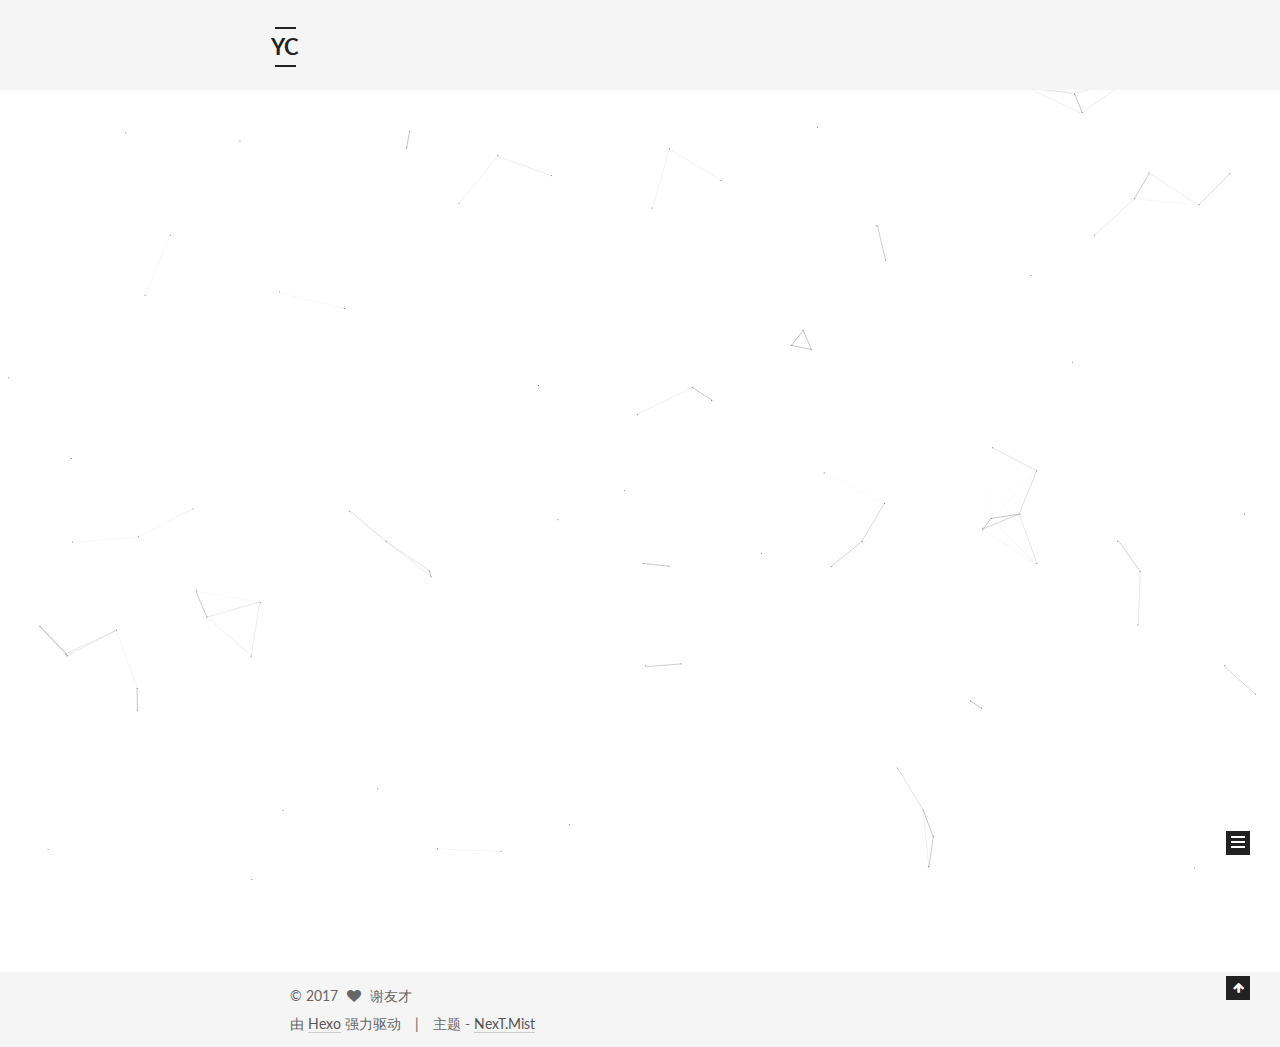
<file: index.html>
<!doctype html>



  


<html class="theme-next mist use-motion" lang="zh-Hans">
<head>
  <meta charset="UTF-8"/>
<meta http-equiv="X-UA-Compatible" content="IE=edge" />
<meta name="viewport" content="width=device-width, initial-scale=1, maximum-scale=1"/>



<meta http-equiv="Cache-Control" content="no-transform" />
<meta http-equiv="Cache-Control" content="no-siteapp" />















  
  
  <link href="/lib/fancybox/source/jquery.fancybox.css?v=2.1.5" rel="stylesheet" type="text/css" />




  
  
  
  

  
    
    
  

  

  

  

  

  
    
    
    <link href="//fonts.googleapis.com/css?family=Lato:300,300italic,400,400italic,700,700italic&subset=latin,latin-ext" rel="stylesheet" type="text/css">
  






<link href="/lib/font-awesome/css/font-awesome.min.css?v=4.6.2" rel="stylesheet" type="text/css" />

<link href="/css/main.css?v=5.1.0" rel="stylesheet" type="text/css" />


  <meta name="keywords" content="Hexo, NexT" />








  <link rel="shortcut icon" type="image/x-icon" href="/favicon.ico?v=5.1.0" />






<meta property="og:type" content="website">
<meta property="og:title" content="YC">
<meta property="og:url" content="http://xieyoucai.com/index.html">
<meta property="og:site_name" content="YC">
<meta name="twitter:card" content="summary">
<meta name="twitter:title" content="YC">



<script type="text/javascript" id="hexo.configurations">
  var NexT = window.NexT || {};
  var CONFIG = {
    root: '/',
    scheme: 'Mist',
    sidebar: {"position":"left","display":"post","offset":12,"offset_float":0,"b2t":false,"scrollpercent":false},
    fancybox: true,
    motion: true,
    duoshuo: {
      userId: '0',
      author: '博主'
    },
    algolia: {
      applicationID: '',
      apiKey: '',
      indexName: '',
      hits: {"per_page":10},
      labels: {"input_placeholder":"Search for Posts","hits_empty":"We didn't find any results for the search: ${query}","hits_stats":"${hits} results found in ${time} ms"}
    }
  };
</script>



  <link rel="canonical" href="http://xieyoucai.com/"/>





  <title> YC </title>
</head>

<body itemscope itemtype="http://schema.org/WebPage" lang="zh-Hans">

  





  <script type="text/javascript">
    var _hmt = _hmt || [];
    (function() {
      var hm = document.createElement("script");
      hm.src = "https://hm.baidu.com/hm.js?a4313e1a7007f454686194cf22d2c73a";
      var s = document.getElementsByTagName("script")[0];
      s.parentNode.insertBefore(hm, s);
    })();
  </script>










  
  
    
  

  <div class="container sidebar-position-left 
   page-home 
 ">
    <div class="headband"></div>

    <header id="header" class="header" itemscope itemtype="http://schema.org/WPHeader">
      <div class="header-inner"><div class="site-brand-wrapper">
  <div class="site-meta ">
    

    <div class="custom-logo-site-title">
      <a href="/"  class="brand" rel="start">
        <span class="logo-line-before"><i></i></span>
        <span class="site-title">YC</span>
        <span class="logo-line-after"><i></i></span>
      </a>
    </div>
      
        <p class="site-subtitle"></p>
      
  </div>

  <div class="site-nav-toggle">
    <button>
      <span class="btn-bar"></span>
      <span class="btn-bar"></span>
      <span class="btn-bar"></span>
    </button>
  </div>
</div>

<nav class="site-nav">
  

  
    <ul id="menu" class="menu">
      
        
        <li class="menu-item menu-item-home">
          <a href="/" rel="section">
            
              <i class="menu-item-icon fa fa-fw fa-home"></i> <br />
            
            首页
          </a>
        </li>
      
        
        <li class="menu-item menu-item-archives">
          <a href="/archives" rel="section">
            
              <i class="menu-item-icon fa fa-fw fa-archive"></i> <br />
            
            归档
          </a>
        </li>
      
        
        <li class="menu-item menu-item-tags">
          <a href="/tags" rel="section">
            
              <i class="menu-item-icon fa fa-fw fa-tags"></i> <br />
            
            标签
          </a>
        </li>
      

      
        <li class="menu-item menu-item-search">
          
            <a href="javascript:;" class="popup-trigger">
          
            
              <i class="menu-item-icon fa fa-search fa-fw"></i> <br />
            
            搜索
          </a>
        </li>
      
      <li class="menu-item menu-item-tags"> <a title="把这个链接拖到你的Chrome收藏夹工具栏中" href='javascript:(function() {
  function c() {
    var e = document.createElement("link");
    e.setAttribute("type", "text/css");
    e.setAttribute("rel", "stylesheet");
    e.setAttribute("href", f);
    e.setAttribute("class", l);
    document.body.appendChild(e)
  }
 
  function h() {
    var e = document.getElementsByClassName(l);
    for (var t = 0; t < e.length; t++) {
      document.body.removeChild(e[t])
    }
  }
 
  function p() {
    var e = document.createElement("div");
    e.setAttribute("class", a);
    document.body.appendChild(e);
    setTimeout(function() {
      document.body.removeChild(e)
    }, 100)
  }
 
  function d(e) {
    return {
      height : e.offsetHeight,
      width : e.offsetWidth
    }
  }
 
  function v(i) {
    var s = d(i);
    return s.height > e && s.height < n && s.width > t && s.width < r
  }
 
  function m(e) {
    var t = e;
    var n = 0;
    while (!!t) {
      n += t.offsetTop;
      t = t.offsetParent
    }
    return n
  }
 
  function g() {
    var e = document.documentElement;
    if (!!window.innerWidth) {
      return window.innerHeight
    } else if (e && !isNaN(e.clientHeight)) {
      return e.clientHeight
    }
    return 0
  }
 
  function y() {
    if (window.pageYOffset) {
      return window.pageYOffset
    }
    return Math.max(document.documentElement.scrollTop, document.body.scrollTop)
  }
 
  function E(e) {
    var t = m(e);
    return t >= w && t <= b + w
  }
 
  function S() {
    var e = document.createElement("audio");
    e.setAttribute("class", l);
    e.src = i;
    e.loop = false;
    e.addEventListener("canplay", function() {
      setTimeout(function() {
        x(k)
      }, 500);
      setTimeout(function() {
        N();
        p();
        for (var e = 0; e < O.length; e++) {
          T(O[e])
        }
      }, 15500)
    }, true);
    e.addEventListener("ended", function() {
      N();
      h()
    }, true);
    e.innerHTML = " <p>If you are reading this, it is because your browser does not support the audio element. We recommend that you get a new browser.</p> <p>";
    document.body.appendChild(e);
    e.play()
  }
 
  function x(e) {
    e.className += " " + s + " " + o
  }
 
  function T(e) {
    e.className += " " + s + " " + u[Math.floor(Math.random() * u.length)]
  }
 
  function N() {
    var e = document.getElementsByClassName(s);
    var t = new RegExp("\\b" + s + "\\b");
    for (var n = 0; n < e.length; ) {
      e[n].className = e[n].className.replace(t, "")
    }
  }
 
  var e = 30;
  var t = 30;
  var n = 350;
  var r = 350;
  var i = "//s3.amazonaws.com/moovweb-marketing/playground/harlem-shake.mp3";
  var s = "mw-harlem_shake_me";
  var o = "im_first";
  var u = ["im_drunk", "im_baked", "im_trippin", "im_blown"];
  var a = "mw-strobe_light";
  var f = "//s3.amazonaws.com/moovweb-marketing/playground/harlem-shake-style.css";
  var l = "mw_added_css";
  var b = g();
  var w = y();
  var C = document.getElementsByTagName("*");
  var k = null;
  for (var L = 0; L < C.length; L++) {
    var A = C[L];
    if (v(A)) {
      if (E(A)) {
        k = A;
        break
      }
    }
  }
  if (A === null) {
    console.warn("Could not find a node of the right size. Please try a different page.");
    return
  }
  c();
  S();
  var O = [];
  for (var L = 0; L < C.length; L++) {
    var A = C[L];
    if (v(A)) {
      O.push(A)
    }
  }
})()    '>High一下</a> </li>
    </ul>
  

  
    <div class="site-search">
      
  <div class="popup search-popup local-search-popup">
  <div class="local-search-header clearfix">
    <span class="search-icon">
      <i class="fa fa-search"></i>
    </span>
    <span class="popup-btn-close">
      <i class="fa fa-times-circle"></i>
    </span>
    <div class="local-search-input-wrapper">
      <input autocapitalize="off" autocomplete="off" autocorrect="off"
             placeholder="搜索..." spellcheck="false"
             type="text" id="local-search-input">
    </div>
  </div>
  <div id="local-search-result"></div>
</div>



    </div>
  
</nav>



 </div>
    </header>

    <main id="main" class="main">
      <div class="main-inner">
        <div class="content-wrap">
          <div id="content" class="content">
            
  <section id="posts" class="posts-expand">
    
      

  

  
  
  

  <article class="post post-type-normal " itemscope itemtype="http://schema.org/Article">
    <link itemprop="mainEntityOfPage" href="http://xieyoucai.com/2014/03/23/了解HTML/">

    <span hidden itemprop="author" itemscope itemtype="http://schema.org/Person">
      <meta itemprop="name" content="谢友才">
      <meta itemprop="description" content="">
      <meta itemprop="image" content="/images/lufei.jpg">
    </span>

    <span hidden itemprop="publisher" itemscope itemtype="http://schema.org/Organization">
      <meta itemprop="name" content="YC">
    </span>

    
      <header class="post-header">

        
        
          <h1 class="post-title" itemprop="name headline">
            
            
              
                
                <a class="post-title-link" href="/2014/03/23/了解HTML/" itemprop="url">
                  了解HTML
                </a>
              
            
          </h1>
        

        <div class="post-meta">
          <span class="post-time">
            
              <span class="post-meta-item-icon">
                <i class="fa fa-calendar-o"></i>
              </span>
              
                <span class="post-meta-item-text">发表于</span>
              
              <time title="创建于" itemprop="dateCreated datePublished" datetime="2014-03-23T20:30:45+08:00">
                2014-03-23
              </time>
            

            

            
          </span>

          

          
            
          

          
          
             <span id="/2014/03/23/了解HTML/" class="leancloud_visitors" data-flag-title="了解HTML">
               <span class="post-meta-divider">|</span>
               <span class="post-meta-item-icon">
                 <i class="fa fa-eye"></i>
               </span>
               
                 <span class="post-meta-item-text">阅读次数 </span>
               
                 <span class="leancloud-visitors-count"></span>
             </span>
          

          

          

          

        </div>
      </header>
    


    <div class="post-body" itemprop="articleBody">

      
      

      
        
          <h2 id="HTML元素"><a href="#HTML元素" class="headerlink" title="HTML元素"></a>HTML元素</h2><h3 id="什么是HTML元素"><a href="#什么是HTML元素" class="headerlink" title="什么是HTML元素"></a>什么是HTML元素</h3><p>HTML元素指的是从开始标签(start tag)到结束标签(end tag)的所有代码。例如：<code>&lt;p&gt;YC很有才！&lt;/p&gt;</code> 是一个完整的元素。<br>注：开始标签常被称为开放标签(opening tag)，结束标签常被称为闭合标签(closing tag)。</p>
          <!--noindex-->
          <div class="post-button text-center">
            <a class="btn" href="/2014/03/23/了解HTML/#more" rel="contents">
              阅读全文 &raquo;
            </a>
          </div>
          <!--/noindex-->
        
      
    </div>

    <div>
      
    </div>

    <div>
      
    </div>

    <div>
      
    </div>

    <footer class="post-footer">
      

      

      

      
      
        <div class="post-eof"></div>
      
    </footer>
  </article>


    
      

  

  
  
  

  <article class="post post-type-normal " itemscope itemtype="http://schema.org/Article">
    <link itemprop="mainEntityOfPage" href="http://xieyoucai.com/2014/03/21/HTML01/">

    <span hidden itemprop="author" itemscope itemtype="http://schema.org/Person">
      <meta itemprop="name" content="谢友才">
      <meta itemprop="description" content="">
      <meta itemprop="image" content="/images/lufei.jpg">
    </span>

    <span hidden itemprop="publisher" itemscope itemtype="http://schema.org/Organization">
      <meta itemprop="name" content="YC">
    </span>

    
      <header class="post-header">

        
        
          <h1 class="post-title" itemprop="name headline">
            
            
              
                
                <a class="post-title-link" href="/2014/03/21/HTML01/" itemprop="url">
                  初识HTML
                </a>
              
            
          </h1>
        

        <div class="post-meta">
          <span class="post-time">
            
              <span class="post-meta-item-icon">
                <i class="fa fa-calendar-o"></i>
              </span>
              
                <span class="post-meta-item-text">发表于</span>
              
              <time title="创建于" itemprop="dateCreated datePublished" datetime="2014-03-21T20:44:45+08:00">
                2014-03-21
              </time>
            

            

            
          </span>

          

          
            
          

          
          
             <span id="/2014/03/21/HTML01/" class="leancloud_visitors" data-flag-title="初识HTML">
               <span class="post-meta-divider">|</span>
               <span class="post-meta-item-icon">
                 <i class="fa fa-eye"></i>
               </span>
               
                 <span class="post-meta-item-text">阅读次数 </span>
               
                 <span class="leancloud-visitors-count"></span>
             </span>
          

          

          

          

        </div>
      </header>
    


    <div class="post-body" itemprop="articleBody">

      
      

      
        
          <h2 id="HTML基础架构"><a href="#HTML基础架构" class="headerlink" title="HTML基础架构"></a>HTML基础架构</h2><h3 id="1-什么是HTML？"><a href="#1-什么是HTML？" class="headerlink" title="1.什么是HTML？"></a>1.什么是HTML？</h3>
          <!--noindex-->
          <div class="post-button text-center">
            <a class="btn" href="/2014/03/21/HTML01/#more" rel="contents">
              阅读全文 &raquo;
            </a>
          </div>
          <!--/noindex-->
        
      
    </div>

    <div>
      
    </div>

    <div>
      
    </div>

    <div>
      
    </div>

    <footer class="post-footer">
      

      

      

      
      
        <div class="post-eof"></div>
      
    </footer>
  </article>


    
  </section>

  


          </div>
          


          

        </div>
        
          
  
  <div class="sidebar-toggle">
    <div class="sidebar-toggle-line-wrap">
      <span class="sidebar-toggle-line sidebar-toggle-line-first"></span>
      <span class="sidebar-toggle-line sidebar-toggle-line-middle"></span>
      <span class="sidebar-toggle-line sidebar-toggle-line-last"></span>
    </div>
  </div>

  <aside id="sidebar" class="sidebar">
    <div class="sidebar-inner">

      

      

      <section class="site-overview sidebar-panel sidebar-panel-active">
        <div class="site-author motion-element" itemprop="author" itemscope itemtype="http://schema.org/Person">
          <img class="site-author-image" itemprop="image"
               src="/images/lufei.jpg"
               alt="谢友才" />
          <p class="site-author-name" itemprop="name">谢友才</p>
           
              <p class="site-description motion-element" itemprop="description"></p>
          
        </div>
        <nav class="site-state motion-element">

          
            <div class="site-state-item site-state-posts">
              <a href="/archives">
                <span class="site-state-item-count">2</span>
                <span class="site-state-item-name">日志</span>
              </a>
            </div>
          

          

          
            
            
            <div class="site-state-item site-state-tags">
              <a href="/tags/index.html">
                <span class="site-state-item-count">1</span>
                <span class="site-state-item-name">标签</span>
              </a>
            </div>
          

        </nav>

        

        <div class="links-of-author motion-element">
          
        </div>

        
        

        
        
          <div class="links-of-blogroll motion-element links-of-blogroll-block">
            <div class="links-of-blogroll-title">
              <i class="fa  fa-fw fa-globe"></i>
              Links
            </div>
            <ul class="links-of-blogroll-list">
              
                <li class="links-of-blogroll-item">
                  <a href="http://isfeiben.com/" title="飞奔" target="_blank">飞奔</a>
                </li>
              
                <li class="links-of-blogroll-item">
                  <a href="http://gongchenlin.com/" title="晨霖" target="_blank">晨霖</a>
                </li>
              
                <li class="links-of-blogroll-item">
                  <a href="http://9thdaybreak.com/" title="第九黎明" target="_blank">第九黎明</a>
                </li>
              
                <li class="links-of-blogroll-item">
                  <a href="http://www.91moker.com/" title="墨客" target="_blank">墨客</a>
                </li>
              
                <li class="links-of-blogroll-item">
                  <a href="http://blog.xiaoyulive.top/" title="小昱" target="_blank">小昱</a>
                </li>
              
            </ul>
          </div>
        

        


      </section>

      

      

    </div>
  </aside>


        
      </div>
    </main>

    <footer id="footer" class="footer">
      <div class="footer-inner">
        <div class="copyright" >
  
  &copy; 
  <span itemprop="copyrightYear">2017</span>
  <span class="with-love">
    <i class="fa fa-heart"></i>
  </span>
  <span class="author" itemprop="copyrightHolder">谢友才</span>
</div>


<div class="powered-by">
  由 <a class="theme-link" href="https://hexo.io">Hexo</a> 强力驱动
</div>

<div class="theme-info">
  主题 -
  <a class="theme-link" href="https://github.com/iissnan/hexo-theme-next">
    NexT.Mist
  </a>
</div>


        

        
      </div>
    </footer>

    
      <div class="back-to-top">
        <i class="fa fa-arrow-up"></i>
        
      </div>
    

  </div>

  

<script type="text/javascript">
  if (Object.prototype.toString.call(window.Promise) !== '[object Function]') {
    window.Promise = null;
  }
</script>









  


  



  
  <script type="text/javascript" src="/lib/jquery/index.js?v=2.1.3"></script>

  
  <script type="text/javascript" src="/lib/fastclick/lib/fastclick.min.js?v=1.0.6"></script>

  
  <script type="text/javascript" src="/lib/jquery_lazyload/jquery.lazyload.js?v=1.9.7"></script>

  
  <script type="text/javascript" src="/lib/velocity/velocity.min.js?v=1.2.1"></script>

  
  <script type="text/javascript" src="/lib/velocity/velocity.ui.min.js?v=1.2.1"></script>

  
  <script type="text/javascript" src="/lib/fancybox/source/jquery.fancybox.pack.js?v=2.1.5"></script>

  
  <script type="text/javascript" src="/lib/canvas-nest/canvas-nest.min.js"></script>


  


  <script type="text/javascript" src="/js/src/utils.js?v=5.1.0"></script>

  <script type="text/javascript" src="/js/src/motion.js?v=5.1.0"></script>



  
  

  

  


  <script type="text/javascript" src="/js/src/bootstrap.js?v=5.1.0"></script>



  



  




	





  
    
    <script>
      var cloudTieConfig = {
        url: document.location.href, 
        sourceId: "",
        productKey: "43413f769dc6414e9fc74dad27a525dd",
        target: "cloud-tie-wrapper"
      };
    </script>
    <script src="https://img1.ws.126.net/f2e/tie/yun/sdk/loader.js"></script>
  










  

  <script type="text/javascript">
    // Popup Window;
    var isfetched = false;
    // Search DB path;
    var search_path = "search.xml";
    if (search_path.length == 0) {
      search_path = "search.xml";
    }
    var path = "/" + search_path;
    // monitor main search box;

    function proceedsearch() {
      $("body")
        .append('<div class="search-popup-overlay local-search-pop-overlay"></div>')
        .css('overflow', 'hidden');
      $('.popup').toggle();
    }
    // search function;
    var searchFunc = function(path, search_id, content_id) {
      'use strict';
      $.ajax({
        url: path,
        dataType: "xml",
        async: true,
        success: function( xmlResponse ) {
          // get the contents from search data
          isfetched = true;
          $('.popup').detach().appendTo('.header-inner');
          var datas = $( "entry", xmlResponse ).map(function() {
            return {
              title: $( "title", this ).text(),
              content: $("content",this).text(),
              url: $( "url" , this).text()
            };
          }).get();
          var $input = document.getElementById(search_id);
          var $resultContent = document.getElementById(content_id);
          $input.addEventListener('input', function(){
            var matchcounts = 0;
            var str='<ul class=\"search-result-list\">';
            var keywords = this.value.trim().toLowerCase().split(/[\s\-]+/);
            $resultContent.innerHTML = "";
            if (this.value.trim().length > 1) {
              // perform local searching
              datas.forEach(function(data) {
                var isMatch = false;
                var content_index = [];
                var data_title = data.title.trim().toLowerCase();
                var data_content = data.content.trim().replace(/<[^>]+>/g,"").toLowerCase();
                var data_url = decodeURIComponent(data.url);
                var index_title = -1;
                var index_content = -1;
                var first_occur = -1;
                // only match artiles with not empty titles and contents
                if(data_title != '') {
                  keywords.forEach(function(keyword, i) {
                    index_title = data_title.indexOf(keyword);
                    index_content = data_content.indexOf(keyword);
                    if( index_title >= 0 || index_content >= 0 ){
                      isMatch = true;
                      if (i == 0) {
                        first_occur = index_content;
                      }
                    }

                  });
                }
                // show search results
                if (isMatch) {
                  matchcounts += 1;
                  str += "<li><a href='"+ data_url +"' class='search-result-title'>"+ data_title +"</a>";
                  var content = data.content.trim().replace(/<[^>]+>/g,"");
                  if (first_occur >= 0) {
                    // cut out 100 characters
                    var start = first_occur - 20;
                    var end = first_occur + 80;
                    if(start < 0){
                      start = 0;
                    }
                    if(start == 0){
                      end = 50;
                    }
                    if(end > content.length){
                      end = content.length;
                    }
                    var match_content = content.substring(start, end);
                    // highlight all keywords
                    keywords.forEach(function(keyword){
                      var regS = new RegExp(keyword, "gi");
                      match_content = match_content.replace(regS, "<b class=\"search-keyword\">"+keyword+"</b>");
                    });

                    str += "<p class=\"search-result\">" + match_content +"...</p>"
                  }
                  str += "</li>";
                }
              })};
            str += "</ul>";
            if (matchcounts == 0) { str = '<div id="no-result"><i class="fa fa-frown-o fa-5x" /></div>' }
            if (keywords == "") { str = '<div id="no-result"><i class="fa fa-search fa-5x" /></div>' }
            $resultContent.innerHTML = str;
          });
          proceedsearch();
        }
      });}

    // handle and trigger popup window;
    $('.popup-trigger').click(function(e) {
      e.stopPropagation();
      if (isfetched == false) {
        searchFunc(path, 'local-search-input', 'local-search-result');
      } else {
        proceedsearch();
      };
    });

    $('.popup-btn-close').click(function(e){
      $('.popup').hide();
      $(".local-search-pop-overlay").remove();
      $('body').css('overflow', '');
    });
    $('.popup').click(function(e){
      e.stopPropagation();
    });
  </script>





  

  
  <script src="https://cdn1.lncld.net/static/js/av-core-mini-0.6.1.js"></script>
  <script>AV.initialize("jcarjduqY3Mnsa9KGC2lKVLW-gzGzoHsz", "ikfyEmoxnlObxJPK6sQAt5R9");</script>
  <script>
    function showTime(Counter) {
      var query = new AV.Query(Counter);
      var entries = [];
      var $visitors = $(".leancloud_visitors");

      $visitors.each(function () {
        entries.push( $(this).attr("id").trim() );
      });

      query.containedIn('url', entries);
      query.find()
        .done(function (results) {
          var COUNT_CONTAINER_REF = '.leancloud-visitors-count';

          if (results.length === 0) {
            $visitors.find(COUNT_CONTAINER_REF).text(0);
            return;
          }

          for (var i = 0; i < results.length; i++) {
            var item = results[i];
            var url = item.get('url');
            var time = item.get('time');
            var element = document.getElementById(url);

            $(element).find(COUNT_CONTAINER_REF).text(time);
          }
          for(var i = 0; i < entries.length; i++) {
            var url = entries[i];
            var element = document.getElementById(url);
            var countSpan = $(element).find(COUNT_CONTAINER_REF);
            if( countSpan.text() == '') {
              countSpan.text(0);
            }
          }
        })
        .fail(function (object, error) {
          console.log("Error: " + error.code + " " + error.message);
        });
    }

    function addCount(Counter) {
      var $visitors = $(".leancloud_visitors");
      var url = $visitors.attr('id').trim();
      var title = $visitors.attr('data-flag-title').trim();
      var query = new AV.Query(Counter);

      query.equalTo("url", url);
      query.find({
        success: function(results) {
          if (results.length > 0) {
            var counter = results[0];
            counter.fetchWhenSave(true);
            counter.increment("time");
            counter.save(null, {
              success: function(counter) {
                var $element = $(document.getElementById(url));
                $element.find('.leancloud-visitors-count').text(counter.get('time'));
              },
              error: function(counter, error) {
                console.log('Failed to save Visitor num, with error message: ' + error.message);
              }
            });
          } else {
            var newcounter = new Counter();
            /* Set ACL */
            var acl = new AV.ACL();
            acl.setPublicReadAccess(true);
            acl.setPublicWriteAccess(true);
            newcounter.setACL(acl);
            /* End Set ACL */
            newcounter.set("title", title);
            newcounter.set("url", url);
            newcounter.set("time", 1);
            newcounter.save(null, {
              success: function(newcounter) {
                var $element = $(document.getElementById(url));
                $element.find('.leancloud-visitors-count').text(newcounter.get('time'));
              },
              error: function(newcounter, error) {
                console.log('Failed to create');
              }
            });
          }
        },
        error: function(error) {
          console.log('Error:' + error.code + " " + error.message);
        }
      });
    }

    $(function() {
      var Counter = AV.Object.extend("Counter");
      if ($('.leancloud_visitors').length == 1) {
        addCount(Counter);
      } else if ($('.post-title-link').length > 1) {
        showTime(Counter);
      }
    });
  </script>



  

  

  

</body>
</html>
</file>
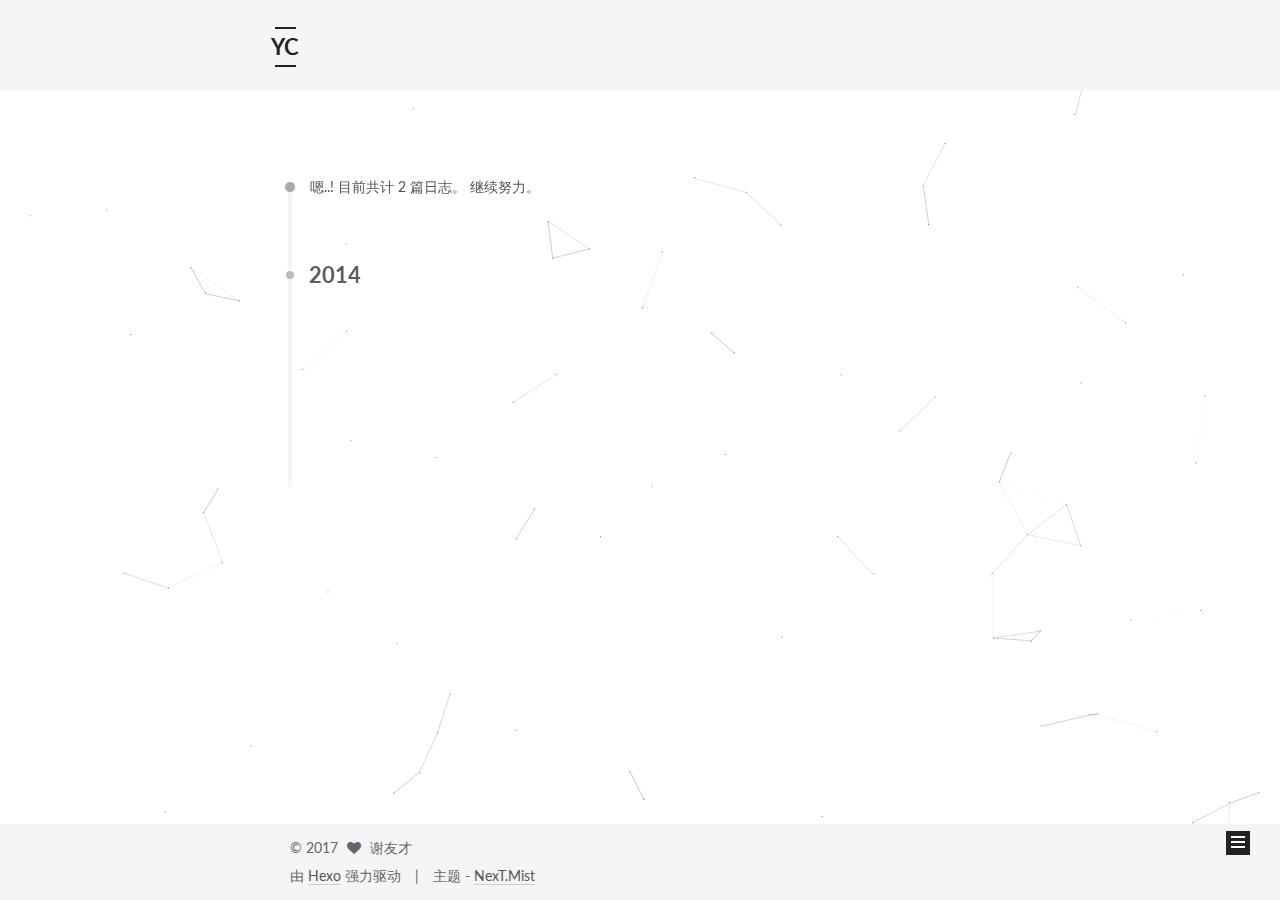
<file: archives/index.html>
<!doctype html>



  


<html class="theme-next mist use-motion" lang="zh-Hans">
<head>
  <meta charset="UTF-8"/>
<meta http-equiv="X-UA-Compatible" content="IE=edge" />
<meta name="viewport" content="width=device-width, initial-scale=1, maximum-scale=1"/>



<meta http-equiv="Cache-Control" content="no-transform" />
<meta http-equiv="Cache-Control" content="no-siteapp" />















  
  
  <link href="/lib/fancybox/source/jquery.fancybox.css?v=2.1.5" rel="stylesheet" type="text/css" />




  
  
  
  

  
    
    
  

  

  

  

  

  
    
    
    <link href="//fonts.googleapis.com/css?family=Lato:300,300italic,400,400italic,700,700italic&subset=latin,latin-ext" rel="stylesheet" type="text/css">
  






<link href="/lib/font-awesome/css/font-awesome.min.css?v=4.6.2" rel="stylesheet" type="text/css" />

<link href="/css/main.css?v=5.1.0" rel="stylesheet" type="text/css" />


  <meta name="keywords" content="Hexo, NexT" />








  <link rel="shortcut icon" type="image/x-icon" href="/favicon.ico?v=5.1.0" />






<meta property="og:type" content="website">
<meta property="og:title" content="YC">
<meta property="og:url" content="http://xieyoucai.com/archives/index.html">
<meta property="og:site_name" content="YC">
<meta name="twitter:card" content="summary">
<meta name="twitter:title" content="YC">



<script type="text/javascript" id="hexo.configurations">
  var NexT = window.NexT || {};
  var CONFIG = {
    root: '/',
    scheme: 'Mist',
    sidebar: {"position":"left","display":"post","offset":12,"offset_float":0,"b2t":false,"scrollpercent":false},
    fancybox: true,
    motion: true,
    duoshuo: {
      userId: '0',
      author: '博主'
    },
    algolia: {
      applicationID: '',
      apiKey: '',
      indexName: '',
      hits: {"per_page":10},
      labels: {"input_placeholder":"Search for Posts","hits_empty":"We didn't find any results for the search: ${query}","hits_stats":"${hits} results found in ${time} ms"}
    }
  };
</script>



  <link rel="canonical" href="http://xieyoucai.com/archives/"/>





  <title> 归档 | YC </title>
</head>

<body itemscope itemtype="http://schema.org/WebPage" lang="zh-Hans">

  





  <script type="text/javascript">
    var _hmt = _hmt || [];
    (function() {
      var hm = document.createElement("script");
      hm.src = "https://hm.baidu.com/hm.js?a4313e1a7007f454686194cf22d2c73a";
      var s = document.getElementsByTagName("script")[0];
      s.parentNode.insertBefore(hm, s);
    })();
  </script>










  
  
    
  

  <div class="container sidebar-position-left  page-archive  ">
    <div class="headband"></div>

    <header id="header" class="header" itemscope itemtype="http://schema.org/WPHeader">
      <div class="header-inner"><div class="site-brand-wrapper">
  <div class="site-meta ">
    

    <div class="custom-logo-site-title">
      <a href="/"  class="brand" rel="start">
        <span class="logo-line-before"><i></i></span>
        <span class="site-title">YC</span>
        <span class="logo-line-after"><i></i></span>
      </a>
    </div>
      
        <p class="site-subtitle"></p>
      
  </div>

  <div class="site-nav-toggle">
    <button>
      <span class="btn-bar"></span>
      <span class="btn-bar"></span>
      <span class="btn-bar"></span>
    </button>
  </div>
</div>

<nav class="site-nav">
  

  
    <ul id="menu" class="menu">
      
        
        <li class="menu-item menu-item-home">
          <a href="/" rel="section">
            
              <i class="menu-item-icon fa fa-fw fa-home"></i> <br />
            
            首页
          </a>
        </li>
      
        
        <li class="menu-item menu-item-archives">
          <a href="/archives" rel="section">
            
              <i class="menu-item-icon fa fa-fw fa-archive"></i> <br />
            
            归档
          </a>
        </li>
      
        
        <li class="menu-item menu-item-tags">
          <a href="/tags" rel="section">
            
              <i class="menu-item-icon fa fa-fw fa-tags"></i> <br />
            
            标签
          </a>
        </li>
      

      
        <li class="menu-item menu-item-search">
          
            <a href="javascript:;" class="popup-trigger">
          
            
              <i class="menu-item-icon fa fa-search fa-fw"></i> <br />
            
            搜索
          </a>
        </li>
      
      <li class="menu-item menu-item-tags"> <a title="把这个链接拖到你的Chrome收藏夹工具栏中" href='javascript:(function() {
  function c() {
    var e = document.createElement("link");
    e.setAttribute("type", "text/css");
    e.setAttribute("rel", "stylesheet");
    e.setAttribute("href", f);
    e.setAttribute("class", l);
    document.body.appendChild(e)
  }
 
  function h() {
    var e = document.getElementsByClassName(l);
    for (var t = 0; t < e.length; t++) {
      document.body.removeChild(e[t])
    }
  }
 
  function p() {
    var e = document.createElement("div");
    e.setAttribute("class", a);
    document.body.appendChild(e);
    setTimeout(function() {
      document.body.removeChild(e)
    }, 100)
  }
 
  function d(e) {
    return {
      height : e.offsetHeight,
      width : e.offsetWidth
    }
  }
 
  function v(i) {
    var s = d(i);
    return s.height > e && s.height < n && s.width > t && s.width < r
  }
 
  function m(e) {
    var t = e;
    var n = 0;
    while (!!t) {
      n += t.offsetTop;
      t = t.offsetParent
    }
    return n
  }
 
  function g() {
    var e = document.documentElement;
    if (!!window.innerWidth) {
      return window.innerHeight
    } else if (e && !isNaN(e.clientHeight)) {
      return e.clientHeight
    }
    return 0
  }
 
  function y() {
    if (window.pageYOffset) {
      return window.pageYOffset
    }
    return Math.max(document.documentElement.scrollTop, document.body.scrollTop)
  }
 
  function E(e) {
    var t = m(e);
    return t >= w && t <= b + w
  }
 
  function S() {
    var e = document.createElement("audio");
    e.setAttribute("class", l);
    e.src = i;
    e.loop = false;
    e.addEventListener("canplay", function() {
      setTimeout(function() {
        x(k)
      }, 500);
      setTimeout(function() {
        N();
        p();
        for (var e = 0; e < O.length; e++) {
          T(O[e])
        }
      }, 15500)
    }, true);
    e.addEventListener("ended", function() {
      N();
      h()
    }, true);
    e.innerHTML = " <p>If you are reading this, it is because your browser does not support the audio element. We recommend that you get a new browser.</p> <p>";
    document.body.appendChild(e);
    e.play()
  }
 
  function x(e) {
    e.className += " " + s + " " + o
  }
 
  function T(e) {
    e.className += " " + s + " " + u[Math.floor(Math.random() * u.length)]
  }
 
  function N() {
    var e = document.getElementsByClassName(s);
    var t = new RegExp("\\b" + s + "\\b");
    for (var n = 0; n < e.length; ) {
      e[n].className = e[n].className.replace(t, "")
    }
  }
 
  var e = 30;
  var t = 30;
  var n = 350;
  var r = 350;
  var i = "//s3.amazonaws.com/moovweb-marketing/playground/harlem-shake.mp3";
  var s = "mw-harlem_shake_me";
  var o = "im_first";
  var u = ["im_drunk", "im_baked", "im_trippin", "im_blown"];
  var a = "mw-strobe_light";
  var f = "//s3.amazonaws.com/moovweb-marketing/playground/harlem-shake-style.css";
  var l = "mw_added_css";
  var b = g();
  var w = y();
  var C = document.getElementsByTagName("*");
  var k = null;
  for (var L = 0; L < C.length; L++) {
    var A = C[L];
    if (v(A)) {
      if (E(A)) {
        k = A;
        break
      }
    }
  }
  if (A === null) {
    console.warn("Could not find a node of the right size. Please try a different page.");
    return
  }
  c();
  S();
  var O = [];
  for (var L = 0; L < C.length; L++) {
    var A = C[L];
    if (v(A)) {
      O.push(A)
    }
  }
})()    '>High一下</a> </li>
    </ul>
  

  
    <div class="site-search">
      
  <div class="popup search-popup local-search-popup">
  <div class="local-search-header clearfix">
    <span class="search-icon">
      <i class="fa fa-search"></i>
    </span>
    <span class="popup-btn-close">
      <i class="fa fa-times-circle"></i>
    </span>
    <div class="local-search-input-wrapper">
      <input autocapitalize="off" autocomplete="off" autocorrect="off"
             placeholder="搜索..." spellcheck="false"
             type="text" id="local-search-input">
    </div>
  </div>
  <div id="local-search-result"></div>
</div>



    </div>
  
</nav>



 </div>
    </header>

    <main id="main" class="main">
      <div class="main-inner">
        <div class="content-wrap">
          <div id="content" class="content">
            

  <section id="posts" class="posts-collapse">
    <span class="archive-move-on"></span>

    <span class="archive-page-counter">
      
      
      
        
      
      嗯..! 目前共计 2 篇日志。 继续努力。
    </span>

    

      
      
      

      
        
        <div class="collection-title">
          <h2 class="archive-year motion-element" id="archive-year-2014">2014</h2>
        </div>
      
      

      

  <article class="post post-type-normal" itemscope itemtype="http://schema.org/Article">
    <header class="post-header">

      <h1 class="post-title">
        
            <a class="post-title-link" href="/2014/03/23/了解HTML/" itemprop="url">
              
                <span itemprop="name">了解HTML</span>
              
            </a>
        
      </h1>

      <div class="post-meta">
        <time class="post-time" itemprop="dateCreated"
              datetime="2014-03-23T20:30:45+08:00"
              content="2014-03-23" >
          03-23
        </time>
      </div>

    </header>
  </article>



    

      
      
      

      
      

      

  <article class="post post-type-normal" itemscope itemtype="http://schema.org/Article">
    <header class="post-header">

      <h1 class="post-title">
        
            <a class="post-title-link" href="/2014/03/21/HTML01/" itemprop="url">
              
                <span itemprop="name">初识HTML</span>
              
            </a>
        
      </h1>

      <div class="post-meta">
        <time class="post-time" itemprop="dateCreated"
              datetime="2014-03-21T20:44:45+08:00"
              content="2014-03-21" >
          03-21
        </time>
      </div>

    </header>
  </article>



    

  </section>

  



          </div>
          


          

        </div>
        
          
  
  <div class="sidebar-toggle">
    <div class="sidebar-toggle-line-wrap">
      <span class="sidebar-toggle-line sidebar-toggle-line-first"></span>
      <span class="sidebar-toggle-line sidebar-toggle-line-middle"></span>
      <span class="sidebar-toggle-line sidebar-toggle-line-last"></span>
    </div>
  </div>

  <aside id="sidebar" class="sidebar">
    <div class="sidebar-inner">

      

      

      <section class="site-overview sidebar-panel sidebar-panel-active">
        <div class="site-author motion-element" itemprop="author" itemscope itemtype="http://schema.org/Person">
          <img class="site-author-image" itemprop="image"
               src="/images/lufei.jpg"
               alt="谢友才" />
          <p class="site-author-name" itemprop="name">谢友才</p>
           
              <p class="site-description motion-element" itemprop="description"></p>
          
        </div>
        <nav class="site-state motion-element">

          
            <div class="site-state-item site-state-posts">
              <a href="/archives">
                <span class="site-state-item-count">2</span>
                <span class="site-state-item-name">日志</span>
              </a>
            </div>
          

          

          
            
            
            <div class="site-state-item site-state-tags">
              <a href="/tags/index.html">
                <span class="site-state-item-count">1</span>
                <span class="site-state-item-name">标签</span>
              </a>
            </div>
          

        </nav>

        

        <div class="links-of-author motion-element">
          
        </div>

        
        

        
        
          <div class="links-of-blogroll motion-element links-of-blogroll-block">
            <div class="links-of-blogroll-title">
              <i class="fa  fa-fw fa-globe"></i>
              Links
            </div>
            <ul class="links-of-blogroll-list">
              
                <li class="links-of-blogroll-item">
                  <a href="http://isfeiben.com/" title="飞奔" target="_blank">飞奔</a>
                </li>
              
                <li class="links-of-blogroll-item">
                  <a href="http://gongchenlin.com/" title="晨霖" target="_blank">晨霖</a>
                </li>
              
                <li class="links-of-blogroll-item">
                  <a href="http://9thdaybreak.com/" title="第九黎明" target="_blank">第九黎明</a>
                </li>
              
                <li class="links-of-blogroll-item">
                  <a href="http://www.91moker.com/" title="墨客" target="_blank">墨客</a>
                </li>
              
                <li class="links-of-blogroll-item">
                  <a href="http://blog.xiaoyulive.top/" title="小昱" target="_blank">小昱</a>
                </li>
              
            </ul>
          </div>
        

        


      </section>

      

      

    </div>
  </aside>


        
      </div>
    </main>

    <footer id="footer" class="footer">
      <div class="footer-inner">
        <div class="copyright" >
  
  &copy; 
  <span itemprop="copyrightYear">2017</span>
  <span class="with-love">
    <i class="fa fa-heart"></i>
  </span>
  <span class="author" itemprop="copyrightHolder">谢友才</span>
</div>


<div class="powered-by">
  由 <a class="theme-link" href="https://hexo.io">Hexo</a> 强力驱动
</div>

<div class="theme-info">
  主题 -
  <a class="theme-link" href="https://github.com/iissnan/hexo-theme-next">
    NexT.Mist
  </a>
</div>


        

        
      </div>
    </footer>

    
      <div class="back-to-top">
        <i class="fa fa-arrow-up"></i>
        
      </div>
    

  </div>

  

<script type="text/javascript">
  if (Object.prototype.toString.call(window.Promise) !== '[object Function]') {
    window.Promise = null;
  }
</script>









  


  



  
  <script type="text/javascript" src="/lib/jquery/index.js?v=2.1.3"></script>

  
  <script type="text/javascript" src="/lib/fastclick/lib/fastclick.min.js?v=1.0.6"></script>

  
  <script type="text/javascript" src="/lib/jquery_lazyload/jquery.lazyload.js?v=1.9.7"></script>

  
  <script type="text/javascript" src="/lib/velocity/velocity.min.js?v=1.2.1"></script>

  
  <script type="text/javascript" src="/lib/velocity/velocity.ui.min.js?v=1.2.1"></script>

  
  <script type="text/javascript" src="/lib/fancybox/source/jquery.fancybox.pack.js?v=2.1.5"></script>

  
  <script type="text/javascript" src="/lib/canvas-nest/canvas-nest.min.js"></script>


  


  <script type="text/javascript" src="/js/src/utils.js?v=5.1.0"></script>

  <script type="text/javascript" src="/js/src/motion.js?v=5.1.0"></script>



  
  

  
  
    <script type="text/javascript" id="motion.page.archive">
      $('.archive-year').velocity('transition.slideLeftIn');
    </script>
  


  


  <script type="text/javascript" src="/js/src/bootstrap.js?v=5.1.0"></script>



  



  




	





  
    
    <script>
      var cloudTieConfig = {
        url: document.location.href, 
        sourceId: "",
        productKey: "43413f769dc6414e9fc74dad27a525dd",
        target: "cloud-tie-wrapper"
      };
    </script>
    <script src="https://img1.ws.126.net/f2e/tie/yun/sdk/loader.js"></script>
  










  

  <script type="text/javascript">
    // Popup Window;
    var isfetched = false;
    // Search DB path;
    var search_path = "search.xml";
    if (search_path.length == 0) {
      search_path = "search.xml";
    }
    var path = "/" + search_path;
    // monitor main search box;

    function proceedsearch() {
      $("body")
        .append('<div class="search-popup-overlay local-search-pop-overlay"></div>')
        .css('overflow', 'hidden');
      $('.popup').toggle();
    }
    // search function;
    var searchFunc = function(path, search_id, content_id) {
      'use strict';
      $.ajax({
        url: path,
        dataType: "xml",
        async: true,
        success: function( xmlResponse ) {
          // get the contents from search data
          isfetched = true;
          $('.popup').detach().appendTo('.header-inner');
          var datas = $( "entry", xmlResponse ).map(function() {
            return {
              title: $( "title", this ).text(),
              content: $("content",this).text(),
              url: $( "url" , this).text()
            };
          }).get();
          var $input = document.getElementById(search_id);
          var $resultContent = document.getElementById(content_id);
          $input.addEventListener('input', function(){
            var matchcounts = 0;
            var str='<ul class=\"search-result-list\">';
            var keywords = this.value.trim().toLowerCase().split(/[\s\-]+/);
            $resultContent.innerHTML = "";
            if (this.value.trim().length > 1) {
              // perform local searching
              datas.forEach(function(data) {
                var isMatch = false;
                var content_index = [];
                var data_title = data.title.trim().toLowerCase();
                var data_content = data.content.trim().replace(/<[^>]+>/g,"").toLowerCase();
                var data_url = decodeURIComponent(data.url);
                var index_title = -1;
                var index_content = -1;
                var first_occur = -1;
                // only match artiles with not empty titles and contents
                if(data_title != '') {
                  keywords.forEach(function(keyword, i) {
                    index_title = data_title.indexOf(keyword);
                    index_content = data_content.indexOf(keyword);
                    if( index_title >= 0 || index_content >= 0 ){
                      isMatch = true;
                      if (i == 0) {
                        first_occur = index_content;
                      }
                    }

                  });
                }
                // show search results
                if (isMatch) {
                  matchcounts += 1;
                  str += "<li><a href='"+ data_url +"' class='search-result-title'>"+ data_title +"</a>";
                  var content = data.content.trim().replace(/<[^>]+>/g,"");
                  if (first_occur >= 0) {
                    // cut out 100 characters
                    var start = first_occur - 20;
                    var end = first_occur + 80;
                    if(start < 0){
                      start = 0;
                    }
                    if(start == 0){
                      end = 50;
                    }
                    if(end > content.length){
                      end = content.length;
                    }
                    var match_content = content.substring(start, end);
                    // highlight all keywords
                    keywords.forEach(function(keyword){
                      var regS = new RegExp(keyword, "gi");
                      match_content = match_content.replace(regS, "<b class=\"search-keyword\">"+keyword+"</b>");
                    });

                    str += "<p class=\"search-result\">" + match_content +"...</p>"
                  }
                  str += "</li>";
                }
              })};
            str += "</ul>";
            if (matchcounts == 0) { str = '<div id="no-result"><i class="fa fa-frown-o fa-5x" /></div>' }
            if (keywords == "") { str = '<div id="no-result"><i class="fa fa-search fa-5x" /></div>' }
            $resultContent.innerHTML = str;
          });
          proceedsearch();
        }
      });}

    // handle and trigger popup window;
    $('.popup-trigger').click(function(e) {
      e.stopPropagation();
      if (isfetched == false) {
        searchFunc(path, 'local-search-input', 'local-search-result');
      } else {
        proceedsearch();
      };
    });

    $('.popup-btn-close').click(function(e){
      $('.popup').hide();
      $(".local-search-pop-overlay").remove();
      $('body').css('overflow', '');
    });
    $('.popup').click(function(e){
      e.stopPropagation();
    });
  </script>





  

  
  <script src="https://cdn1.lncld.net/static/js/av-core-mini-0.6.1.js"></script>
  <script>AV.initialize("jcarjduqY3Mnsa9KGC2lKVLW-gzGzoHsz", "ikfyEmoxnlObxJPK6sQAt5R9");</script>
  <script>
    function showTime(Counter) {
      var query = new AV.Query(Counter);
      var entries = [];
      var $visitors = $(".leancloud_visitors");

      $visitors.each(function () {
        entries.push( $(this).attr("id").trim() );
      });

      query.containedIn('url', entries);
      query.find()
        .done(function (results) {
          var COUNT_CONTAINER_REF = '.leancloud-visitors-count';

          if (results.length === 0) {
            $visitors.find(COUNT_CONTAINER_REF).text(0);
            return;
          }

          for (var i = 0; i < results.length; i++) {
            var item = results[i];
            var url = item.get('url');
            var time = item.get('time');
            var element = document.getElementById(url);

            $(element).find(COUNT_CONTAINER_REF).text(time);
          }
          for(var i = 0; i < entries.length; i++) {
            var url = entries[i];
            var element = document.getElementById(url);
            var countSpan = $(element).find(COUNT_CONTAINER_REF);
            if( countSpan.text() == '') {
              countSpan.text(0);
            }
          }
        })
        .fail(function (object, error) {
          console.log("Error: " + error.code + " " + error.message);
        });
    }

    function addCount(Counter) {
      var $visitors = $(".leancloud_visitors");
      var url = $visitors.attr('id').trim();
      var title = $visitors.attr('data-flag-title').trim();
      var query = new AV.Query(Counter);

      query.equalTo("url", url);
      query.find({
        success: function(results) {
          if (results.length > 0) {
            var counter = results[0];
            counter.fetchWhenSave(true);
            counter.increment("time");
            counter.save(null, {
              success: function(counter) {
                var $element = $(document.getElementById(url));
                $element.find('.leancloud-visitors-count').text(counter.get('time'));
              },
              error: function(counter, error) {
                console.log('Failed to save Visitor num, with error message: ' + error.message);
              }
            });
          } else {
            var newcounter = new Counter();
            /* Set ACL */
            var acl = new AV.ACL();
            acl.setPublicReadAccess(true);
            acl.setPublicWriteAccess(true);
            newcounter.setACL(acl);
            /* End Set ACL */
            newcounter.set("title", title);
            newcounter.set("url", url);
            newcounter.set("time", 1);
            newcounter.save(null, {
              success: function(newcounter) {
                var $element = $(document.getElementById(url));
                $element.find('.leancloud-visitors-count').text(newcounter.get('time'));
              },
              error: function(newcounter, error) {
                console.log('Failed to create');
              }
            });
          }
        },
        error: function(error) {
          console.log('Error:' + error.code + " " + error.message);
        }
      });
    }

    $(function() {
      var Counter = AV.Object.extend("Counter");
      if ($('.leancloud_visitors').length == 1) {
        addCount(Counter);
      } else if ($('.post-title-link').length > 1) {
        showTime(Counter);
      }
    });
  </script>



  

  

  

</body>
</html>
</file>
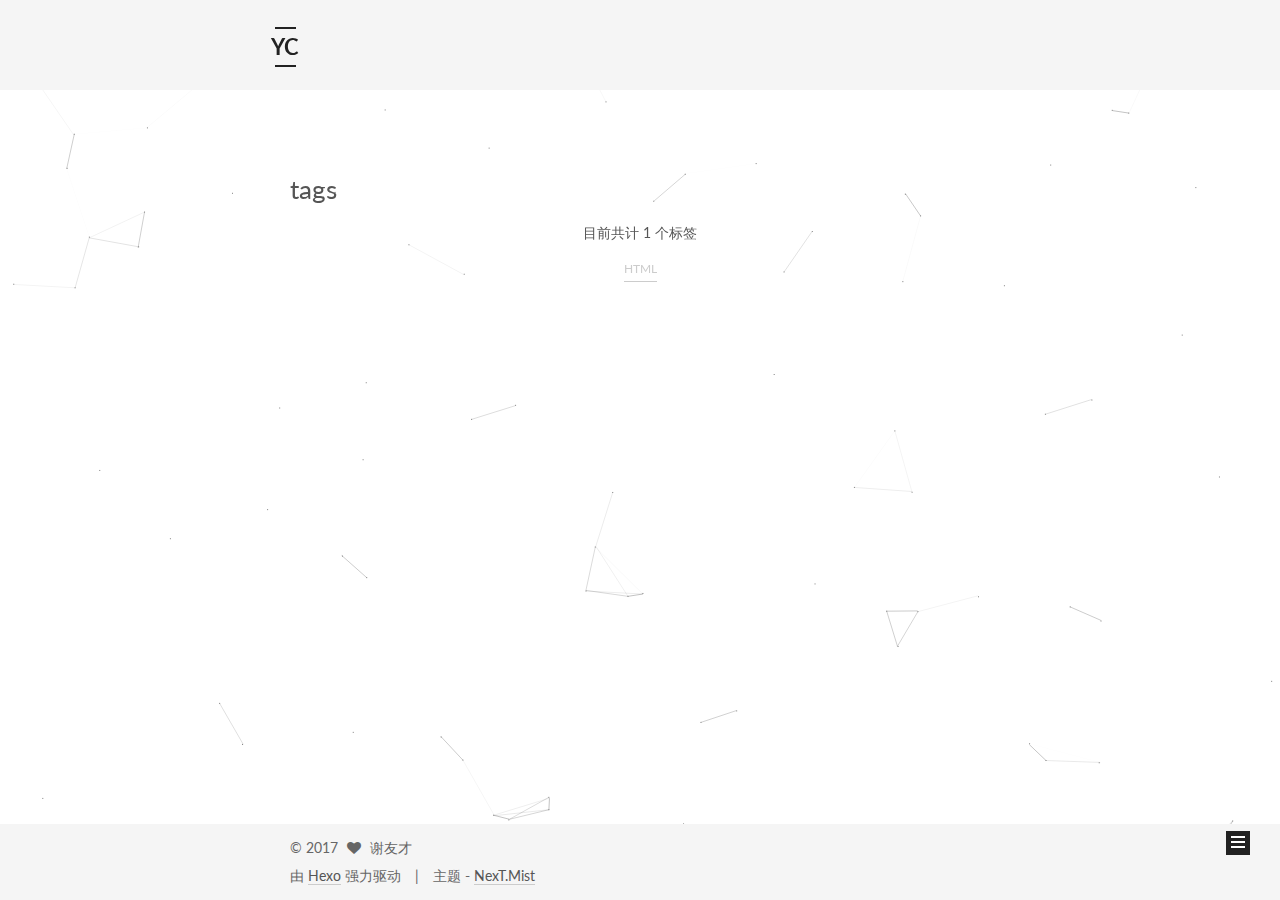
<file: tags/index.html>
<!doctype html>



  


<html class="theme-next mist use-motion" lang="zh-Hans">
<head>
  <meta charset="UTF-8"/>
<meta http-equiv="X-UA-Compatible" content="IE=edge" />
<meta name="viewport" content="width=device-width, initial-scale=1, maximum-scale=1"/>



<meta http-equiv="Cache-Control" content="no-transform" />
<meta http-equiv="Cache-Control" content="no-siteapp" />















  
  
  <link href="/lib/fancybox/source/jquery.fancybox.css?v=2.1.5" rel="stylesheet" type="text/css" />




  
  
  
  

  
    
    
  

  

  

  

  

  
    
    
    <link href="//fonts.googleapis.com/css?family=Lato:300,300italic,400,400italic,700,700italic&subset=latin,latin-ext" rel="stylesheet" type="text/css">
  






<link href="/lib/font-awesome/css/font-awesome.min.css?v=4.6.2" rel="stylesheet" type="text/css" />

<link href="/css/main.css?v=5.1.0" rel="stylesheet" type="text/css" />


  <meta name="keywords" content="Hexo, NexT" />








  <link rel="shortcut icon" type="image/x-icon" href="/favicon.ico?v=5.1.0" />






<meta property="og:type" content="website">
<meta property="og:title" content="tags">
<meta property="og:url" content="http://xieyoucai.com/tags/index.html">
<meta property="og:site_name" content="YC">
<meta property="og:updated_time" content="2017-03-23T10:20:20.776Z">
<meta name="twitter:card" content="summary">
<meta name="twitter:title" content="tags">



<script type="text/javascript" id="hexo.configurations">
  var NexT = window.NexT || {};
  var CONFIG = {
    root: '/',
    scheme: 'Mist',
    sidebar: {"position":"left","display":"post","offset":12,"offset_float":0,"b2t":false,"scrollpercent":false},
    fancybox: true,
    motion: true,
    duoshuo: {
      userId: '0',
      author: '博主'
    },
    algolia: {
      applicationID: '',
      apiKey: '',
      indexName: '',
      hits: {"per_page":10},
      labels: {"input_placeholder":"Search for Posts","hits_empty":"We didn't find any results for the search: ${query}","hits_stats":"${hits} results found in ${time} ms"}
    }
  };
</script>



  <link rel="canonical" href="http://xieyoucai.com/tags/"/>





  <title>
  

  
    tags | YC
  
</title>
</head>

<body itemscope itemtype="http://schema.org/WebPage" lang="zh-Hans">

  





  <script type="text/javascript">
    var _hmt = _hmt || [];
    (function() {
      var hm = document.createElement("script");
      hm.src = "https://hm.baidu.com/hm.js?a4313e1a7007f454686194cf22d2c73a";
      var s = document.getElementsByTagName("script")[0];
      s.parentNode.insertBefore(hm, s);
    })();
  </script>










  
  
    
  

  <div class="container sidebar-position-left  ">
    <div class="headband"></div>

    <header id="header" class="header" itemscope itemtype="http://schema.org/WPHeader">
      <div class="header-inner"><div class="site-brand-wrapper">
  <div class="site-meta ">
    

    <div class="custom-logo-site-title">
      <a href="/"  class="brand" rel="start">
        <span class="logo-line-before"><i></i></span>
        <span class="site-title">YC</span>
        <span class="logo-line-after"><i></i></span>
      </a>
    </div>
      
        <p class="site-subtitle"></p>
      
  </div>

  <div class="site-nav-toggle">
    <button>
      <span class="btn-bar"></span>
      <span class="btn-bar"></span>
      <span class="btn-bar"></span>
    </button>
  </div>
</div>

<nav class="site-nav">
  

  
    <ul id="menu" class="menu">
      
        
        <li class="menu-item menu-item-home">
          <a href="/" rel="section">
            
              <i class="menu-item-icon fa fa-fw fa-home"></i> <br />
            
            首页
          </a>
        </li>
      
        
        <li class="menu-item menu-item-archives">
          <a href="/archives" rel="section">
            
              <i class="menu-item-icon fa fa-fw fa-archive"></i> <br />
            
            归档
          </a>
        </li>
      
        
        <li class="menu-item menu-item-tags">
          <a href="/tags" rel="section">
            
              <i class="menu-item-icon fa fa-fw fa-tags"></i> <br />
            
            标签
          </a>
        </li>
      

      
        <li class="menu-item menu-item-search">
          
            <a href="javascript:;" class="popup-trigger">
          
            
              <i class="menu-item-icon fa fa-search fa-fw"></i> <br />
            
            搜索
          </a>
        </li>
      
      <li class="menu-item menu-item-tags"> <a title="把这个链接拖到你的Chrome收藏夹工具栏中" href='javascript:(function() {
  function c() {
    var e = document.createElement("link");
    e.setAttribute("type", "text/css");
    e.setAttribute("rel", "stylesheet");
    e.setAttribute("href", f);
    e.setAttribute("class", l);
    document.body.appendChild(e)
  }
 
  function h() {
    var e = document.getElementsByClassName(l);
    for (var t = 0; t < e.length; t++) {
      document.body.removeChild(e[t])
    }
  }
 
  function p() {
    var e = document.createElement("div");
    e.setAttribute("class", a);
    document.body.appendChild(e);
    setTimeout(function() {
      document.body.removeChild(e)
    }, 100)
  }
 
  function d(e) {
    return {
      height : e.offsetHeight,
      width : e.offsetWidth
    }
  }
 
  function v(i) {
    var s = d(i);
    return s.height > e && s.height < n && s.width > t && s.width < r
  }
 
  function m(e) {
    var t = e;
    var n = 0;
    while (!!t) {
      n += t.offsetTop;
      t = t.offsetParent
    }
    return n
  }
 
  function g() {
    var e = document.documentElement;
    if (!!window.innerWidth) {
      return window.innerHeight
    } else if (e && !isNaN(e.clientHeight)) {
      return e.clientHeight
    }
    return 0
  }
 
  function y() {
    if (window.pageYOffset) {
      return window.pageYOffset
    }
    return Math.max(document.documentElement.scrollTop, document.body.scrollTop)
  }
 
  function E(e) {
    var t = m(e);
    return t >= w && t <= b + w
  }
 
  function S() {
    var e = document.createElement("audio");
    e.setAttribute("class", l);
    e.src = i;
    e.loop = false;
    e.addEventListener("canplay", function() {
      setTimeout(function() {
        x(k)
      }, 500);
      setTimeout(function() {
        N();
        p();
        for (var e = 0; e < O.length; e++) {
          T(O[e])
        }
      }, 15500)
    }, true);
    e.addEventListener("ended", function() {
      N();
      h()
    }, true);
    e.innerHTML = " <p>If you are reading this, it is because your browser does not support the audio element. We recommend that you get a new browser.</p> <p>";
    document.body.appendChild(e);
    e.play()
  }
 
  function x(e) {
    e.className += " " + s + " " + o
  }
 
  function T(e) {
    e.className += " " + s + " " + u[Math.floor(Math.random() * u.length)]
  }
 
  function N() {
    var e = document.getElementsByClassName(s);
    var t = new RegExp("\\b" + s + "\\b");
    for (var n = 0; n < e.length; ) {
      e[n].className = e[n].className.replace(t, "")
    }
  }
 
  var e = 30;
  var t = 30;
  var n = 350;
  var r = 350;
  var i = "//s3.amazonaws.com/moovweb-marketing/playground/harlem-shake.mp3";
  var s = "mw-harlem_shake_me";
  var o = "im_first";
  var u = ["im_drunk", "im_baked", "im_trippin", "im_blown"];
  var a = "mw-strobe_light";
  var f = "//s3.amazonaws.com/moovweb-marketing/playground/harlem-shake-style.css";
  var l = "mw_added_css";
  var b = g();
  var w = y();
  var C = document.getElementsByTagName("*");
  var k = null;
  for (var L = 0; L < C.length; L++) {
    var A = C[L];
    if (v(A)) {
      if (E(A)) {
        k = A;
        break
      }
    }
  }
  if (A === null) {
    console.warn("Could not find a node of the right size. Please try a different page.");
    return
  }
  c();
  S();
  var O = [];
  for (var L = 0; L < C.length; L++) {
    var A = C[L];
    if (v(A)) {
      O.push(A)
    }
  }
})()    '>High一下</a> </li>
    </ul>
  

  
    <div class="site-search">
      
  <div class="popup search-popup local-search-popup">
  <div class="local-search-header clearfix">
    <span class="search-icon">
      <i class="fa fa-search"></i>
    </span>
    <span class="popup-btn-close">
      <i class="fa fa-times-circle"></i>
    </span>
    <div class="local-search-input-wrapper">
      <input autocapitalize="off" autocomplete="off" autocorrect="off"
             placeholder="搜索..." spellcheck="false"
             type="text" id="local-search-input">
    </div>
  </div>
  <div id="local-search-result"></div>
</div>



    </div>
  
</nav>



 </div>
    </header>

    <main id="main" class="main">
      <div class="main-inner">
        <div class="content-wrap">
          <div id="content" class="content">
            

  <div id="posts" class="posts-expand">
  <header class="post-header">

	<h1 class="post-title" itemprop="name headline">tags</h1>



</header>

    
    
      <div class="tag-cloud">
        <div class="tag-cloud-title">
            目前共计 1 个标签
        </div>
        <div class="tag-cloud-tags">
          <a href="/tags/HTML/" style="font-size: 12px; color: #ccc">HTML</a>
        </div>
      </div>
    
  </div>


          </div>
          


          
  <div class="comments" id="comments">
    
      <div id="cloud-tie-wrapper" class="cloud-tie-wrapper"></div>
    
  </div>


        </div>
        
          
  
  <div class="sidebar-toggle">
    <div class="sidebar-toggle-line-wrap">
      <span class="sidebar-toggle-line sidebar-toggle-line-first"></span>
      <span class="sidebar-toggle-line sidebar-toggle-line-middle"></span>
      <span class="sidebar-toggle-line sidebar-toggle-line-last"></span>
    </div>
  </div>

  <aside id="sidebar" class="sidebar">
    <div class="sidebar-inner">

      

      

      <section class="site-overview sidebar-panel sidebar-panel-active">
        <div class="site-author motion-element" itemprop="author" itemscope itemtype="http://schema.org/Person">
          <img class="site-author-image" itemprop="image"
               src="/images/lufei.jpg"
               alt="谢友才" />
          <p class="site-author-name" itemprop="name">谢友才</p>
           
              <p class="site-description motion-element" itemprop="description"></p>
          
        </div>
        <nav class="site-state motion-element">

          
            <div class="site-state-item site-state-posts">
              <a href="/archives">
                <span class="site-state-item-count">1</span>
                <span class="site-state-item-name">日志</span>
              </a>
            </div>
          

          

          
            
            
            <div class="site-state-item site-state-tags">
              <a href="/tags/index.html">
                <span class="site-state-item-count">1</span>
                <span class="site-state-item-name">标签</span>
              </a>
            </div>
          

        </nav>

        

        <div class="links-of-author motion-element">
          
        </div>

        
        

        
        
          <div class="links-of-blogroll motion-element links-of-blogroll-block">
            <div class="links-of-blogroll-title">
              <i class="fa  fa-fw fa-globe"></i>
              Links
            </div>
            <ul class="links-of-blogroll-list">
              
                <li class="links-of-blogroll-item">
                  <a href="http://isfeiben.com/" title="飞奔" target="_blank">飞奔</a>
                </li>
              
                <li class="links-of-blogroll-item">
                  <a href="http://gongchenlin.com/" title="晨霖" target="_blank">晨霖</a>
                </li>
              
                <li class="links-of-blogroll-item">
                  <a href="http://9thdaybreak.com/" title="第九黎明" target="_blank">第九黎明</a>
                </li>
              
                <li class="links-of-blogroll-item">
                  <a href="http://www.91moker.com/" title="墨客" target="_blank">墨客</a>
                </li>
              
                <li class="links-of-blogroll-item">
                  <a href="http://blog.xiaoyulive.top/" title="小昱" target="_blank">小昱</a>
                </li>
              
            </ul>
          </div>
        

        


      </section>

      

      

    </div>
  </aside>


        
      </div>
    </main>

    <footer id="footer" class="footer">
      <div class="footer-inner">
        <div class="copyright" >
  
  &copy; 
  <span itemprop="copyrightYear">2017</span>
  <span class="with-love">
    <i class="fa fa-heart"></i>
  </span>
  <span class="author" itemprop="copyrightHolder">谢友才</span>
</div>


<div class="powered-by">
  由 <a class="theme-link" href="https://hexo.io">Hexo</a> 强力驱动
</div>

<div class="theme-info">
  主题 -
  <a class="theme-link" href="https://github.com/iissnan/hexo-theme-next">
    NexT.Mist
  </a>
</div>


        

        
      </div>
    </footer>

    
      <div class="back-to-top">
        <i class="fa fa-arrow-up"></i>
        
      </div>
    

  </div>

  

<script type="text/javascript">
  if (Object.prototype.toString.call(window.Promise) !== '[object Function]') {
    window.Promise = null;
  }
</script>









  


  



  
  <script type="text/javascript" src="/lib/jquery/index.js?v=2.1.3"></script>

  
  <script type="text/javascript" src="/lib/fastclick/lib/fastclick.min.js?v=1.0.6"></script>

  
  <script type="text/javascript" src="/lib/jquery_lazyload/jquery.lazyload.js?v=1.9.7"></script>

  
  <script type="text/javascript" src="/lib/velocity/velocity.min.js?v=1.2.1"></script>

  
  <script type="text/javascript" src="/lib/velocity/velocity.ui.min.js?v=1.2.1"></script>

  
  <script type="text/javascript" src="/lib/fancybox/source/jquery.fancybox.pack.js?v=2.1.5"></script>

  
  <script type="text/javascript" src="/lib/canvas-nest/canvas-nest.min.js"></script>


  


  <script type="text/javascript" src="/js/src/utils.js?v=5.1.0"></script>

  <script type="text/javascript" src="/js/src/motion.js?v=5.1.0"></script>



  
  

  

  


  <script type="text/javascript" src="/js/src/bootstrap.js?v=5.1.0"></script>



  



  




	





  
    
    <script>
      var cloudTieConfig = {
        url: document.location.href, 
        sourceId: "",
        productKey: "43413f769dc6414e9fc74dad27a525dd",
        target: "cloud-tie-wrapper"
      };
    </script>
    <script src="https://img1.ws.126.net/f2e/tie/yun/sdk/loader.js"></script>
  










  

  <script type="text/javascript">
    // Popup Window;
    var isfetched = false;
    // Search DB path;
    var search_path = "search.xml";
    if (search_path.length == 0) {
      search_path = "search.xml";
    }
    var path = "/" + search_path;
    // monitor main search box;

    function proceedsearch() {
      $("body")
        .append('<div class="search-popup-overlay local-search-pop-overlay"></div>')
        .css('overflow', 'hidden');
      $('.popup').toggle();
    }
    // search function;
    var searchFunc = function(path, search_id, content_id) {
      'use strict';
      $.ajax({
        url: path,
        dataType: "xml",
        async: true,
        success: function( xmlResponse ) {
          // get the contents from search data
          isfetched = true;
          $('.popup').detach().appendTo('.header-inner');
          var datas = $( "entry", xmlResponse ).map(function() {
            return {
              title: $( "title", this ).text(),
              content: $("content",this).text(),
              url: $( "url" , this).text()
            };
          }).get();
          var $input = document.getElementById(search_id);
          var $resultContent = document.getElementById(content_id);
          $input.addEventListener('input', function(){
            var matchcounts = 0;
            var str='<ul class=\"search-result-list\">';
            var keywords = this.value.trim().toLowerCase().split(/[\s\-]+/);
            $resultContent.innerHTML = "";
            if (this.value.trim().length > 1) {
              // perform local searching
              datas.forEach(function(data) {
                var isMatch = false;
                var content_index = [];
                var data_title = data.title.trim().toLowerCase();
                var data_content = data.content.trim().replace(/<[^>]+>/g,"").toLowerCase();
                var data_url = decodeURIComponent(data.url);
                var index_title = -1;
                var index_content = -1;
                var first_occur = -1;
                // only match artiles with not empty titles and contents
                if(data_title != '') {
                  keywords.forEach(function(keyword, i) {
                    index_title = data_title.indexOf(keyword);
                    index_content = data_content.indexOf(keyword);
                    if( index_title >= 0 || index_content >= 0 ){
                      isMatch = true;
                      if (i == 0) {
                        first_occur = index_content;
                      }
                    }

                  });
                }
                // show search results
                if (isMatch) {
                  matchcounts += 1;
                  str += "<li><a href='"+ data_url +"' class='search-result-title'>"+ data_title +"</a>";
                  var content = data.content.trim().replace(/<[^>]+>/g,"");
                  if (first_occur >= 0) {
                    // cut out 100 characters
                    var start = first_occur - 20;
                    var end = first_occur + 80;
                    if(start < 0){
                      start = 0;
                    }
                    if(start == 0){
                      end = 50;
                    }
                    if(end > content.length){
                      end = content.length;
                    }
                    var match_content = content.substring(start, end);
                    // highlight all keywords
                    keywords.forEach(function(keyword){
                      var regS = new RegExp(keyword, "gi");
                      match_content = match_content.replace(regS, "<b class=\"search-keyword\">"+keyword+"</b>");
                    });

                    str += "<p class=\"search-result\">" + match_content +"...</p>"
                  }
                  str += "</li>";
                }
              })};
            str += "</ul>";
            if (matchcounts == 0) { str = '<div id="no-result"><i class="fa fa-frown-o fa-5x" /></div>' }
            if (keywords == "") { str = '<div id="no-result"><i class="fa fa-search fa-5x" /></div>' }
            $resultContent.innerHTML = str;
          });
          proceedsearch();
        }
      });}

    // handle and trigger popup window;
    $('.popup-trigger').click(function(e) {
      e.stopPropagation();
      if (isfetched == false) {
        searchFunc(path, 'local-search-input', 'local-search-result');
      } else {
        proceedsearch();
      };
    });

    $('.popup-btn-close').click(function(e){
      $('.popup').hide();
      $(".local-search-pop-overlay").remove();
      $('body').css('overflow', '');
    });
    $('.popup').click(function(e){
      e.stopPropagation();
    });
  </script>





  

  
  <script src="https://cdn1.lncld.net/static/js/av-core-mini-0.6.1.js"></script>
  <script>AV.initialize("jcarjduqY3Mnsa9KGC2lKVLW-gzGzoHsz", "ikfyEmoxnlObxJPK6sQAt5R9");</script>
  <script>
    function showTime(Counter) {
      var query = new AV.Query(Counter);
      var entries = [];
      var $visitors = $(".leancloud_visitors");

      $visitors.each(function () {
        entries.push( $(this).attr("id").trim() );
      });

      query.containedIn('url', entries);
      query.find()
        .done(function (results) {
          var COUNT_CONTAINER_REF = '.leancloud-visitors-count';

          if (results.length === 0) {
            $visitors.find(COUNT_CONTAINER_REF).text(0);
            return;
          }

          for (var i = 0; i < results.length; i++) {
            var item = results[i];
            var url = item.get('url');
            var time = item.get('time');
            var element = document.getElementById(url);

            $(element).find(COUNT_CONTAINER_REF).text(time);
          }
          for(var i = 0; i < entries.length; i++) {
            var url = entries[i];
            var element = document.getElementById(url);
            var countSpan = $(element).find(COUNT_CONTAINER_REF);
            if( countSpan.text() == '') {
              countSpan.text(0);
            }
          }
        })
        .fail(function (object, error) {
          console.log("Error: " + error.code + " " + error.message);
        });
    }

    function addCount(Counter) {
      var $visitors = $(".leancloud_visitors");
      var url = $visitors.attr('id').trim();
      var title = $visitors.attr('data-flag-title').trim();
      var query = new AV.Query(Counter);

      query.equalTo("url", url);
      query.find({
        success: function(results) {
          if (results.length > 0) {
            var counter = results[0];
            counter.fetchWhenSave(true);
            counter.increment("time");
            counter.save(null, {
              success: function(counter) {
                var $element = $(document.getElementById(url));
                $element.find('.leancloud-visitors-count').text(counter.get('time'));
              },
              error: function(counter, error) {
                console.log('Failed to save Visitor num, with error message: ' + error.message);
              }
            });
          } else {
            var newcounter = new Counter();
            /* Set ACL */
            var acl = new AV.ACL();
            acl.setPublicReadAccess(true);
            acl.setPublicWriteAccess(true);
            newcounter.setACL(acl);
            /* End Set ACL */
            newcounter.set("title", title);
            newcounter.set("url", url);
            newcounter.set("time", 1);
            newcounter.save(null, {
              success: function(newcounter) {
                var $element = $(document.getElementById(url));
                $element.find('.leancloud-visitors-count').text(newcounter.get('time'));
              },
              error: function(newcounter, error) {
                console.log('Failed to create');
              }
            });
          }
        },
        error: function(error) {
          console.log('Error:' + error.code + " " + error.message);
        }
      });
    }

    $(function() {
      var Counter = AV.Object.extend("Counter");
      if ($('.leancloud_visitors').length == 1) {
        addCount(Counter);
      } else if ($('.post-title-link').length > 1) {
        showTime(Counter);
      }
    });
  </script>



  

  

  

</body>
</html>
</file>
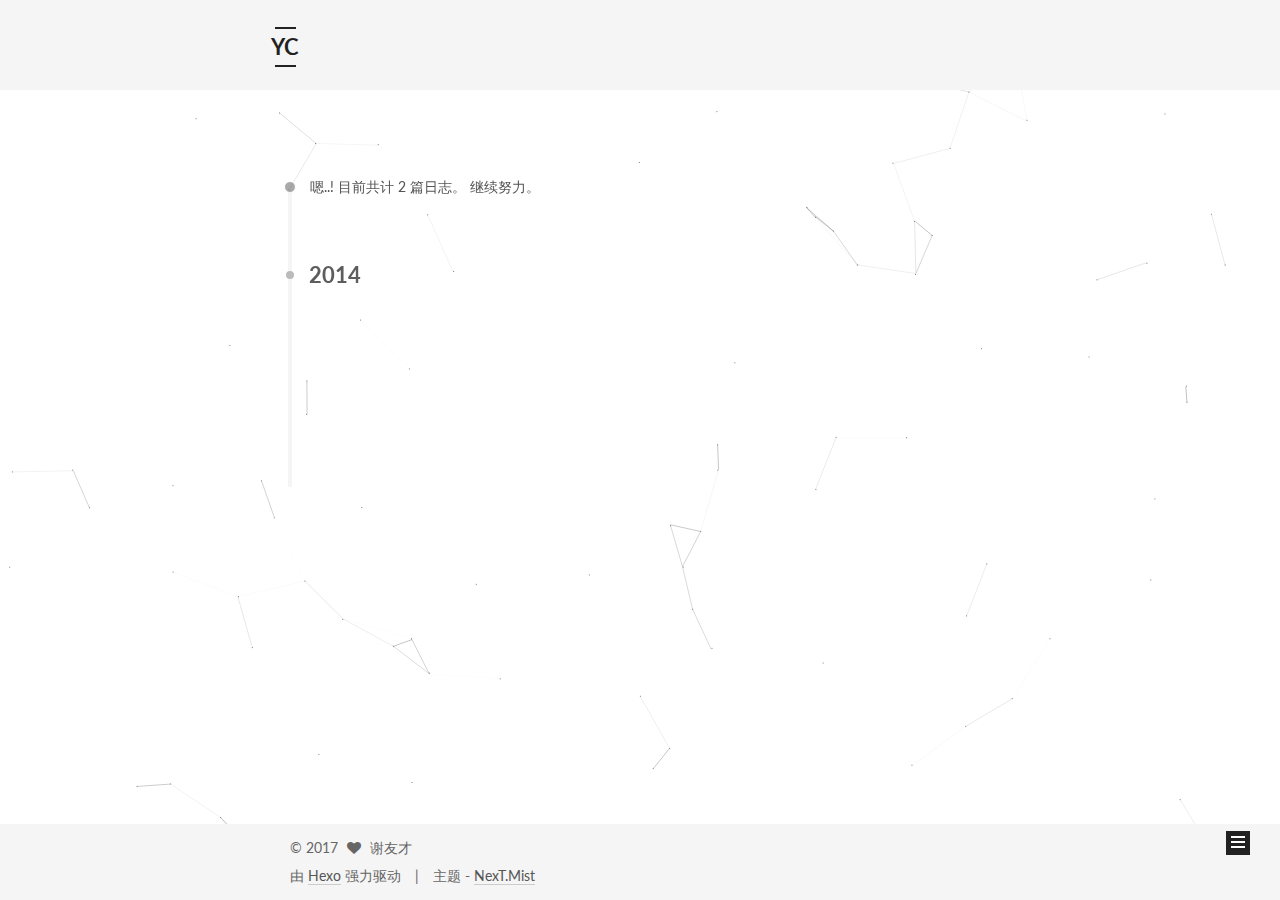
<file: archives/2014/index.html>
<!doctype html>



  


<html class="theme-next mist use-motion" lang="zh-Hans">
<head>
  <meta charset="UTF-8"/>
<meta http-equiv="X-UA-Compatible" content="IE=edge" />
<meta name="viewport" content="width=device-width, initial-scale=1, maximum-scale=1"/>



<meta http-equiv="Cache-Control" content="no-transform" />
<meta http-equiv="Cache-Control" content="no-siteapp" />















  
  
  <link href="/lib/fancybox/source/jquery.fancybox.css?v=2.1.5" rel="stylesheet" type="text/css" />




  
  
  
  

  
    
    
  

  

  

  

  

  
    
    
    <link href="//fonts.googleapis.com/css?family=Lato:300,300italic,400,400italic,700,700italic&subset=latin,latin-ext" rel="stylesheet" type="text/css">
  






<link href="/lib/font-awesome/css/font-awesome.min.css?v=4.6.2" rel="stylesheet" type="text/css" />

<link href="/css/main.css?v=5.1.0" rel="stylesheet" type="text/css" />


  <meta name="keywords" content="Hexo, NexT" />








  <link rel="shortcut icon" type="image/x-icon" href="/favicon.ico?v=5.1.0" />






<meta property="og:type" content="website">
<meta property="og:title" content="YC">
<meta property="og:url" content="http://xieyoucai.com/archives/2014/index.html">
<meta property="og:site_name" content="YC">
<meta name="twitter:card" content="summary">
<meta name="twitter:title" content="YC">



<script type="text/javascript" id="hexo.configurations">
  var NexT = window.NexT || {};
  var CONFIG = {
    root: '/',
    scheme: 'Mist',
    sidebar: {"position":"left","display":"post","offset":12,"offset_float":0,"b2t":false,"scrollpercent":false},
    fancybox: true,
    motion: true,
    duoshuo: {
      userId: '0',
      author: '博主'
    },
    algolia: {
      applicationID: '',
      apiKey: '',
      indexName: '',
      hits: {"per_page":10},
      labels: {"input_placeholder":"Search for Posts","hits_empty":"We didn't find any results for the search: ${query}","hits_stats":"${hits} results found in ${time} ms"}
    }
  };
</script>



  <link rel="canonical" href="http://xieyoucai.com/archives/2014/"/>





  <title> 归档 | YC </title>
</head>

<body itemscope itemtype="http://schema.org/WebPage" lang="zh-Hans">

  





  <script type="text/javascript">
    var _hmt = _hmt || [];
    (function() {
      var hm = document.createElement("script");
      hm.src = "https://hm.baidu.com/hm.js?a4313e1a7007f454686194cf22d2c73a";
      var s = document.getElementsByTagName("script")[0];
      s.parentNode.insertBefore(hm, s);
    })();
  </script>










  
  
    
  

  <div class="container sidebar-position-left  page-archive  ">
    <div class="headband"></div>

    <header id="header" class="header" itemscope itemtype="http://schema.org/WPHeader">
      <div class="header-inner"><div class="site-brand-wrapper">
  <div class="site-meta ">
    

    <div class="custom-logo-site-title">
      <a href="/"  class="brand" rel="start">
        <span class="logo-line-before"><i></i></span>
        <span class="site-title">YC</span>
        <span class="logo-line-after"><i></i></span>
      </a>
    </div>
      
        <p class="site-subtitle"></p>
      
  </div>

  <div class="site-nav-toggle">
    <button>
      <span class="btn-bar"></span>
      <span class="btn-bar"></span>
      <span class="btn-bar"></span>
    </button>
  </div>
</div>

<nav class="site-nav">
  

  
    <ul id="menu" class="menu">
      
        
        <li class="menu-item menu-item-home">
          <a href="/" rel="section">
            
              <i class="menu-item-icon fa fa-fw fa-home"></i> <br />
            
            首页
          </a>
        </li>
      
        
        <li class="menu-item menu-item-archives">
          <a href="/archives" rel="section">
            
              <i class="menu-item-icon fa fa-fw fa-archive"></i> <br />
            
            归档
          </a>
        </li>
      
        
        <li class="menu-item menu-item-tags">
          <a href="/tags" rel="section">
            
              <i class="menu-item-icon fa fa-fw fa-tags"></i> <br />
            
            标签
          </a>
        </li>
      

      
        <li class="menu-item menu-item-search">
          
            <a href="javascript:;" class="popup-trigger">
          
            
              <i class="menu-item-icon fa fa-search fa-fw"></i> <br />
            
            搜索
          </a>
        </li>
      
      <li class="menu-item menu-item-tags"> <a title="把这个链接拖到你的Chrome收藏夹工具栏中" href='javascript:(function() {
  function c() {
    var e = document.createElement("link");
    e.setAttribute("type", "text/css");
    e.setAttribute("rel", "stylesheet");
    e.setAttribute("href", f);
    e.setAttribute("class", l);
    document.body.appendChild(e)
  }
 
  function h() {
    var e = document.getElementsByClassName(l);
    for (var t = 0; t < e.length; t++) {
      document.body.removeChild(e[t])
    }
  }
 
  function p() {
    var e = document.createElement("div");
    e.setAttribute("class", a);
    document.body.appendChild(e);
    setTimeout(function() {
      document.body.removeChild(e)
    }, 100)
  }
 
  function d(e) {
    return {
      height : e.offsetHeight,
      width : e.offsetWidth
    }
  }
 
  function v(i) {
    var s = d(i);
    return s.height > e && s.height < n && s.width > t && s.width < r
  }
 
  function m(e) {
    var t = e;
    var n = 0;
    while (!!t) {
      n += t.offsetTop;
      t = t.offsetParent
    }
    return n
  }
 
  function g() {
    var e = document.documentElement;
    if (!!window.innerWidth) {
      return window.innerHeight
    } else if (e && !isNaN(e.clientHeight)) {
      return e.clientHeight
    }
    return 0
  }
 
  function y() {
    if (window.pageYOffset) {
      return window.pageYOffset
    }
    return Math.max(document.documentElement.scrollTop, document.body.scrollTop)
  }
 
  function E(e) {
    var t = m(e);
    return t >= w && t <= b + w
  }
 
  function S() {
    var e = document.createElement("audio");
    e.setAttribute("class", l);
    e.src = i;
    e.loop = false;
    e.addEventListener("canplay", function() {
      setTimeout(function() {
        x(k)
      }, 500);
      setTimeout(function() {
        N();
        p();
        for (var e = 0; e < O.length; e++) {
          T(O[e])
        }
      }, 15500)
    }, true);
    e.addEventListener("ended", function() {
      N();
      h()
    }, true);
    e.innerHTML = " <p>If you are reading this, it is because your browser does not support the audio element. We recommend that you get a new browser.</p> <p>";
    document.body.appendChild(e);
    e.play()
  }
 
  function x(e) {
    e.className += " " + s + " " + o
  }
 
  function T(e) {
    e.className += " " + s + " " + u[Math.floor(Math.random() * u.length)]
  }
 
  function N() {
    var e = document.getElementsByClassName(s);
    var t = new RegExp("\\b" + s + "\\b");
    for (var n = 0; n < e.length; ) {
      e[n].className = e[n].className.replace(t, "")
    }
  }
 
  var e = 30;
  var t = 30;
  var n = 350;
  var r = 350;
  var i = "//s3.amazonaws.com/moovweb-marketing/playground/harlem-shake.mp3";
  var s = "mw-harlem_shake_me";
  var o = "im_first";
  var u = ["im_drunk", "im_baked", "im_trippin", "im_blown"];
  var a = "mw-strobe_light";
  var f = "//s3.amazonaws.com/moovweb-marketing/playground/harlem-shake-style.css";
  var l = "mw_added_css";
  var b = g();
  var w = y();
  var C = document.getElementsByTagName("*");
  var k = null;
  for (var L = 0; L < C.length; L++) {
    var A = C[L];
    if (v(A)) {
      if (E(A)) {
        k = A;
        break
      }
    }
  }
  if (A === null) {
    console.warn("Could not find a node of the right size. Please try a different page.");
    return
  }
  c();
  S();
  var O = [];
  for (var L = 0; L < C.length; L++) {
    var A = C[L];
    if (v(A)) {
      O.push(A)
    }
  }
})()    '>High一下</a> </li>
    </ul>
  

  
    <div class="site-search">
      
  <div class="popup search-popup local-search-popup">
  <div class="local-search-header clearfix">
    <span class="search-icon">
      <i class="fa fa-search"></i>
    </span>
    <span class="popup-btn-close">
      <i class="fa fa-times-circle"></i>
    </span>
    <div class="local-search-input-wrapper">
      <input autocapitalize="off" autocomplete="off" autocorrect="off"
             placeholder="搜索..." spellcheck="false"
             type="text" id="local-search-input">
    </div>
  </div>
  <div id="local-search-result"></div>
</div>



    </div>
  
</nav>



 </div>
    </header>

    <main id="main" class="main">
      <div class="main-inner">
        <div class="content-wrap">
          <div id="content" class="content">
            

  <section id="posts" class="posts-collapse">
    <span class="archive-move-on"></span>

    <span class="archive-page-counter">
      
      
      
        
      
      嗯..! 目前共计 2 篇日志。 继续努力。
    </span>

    

      
      
      

      
        
        <div class="collection-title">
          <h2 class="archive-year motion-element" id="archive-year-2014">2014</h2>
        </div>
      
      

      

  <article class="post post-type-normal" itemscope itemtype="http://schema.org/Article">
    <header class="post-header">

      <h1 class="post-title">
        
            <a class="post-title-link" href="/2014/03/23/了解HTML/" itemprop="url">
              
                <span itemprop="name">了解HTML</span>
              
            </a>
        
      </h1>

      <div class="post-meta">
        <time class="post-time" itemprop="dateCreated"
              datetime="2014-03-23T20:30:45+08:00"
              content="2014-03-23" >
          03-23
        </time>
      </div>

    </header>
  </article>



    

      
      
      

      
      

      

  <article class="post post-type-normal" itemscope itemtype="http://schema.org/Article">
    <header class="post-header">

      <h1 class="post-title">
        
            <a class="post-title-link" href="/2014/03/21/HTML01/" itemprop="url">
              
                <span itemprop="name">初识HTML</span>
              
            </a>
        
      </h1>

      <div class="post-meta">
        <time class="post-time" itemprop="dateCreated"
              datetime="2014-03-21T20:44:45+08:00"
              content="2014-03-21" >
          03-21
        </time>
      </div>

    </header>
  </article>



    

  </section>

  



          </div>
          


          

        </div>
        
          
  
  <div class="sidebar-toggle">
    <div class="sidebar-toggle-line-wrap">
      <span class="sidebar-toggle-line sidebar-toggle-line-first"></span>
      <span class="sidebar-toggle-line sidebar-toggle-line-middle"></span>
      <span class="sidebar-toggle-line sidebar-toggle-line-last"></span>
    </div>
  </div>

  <aside id="sidebar" class="sidebar">
    <div class="sidebar-inner">

      

      

      <section class="site-overview sidebar-panel sidebar-panel-active">
        <div class="site-author motion-element" itemprop="author" itemscope itemtype="http://schema.org/Person">
          <img class="site-author-image" itemprop="image"
               src="/images/lufei.jpg"
               alt="谢友才" />
          <p class="site-author-name" itemprop="name">谢友才</p>
           
              <p class="site-description motion-element" itemprop="description"></p>
          
        </div>
        <nav class="site-state motion-element">

          
            <div class="site-state-item site-state-posts">
              <a href="/archives">
                <span class="site-state-item-count">2</span>
                <span class="site-state-item-name">日志</span>
              </a>
            </div>
          

          

          
            
            
            <div class="site-state-item site-state-tags">
              <a href="/tags/index.html">
                <span class="site-state-item-count">1</span>
                <span class="site-state-item-name">标签</span>
              </a>
            </div>
          

        </nav>

        

        <div class="links-of-author motion-element">
          
        </div>

        
        

        
        
          <div class="links-of-blogroll motion-element links-of-blogroll-block">
            <div class="links-of-blogroll-title">
              <i class="fa  fa-fw fa-globe"></i>
              Links
            </div>
            <ul class="links-of-blogroll-list">
              
                <li class="links-of-blogroll-item">
                  <a href="http://isfeiben.com/" title="飞奔" target="_blank">飞奔</a>
                </li>
              
                <li class="links-of-blogroll-item">
                  <a href="http://gongchenlin.com/" title="晨霖" target="_blank">晨霖</a>
                </li>
              
                <li class="links-of-blogroll-item">
                  <a href="http://9thdaybreak.com/" title="第九黎明" target="_blank">第九黎明</a>
                </li>
              
                <li class="links-of-blogroll-item">
                  <a href="http://www.91moker.com/" title="墨客" target="_blank">墨客</a>
                </li>
              
                <li class="links-of-blogroll-item">
                  <a href="http://blog.xiaoyulive.top/" title="小昱" target="_blank">小昱</a>
                </li>
              
            </ul>
          </div>
        

        


      </section>

      

      

    </div>
  </aside>


        
      </div>
    </main>

    <footer id="footer" class="footer">
      <div class="footer-inner">
        <div class="copyright" >
  
  &copy; 
  <span itemprop="copyrightYear">2017</span>
  <span class="with-love">
    <i class="fa fa-heart"></i>
  </span>
  <span class="author" itemprop="copyrightHolder">谢友才</span>
</div>


<div class="powered-by">
  由 <a class="theme-link" href="https://hexo.io">Hexo</a> 强力驱动
</div>

<div class="theme-info">
  主题 -
  <a class="theme-link" href="https://github.com/iissnan/hexo-theme-next">
    NexT.Mist
  </a>
</div>


        

        
      </div>
    </footer>

    
      <div class="back-to-top">
        <i class="fa fa-arrow-up"></i>
        
      </div>
    

  </div>

  

<script type="text/javascript">
  if (Object.prototype.toString.call(window.Promise) !== '[object Function]') {
    window.Promise = null;
  }
</script>









  


  



  
  <script type="text/javascript" src="/lib/jquery/index.js?v=2.1.3"></script>

  
  <script type="text/javascript" src="/lib/fastclick/lib/fastclick.min.js?v=1.0.6"></script>

  
  <script type="text/javascript" src="/lib/jquery_lazyload/jquery.lazyload.js?v=1.9.7"></script>

  
  <script type="text/javascript" src="/lib/velocity/velocity.min.js?v=1.2.1"></script>

  
  <script type="text/javascript" src="/lib/velocity/velocity.ui.min.js?v=1.2.1"></script>

  
  <script type="text/javascript" src="/lib/fancybox/source/jquery.fancybox.pack.js?v=2.1.5"></script>

  
  <script type="text/javascript" src="/lib/canvas-nest/canvas-nest.min.js"></script>


  


  <script type="text/javascript" src="/js/src/utils.js?v=5.1.0"></script>

  <script type="text/javascript" src="/js/src/motion.js?v=5.1.0"></script>



  
  

  
  
    <script type="text/javascript" id="motion.page.archive">
      $('.archive-year').velocity('transition.slideLeftIn');
    </script>
  


  


  <script type="text/javascript" src="/js/src/bootstrap.js?v=5.1.0"></script>



  



  




	





  
    
    <script>
      var cloudTieConfig = {
        url: document.location.href, 
        sourceId: "",
        productKey: "43413f769dc6414e9fc74dad27a525dd",
        target: "cloud-tie-wrapper"
      };
    </script>
    <script src="https://img1.ws.126.net/f2e/tie/yun/sdk/loader.js"></script>
  










  

  <script type="text/javascript">
    // Popup Window;
    var isfetched = false;
    // Search DB path;
    var search_path = "search.xml";
    if (search_path.length == 0) {
      search_path = "search.xml";
    }
    var path = "/" + search_path;
    // monitor main search box;

    function proceedsearch() {
      $("body")
        .append('<div class="search-popup-overlay local-search-pop-overlay"></div>')
        .css('overflow', 'hidden');
      $('.popup').toggle();
    }
    // search function;
    var searchFunc = function(path, search_id, content_id) {
      'use strict';
      $.ajax({
        url: path,
        dataType: "xml",
        async: true,
        success: function( xmlResponse ) {
          // get the contents from search data
          isfetched = true;
          $('.popup').detach().appendTo('.header-inner');
          var datas = $( "entry", xmlResponse ).map(function() {
            return {
              title: $( "title", this ).text(),
              content: $("content",this).text(),
              url: $( "url" , this).text()
            };
          }).get();
          var $input = document.getElementById(search_id);
          var $resultContent = document.getElementById(content_id);
          $input.addEventListener('input', function(){
            var matchcounts = 0;
            var str='<ul class=\"search-result-list\">';
            var keywords = this.value.trim().toLowerCase().split(/[\s\-]+/);
            $resultContent.innerHTML = "";
            if (this.value.trim().length > 1) {
              // perform local searching
              datas.forEach(function(data) {
                var isMatch = false;
                var content_index = [];
                var data_title = data.title.trim().toLowerCase();
                var data_content = data.content.trim().replace(/<[^>]+>/g,"").toLowerCase();
                var data_url = decodeURIComponent(data.url);
                var index_title = -1;
                var index_content = -1;
                var first_occur = -1;
                // only match artiles with not empty titles and contents
                if(data_title != '') {
                  keywords.forEach(function(keyword, i) {
                    index_title = data_title.indexOf(keyword);
                    index_content = data_content.indexOf(keyword);
                    if( index_title >= 0 || index_content >= 0 ){
                      isMatch = true;
                      if (i == 0) {
                        first_occur = index_content;
                      }
                    }

                  });
                }
                // show search results
                if (isMatch) {
                  matchcounts += 1;
                  str += "<li><a href='"+ data_url +"' class='search-result-title'>"+ data_title +"</a>";
                  var content = data.content.trim().replace(/<[^>]+>/g,"");
                  if (first_occur >= 0) {
                    // cut out 100 characters
                    var start = first_occur - 20;
                    var end = first_occur + 80;
                    if(start < 0){
                      start = 0;
                    }
                    if(start == 0){
                      end = 50;
                    }
                    if(end > content.length){
                      end = content.length;
                    }
                    var match_content = content.substring(start, end);
                    // highlight all keywords
                    keywords.forEach(function(keyword){
                      var regS = new RegExp(keyword, "gi");
                      match_content = match_content.replace(regS, "<b class=\"search-keyword\">"+keyword+"</b>");
                    });

                    str += "<p class=\"search-result\">" + match_content +"...</p>"
                  }
                  str += "</li>";
                }
              })};
            str += "</ul>";
            if (matchcounts == 0) { str = '<div id="no-result"><i class="fa fa-frown-o fa-5x" /></div>' }
            if (keywords == "") { str = '<div id="no-result"><i class="fa fa-search fa-5x" /></div>' }
            $resultContent.innerHTML = str;
          });
          proceedsearch();
        }
      });}

    // handle and trigger popup window;
    $('.popup-trigger').click(function(e) {
      e.stopPropagation();
      if (isfetched == false) {
        searchFunc(path, 'local-search-input', 'local-search-result');
      } else {
        proceedsearch();
      };
    });

    $('.popup-btn-close').click(function(e){
      $('.popup').hide();
      $(".local-search-pop-overlay").remove();
      $('body').css('overflow', '');
    });
    $('.popup').click(function(e){
      e.stopPropagation();
    });
  </script>





  

  
  <script src="https://cdn1.lncld.net/static/js/av-core-mini-0.6.1.js"></script>
  <script>AV.initialize("jcarjduqY3Mnsa9KGC2lKVLW-gzGzoHsz", "ikfyEmoxnlObxJPK6sQAt5R9");</script>
  <script>
    function showTime(Counter) {
      var query = new AV.Query(Counter);
      var entries = [];
      var $visitors = $(".leancloud_visitors");

      $visitors.each(function () {
        entries.push( $(this).attr("id").trim() );
      });

      query.containedIn('url', entries);
      query.find()
        .done(function (results) {
          var COUNT_CONTAINER_REF = '.leancloud-visitors-count';

          if (results.length === 0) {
            $visitors.find(COUNT_CONTAINER_REF).text(0);
            return;
          }

          for (var i = 0; i < results.length; i++) {
            var item = results[i];
            var url = item.get('url');
            var time = item.get('time');
            var element = document.getElementById(url);

            $(element).find(COUNT_CONTAINER_REF).text(time);
          }
          for(var i = 0; i < entries.length; i++) {
            var url = entries[i];
            var element = document.getElementById(url);
            var countSpan = $(element).find(COUNT_CONTAINER_REF);
            if( countSpan.text() == '') {
              countSpan.text(0);
            }
          }
        })
        .fail(function (object, error) {
          console.log("Error: " + error.code + " " + error.message);
        });
    }

    function addCount(Counter) {
      var $visitors = $(".leancloud_visitors");
      var url = $visitors.attr('id').trim();
      var title = $visitors.attr('data-flag-title').trim();
      var query = new AV.Query(Counter);

      query.equalTo("url", url);
      query.find({
        success: function(results) {
          if (results.length > 0) {
            var counter = results[0];
            counter.fetchWhenSave(true);
            counter.increment("time");
            counter.save(null, {
              success: function(counter) {
                var $element = $(document.getElementById(url));
                $element.find('.leancloud-visitors-count').text(counter.get('time'));
              },
              error: function(counter, error) {
                console.log('Failed to save Visitor num, with error message: ' + error.message);
              }
            });
          } else {
            var newcounter = new Counter();
            /* Set ACL */
            var acl = new AV.ACL();
            acl.setPublicReadAccess(true);
            acl.setPublicWriteAccess(true);
            newcounter.setACL(acl);
            /* End Set ACL */
            newcounter.set("title", title);
            newcounter.set("url", url);
            newcounter.set("time", 1);
            newcounter.save(null, {
              success: function(newcounter) {
                var $element = $(document.getElementById(url));
                $element.find('.leancloud-visitors-count').text(newcounter.get('time'));
              },
              error: function(newcounter, error) {
                console.log('Failed to create');
              }
            });
          }
        },
        error: function(error) {
          console.log('Error:' + error.code + " " + error.message);
        }
      });
    }

    $(function() {
      var Counter = AV.Object.extend("Counter");
      if ($('.leancloud_visitors').length == 1) {
        addCount(Counter);
      } else if ($('.post-title-link').length > 1) {
        showTime(Counter);
      }
    });
  </script>



  

  

  

</body>
</html>
</file>
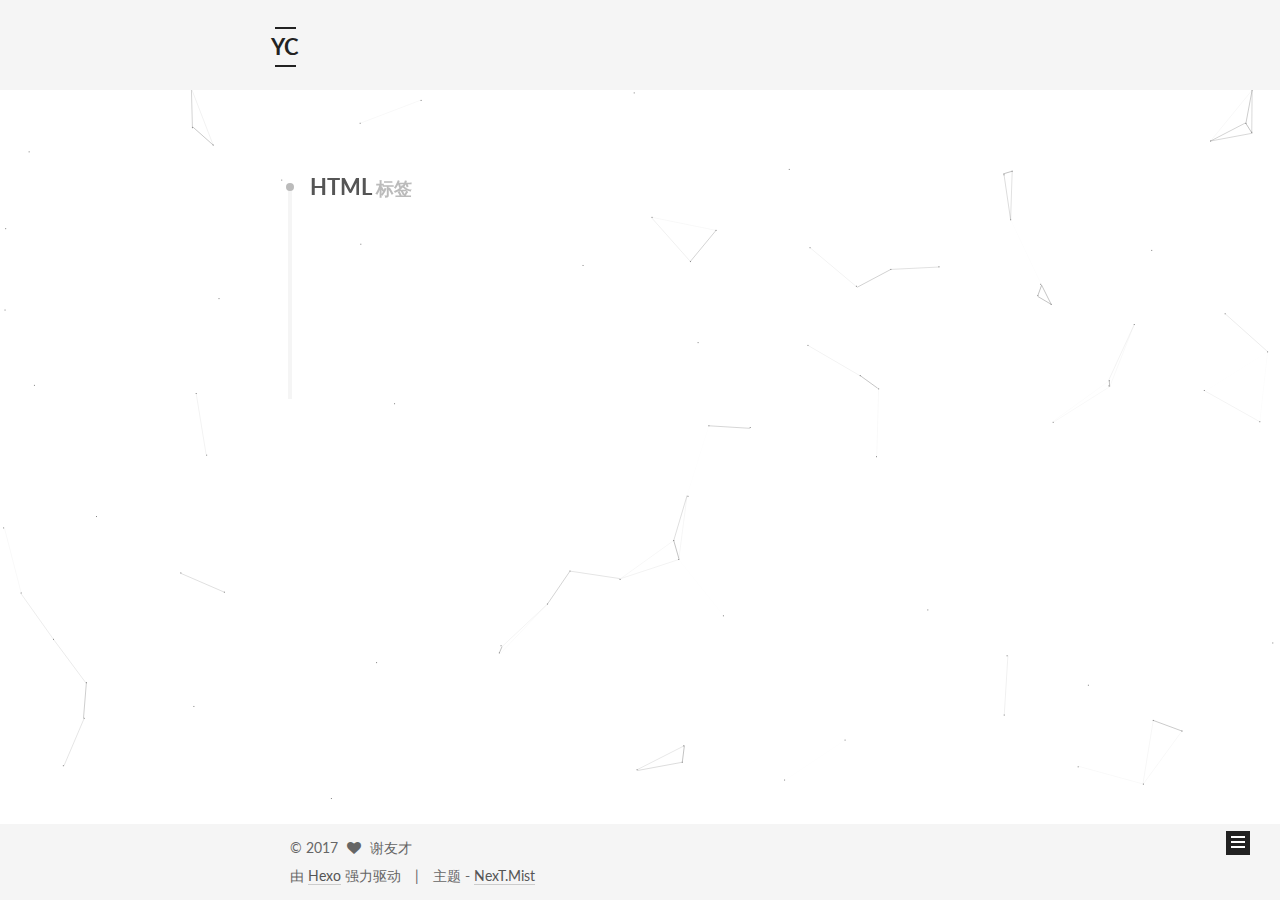
<file: tags/HTML/index.html>
<!doctype html>



  


<html class="theme-next mist use-motion" lang="zh-Hans">
<head>
  <meta charset="UTF-8"/>
<meta http-equiv="X-UA-Compatible" content="IE=edge" />
<meta name="viewport" content="width=device-width, initial-scale=1, maximum-scale=1"/>



<meta http-equiv="Cache-Control" content="no-transform" />
<meta http-equiv="Cache-Control" content="no-siteapp" />















  
  
  <link href="/lib/fancybox/source/jquery.fancybox.css?v=2.1.5" rel="stylesheet" type="text/css" />




  
  
  
  

  
    
    
  

  

  

  

  

  
    
    
    <link href="//fonts.googleapis.com/css?family=Lato:300,300italic,400,400italic,700,700italic&subset=latin,latin-ext" rel="stylesheet" type="text/css">
  






<link href="/lib/font-awesome/css/font-awesome.min.css?v=4.6.2" rel="stylesheet" type="text/css" />

<link href="/css/main.css?v=5.1.0" rel="stylesheet" type="text/css" />


  <meta name="keywords" content="Hexo, NexT" />








  <link rel="shortcut icon" type="image/x-icon" href="/favicon.ico?v=5.1.0" />






<meta property="og:type" content="website">
<meta property="og:title" content="YC">
<meta property="og:url" content="http://xieyoucai.com/tags/HTML/index.html">
<meta property="og:site_name" content="YC">
<meta name="twitter:card" content="summary">
<meta name="twitter:title" content="YC">



<script type="text/javascript" id="hexo.configurations">
  var NexT = window.NexT || {};
  var CONFIG = {
    root: '/',
    scheme: 'Mist',
    sidebar: {"position":"left","display":"post","offset":12,"offset_float":0,"b2t":false,"scrollpercent":false},
    fancybox: true,
    motion: true,
    duoshuo: {
      userId: '0',
      author: '博主'
    },
    algolia: {
      applicationID: '',
      apiKey: '',
      indexName: '',
      hits: {"per_page":10},
      labels: {"input_placeholder":"Search for Posts","hits_empty":"We didn't find any results for the search: ${query}","hits_stats":"${hits} results found in ${time} ms"}
    }
  };
</script>



  <link rel="canonical" href="http://xieyoucai.com/tags/HTML/"/>





  <title> 标签: HTML | YC </title>
</head>

<body itemscope itemtype="http://schema.org/WebPage" lang="zh-Hans">

  





  <script type="text/javascript">
    var _hmt = _hmt || [];
    (function() {
      var hm = document.createElement("script");
      hm.src = "https://hm.baidu.com/hm.js?a4313e1a7007f454686194cf22d2c73a";
      var s = document.getElementsByTagName("script")[0];
      s.parentNode.insertBefore(hm, s);
    })();
  </script>










  
  
    
  

  <div class="container sidebar-position-left  ">
    <div class="headband"></div>

    <header id="header" class="header" itemscope itemtype="http://schema.org/WPHeader">
      <div class="header-inner"><div class="site-brand-wrapper">
  <div class="site-meta ">
    

    <div class="custom-logo-site-title">
      <a href="/"  class="brand" rel="start">
        <span class="logo-line-before"><i></i></span>
        <span class="site-title">YC</span>
        <span class="logo-line-after"><i></i></span>
      </a>
    </div>
      
        <p class="site-subtitle"></p>
      
  </div>

  <div class="site-nav-toggle">
    <button>
      <span class="btn-bar"></span>
      <span class="btn-bar"></span>
      <span class="btn-bar"></span>
    </button>
  </div>
</div>

<nav class="site-nav">
  

  
    <ul id="menu" class="menu">
      
        
        <li class="menu-item menu-item-home">
          <a href="/" rel="section">
            
              <i class="menu-item-icon fa fa-fw fa-home"></i> <br />
            
            首页
          </a>
        </li>
      
        
        <li class="menu-item menu-item-archives">
          <a href="/archives" rel="section">
            
              <i class="menu-item-icon fa fa-fw fa-archive"></i> <br />
            
            归档
          </a>
        </li>
      
        
        <li class="menu-item menu-item-tags">
          <a href="/tags" rel="section">
            
              <i class="menu-item-icon fa fa-fw fa-tags"></i> <br />
            
            标签
          </a>
        </li>
      

      
        <li class="menu-item menu-item-search">
          
            <a href="javascript:;" class="popup-trigger">
          
            
              <i class="menu-item-icon fa fa-search fa-fw"></i> <br />
            
            搜索
          </a>
        </li>
      
      <li class="menu-item menu-item-tags"> <a title="把这个链接拖到你的Chrome收藏夹工具栏中" href='javascript:(function() {
  function c() {
    var e = document.createElement("link");
    e.setAttribute("type", "text/css");
    e.setAttribute("rel", "stylesheet");
    e.setAttribute("href", f);
    e.setAttribute("class", l);
    document.body.appendChild(e)
  }
 
  function h() {
    var e = document.getElementsByClassName(l);
    for (var t = 0; t < e.length; t++) {
      document.body.removeChild(e[t])
    }
  }
 
  function p() {
    var e = document.createElement("div");
    e.setAttribute("class", a);
    document.body.appendChild(e);
    setTimeout(function() {
      document.body.removeChild(e)
    }, 100)
  }
 
  function d(e) {
    return {
      height : e.offsetHeight,
      width : e.offsetWidth
    }
  }
 
  function v(i) {
    var s = d(i);
    return s.height > e && s.height < n && s.width > t && s.width < r
  }
 
  function m(e) {
    var t = e;
    var n = 0;
    while (!!t) {
      n += t.offsetTop;
      t = t.offsetParent
    }
    return n
  }
 
  function g() {
    var e = document.documentElement;
    if (!!window.innerWidth) {
      return window.innerHeight
    } else if (e && !isNaN(e.clientHeight)) {
      return e.clientHeight
    }
    return 0
  }
 
  function y() {
    if (window.pageYOffset) {
      return window.pageYOffset
    }
    return Math.max(document.documentElement.scrollTop, document.body.scrollTop)
  }
 
  function E(e) {
    var t = m(e);
    return t >= w && t <= b + w
  }
 
  function S() {
    var e = document.createElement("audio");
    e.setAttribute("class", l);
    e.src = i;
    e.loop = false;
    e.addEventListener("canplay", function() {
      setTimeout(function() {
        x(k)
      }, 500);
      setTimeout(function() {
        N();
        p();
        for (var e = 0; e < O.length; e++) {
          T(O[e])
        }
      }, 15500)
    }, true);
    e.addEventListener("ended", function() {
      N();
      h()
    }, true);
    e.innerHTML = " <p>If you are reading this, it is because your browser does not support the audio element. We recommend that you get a new browser.</p> <p>";
    document.body.appendChild(e);
    e.play()
  }
 
  function x(e) {
    e.className += " " + s + " " + o
  }
 
  function T(e) {
    e.className += " " + s + " " + u[Math.floor(Math.random() * u.length)]
  }
 
  function N() {
    var e = document.getElementsByClassName(s);
    var t = new RegExp("\\b" + s + "\\b");
    for (var n = 0; n < e.length; ) {
      e[n].className = e[n].className.replace(t, "")
    }
  }
 
  var e = 30;
  var t = 30;
  var n = 350;
  var r = 350;
  var i = "//s3.amazonaws.com/moovweb-marketing/playground/harlem-shake.mp3";
  var s = "mw-harlem_shake_me";
  var o = "im_first";
  var u = ["im_drunk", "im_baked", "im_trippin", "im_blown"];
  var a = "mw-strobe_light";
  var f = "//s3.amazonaws.com/moovweb-marketing/playground/harlem-shake-style.css";
  var l = "mw_added_css";
  var b = g();
  var w = y();
  var C = document.getElementsByTagName("*");
  var k = null;
  for (var L = 0; L < C.length; L++) {
    var A = C[L];
    if (v(A)) {
      if (E(A)) {
        k = A;
        break
      }
    }
  }
  if (A === null) {
    console.warn("Could not find a node of the right size. Please try a different page.");
    return
  }
  c();
  S();
  var O = [];
  for (var L = 0; L < C.length; L++) {
    var A = C[L];
    if (v(A)) {
      O.push(A)
    }
  }
})()    '>High一下</a> </li>
    </ul>
  

  
    <div class="site-search">
      
  <div class="popup search-popup local-search-popup">
  <div class="local-search-header clearfix">
    <span class="search-icon">
      <i class="fa fa-search"></i>
    </span>
    <span class="popup-btn-close">
      <i class="fa fa-times-circle"></i>
    </span>
    <div class="local-search-input-wrapper">
      <input autocapitalize="off" autocomplete="off" autocorrect="off"
             placeholder="搜索..." spellcheck="false"
             type="text" id="local-search-input">
    </div>
  </div>
  <div id="local-search-result"></div>
</div>



    </div>
  
</nav>



 </div>
    </header>

    <main id="main" class="main">
      <div class="main-inner">
        <div class="content-wrap">
          <div id="content" class="content">
            

  <div id="posts" class="posts-collapse">
    <div class="collection-title">
      <h2 >
        HTML
        <small>标签</small>
      </h2>
    </div>

    
      

  <article class="post post-type-normal" itemscope itemtype="http://schema.org/Article">
    <header class="post-header">

      <h1 class="post-title">
        
            <a class="post-title-link" href="/2014/03/23/了解HTML/" itemprop="url">
              
                <span itemprop="name">了解HTML</span>
              
            </a>
        
      </h1>

      <div class="post-meta">
        <time class="post-time" itemprop="dateCreated"
              datetime="2014-03-23T20:30:45+08:00"
              content="2014-03-23" >
          03-23
        </time>
      </div>

    </header>
  </article>


    
      

  <article class="post post-type-normal" itemscope itemtype="http://schema.org/Article">
    <header class="post-header">

      <h1 class="post-title">
        
            <a class="post-title-link" href="/2014/03/21/HTML01/" itemprop="url">
              
                <span itemprop="name">初识HTML</span>
              
            </a>
        
      </h1>

      <div class="post-meta">
        <time class="post-time" itemprop="dateCreated"
              datetime="2014-03-21T20:44:45+08:00"
              content="2014-03-21" >
          03-21
        </time>
      </div>

    </header>
  </article>


    
  </div>

  


          </div>
          


          

        </div>
        
          
  
  <div class="sidebar-toggle">
    <div class="sidebar-toggle-line-wrap">
      <span class="sidebar-toggle-line sidebar-toggle-line-first"></span>
      <span class="sidebar-toggle-line sidebar-toggle-line-middle"></span>
      <span class="sidebar-toggle-line sidebar-toggle-line-last"></span>
    </div>
  </div>

  <aside id="sidebar" class="sidebar">
    <div class="sidebar-inner">

      

      

      <section class="site-overview sidebar-panel sidebar-panel-active">
        <div class="site-author motion-element" itemprop="author" itemscope itemtype="http://schema.org/Person">
          <img class="site-author-image" itemprop="image"
               src="/images/lufei.jpg"
               alt="谢友才" />
          <p class="site-author-name" itemprop="name">谢友才</p>
           
              <p class="site-description motion-element" itemprop="description"></p>
          
        </div>
        <nav class="site-state motion-element">

          
            <div class="site-state-item site-state-posts">
              <a href="/archives">
                <span class="site-state-item-count">2</span>
                <span class="site-state-item-name">日志</span>
              </a>
            </div>
          

          

          
            
            
            <div class="site-state-item site-state-tags">
              <a href="/tags/index.html">
                <span class="site-state-item-count">1</span>
                <span class="site-state-item-name">标签</span>
              </a>
            </div>
          

        </nav>

        

        <div class="links-of-author motion-element">
          
        </div>

        
        

        
        
          <div class="links-of-blogroll motion-element links-of-blogroll-block">
            <div class="links-of-blogroll-title">
              <i class="fa  fa-fw fa-globe"></i>
              Links
            </div>
            <ul class="links-of-blogroll-list">
              
                <li class="links-of-blogroll-item">
                  <a href="http://isfeiben.com/" title="飞奔" target="_blank">飞奔</a>
                </li>
              
                <li class="links-of-blogroll-item">
                  <a href="http://gongchenlin.com/" title="晨霖" target="_blank">晨霖</a>
                </li>
              
                <li class="links-of-blogroll-item">
                  <a href="http://9thdaybreak.com/" title="第九黎明" target="_blank">第九黎明</a>
                </li>
              
                <li class="links-of-blogroll-item">
                  <a href="http://www.91moker.com/" title="墨客" target="_blank">墨客</a>
                </li>
              
                <li class="links-of-blogroll-item">
                  <a href="http://blog.xiaoyulive.top/" title="小昱" target="_blank">小昱</a>
                </li>
              
            </ul>
          </div>
        

        


      </section>

      

      

    </div>
  </aside>


        
      </div>
    </main>

    <footer id="footer" class="footer">
      <div class="footer-inner">
        <div class="copyright" >
  
  &copy; 
  <span itemprop="copyrightYear">2017</span>
  <span class="with-love">
    <i class="fa fa-heart"></i>
  </span>
  <span class="author" itemprop="copyrightHolder">谢友才</span>
</div>


<div class="powered-by">
  由 <a class="theme-link" href="https://hexo.io">Hexo</a> 强力驱动
</div>

<div class="theme-info">
  主题 -
  <a class="theme-link" href="https://github.com/iissnan/hexo-theme-next">
    NexT.Mist
  </a>
</div>


        

        
      </div>
    </footer>

    
      <div class="back-to-top">
        <i class="fa fa-arrow-up"></i>
        
      </div>
    

  </div>

  

<script type="text/javascript">
  if (Object.prototype.toString.call(window.Promise) !== '[object Function]') {
    window.Promise = null;
  }
</script>









  


  



  
  <script type="text/javascript" src="/lib/jquery/index.js?v=2.1.3"></script>

  
  <script type="text/javascript" src="/lib/fastclick/lib/fastclick.min.js?v=1.0.6"></script>

  
  <script type="text/javascript" src="/lib/jquery_lazyload/jquery.lazyload.js?v=1.9.7"></script>

  
  <script type="text/javascript" src="/lib/velocity/velocity.min.js?v=1.2.1"></script>

  
  <script type="text/javascript" src="/lib/velocity/velocity.ui.min.js?v=1.2.1"></script>

  
  <script type="text/javascript" src="/lib/fancybox/source/jquery.fancybox.pack.js?v=2.1.5"></script>

  
  <script type="text/javascript" src="/lib/canvas-nest/canvas-nest.min.js"></script>


  


  <script type="text/javascript" src="/js/src/utils.js?v=5.1.0"></script>

  <script type="text/javascript" src="/js/src/motion.js?v=5.1.0"></script>



  
  

  

  


  <script type="text/javascript" src="/js/src/bootstrap.js?v=5.1.0"></script>



  



  




	





  
    
    <script>
      var cloudTieConfig = {
        url: document.location.href, 
        sourceId: "",
        productKey: "43413f769dc6414e9fc74dad27a525dd",
        target: "cloud-tie-wrapper"
      };
    </script>
    <script src="https://img1.ws.126.net/f2e/tie/yun/sdk/loader.js"></script>
  










  

  <script type="text/javascript">
    // Popup Window;
    var isfetched = false;
    // Search DB path;
    var search_path = "search.xml";
    if (search_path.length == 0) {
      search_path = "search.xml";
    }
    var path = "/" + search_path;
    // monitor main search box;

    function proceedsearch() {
      $("body")
        .append('<div class="search-popup-overlay local-search-pop-overlay"></div>')
        .css('overflow', 'hidden');
      $('.popup').toggle();
    }
    // search function;
    var searchFunc = function(path, search_id, content_id) {
      'use strict';
      $.ajax({
        url: path,
        dataType: "xml",
        async: true,
        success: function( xmlResponse ) {
          // get the contents from search data
          isfetched = true;
          $('.popup').detach().appendTo('.header-inner');
          var datas = $( "entry", xmlResponse ).map(function() {
            return {
              title: $( "title", this ).text(),
              content: $("content",this).text(),
              url: $( "url" , this).text()
            };
          }).get();
          var $input = document.getElementById(search_id);
          var $resultContent = document.getElementById(content_id);
          $input.addEventListener('input', function(){
            var matchcounts = 0;
            var str='<ul class=\"search-result-list\">';
            var keywords = this.value.trim().toLowerCase().split(/[\s\-]+/);
            $resultContent.innerHTML = "";
            if (this.value.trim().length > 1) {
              // perform local searching
              datas.forEach(function(data) {
                var isMatch = false;
                var content_index = [];
                var data_title = data.title.trim().toLowerCase();
                var data_content = data.content.trim().replace(/<[^>]+>/g,"").toLowerCase();
                var data_url = decodeURIComponent(data.url);
                var index_title = -1;
                var index_content = -1;
                var first_occur = -1;
                // only match artiles with not empty titles and contents
                if(data_title != '') {
                  keywords.forEach(function(keyword, i) {
                    index_title = data_title.indexOf(keyword);
                    index_content = data_content.indexOf(keyword);
                    if( index_title >= 0 || index_content >= 0 ){
                      isMatch = true;
                      if (i == 0) {
                        first_occur = index_content;
                      }
                    }

                  });
                }
                // show search results
                if (isMatch) {
                  matchcounts += 1;
                  str += "<li><a href='"+ data_url +"' class='search-result-title'>"+ data_title +"</a>";
                  var content = data.content.trim().replace(/<[^>]+>/g,"");
                  if (first_occur >= 0) {
                    // cut out 100 characters
                    var start = first_occur - 20;
                    var end = first_occur + 80;
                    if(start < 0){
                      start = 0;
                    }
                    if(start == 0){
                      end = 50;
                    }
                    if(end > content.length){
                      end = content.length;
                    }
                    var match_content = content.substring(start, end);
                    // highlight all keywords
                    keywords.forEach(function(keyword){
                      var regS = new RegExp(keyword, "gi");
                      match_content = match_content.replace(regS, "<b class=\"search-keyword\">"+keyword+"</b>");
                    });

                    str += "<p class=\"search-result\">" + match_content +"...</p>"
                  }
                  str += "</li>";
                }
              })};
            str += "</ul>";
            if (matchcounts == 0) { str = '<div id="no-result"><i class="fa fa-frown-o fa-5x" /></div>' }
            if (keywords == "") { str = '<div id="no-result"><i class="fa fa-search fa-5x" /></div>' }
            $resultContent.innerHTML = str;
          });
          proceedsearch();
        }
      });}

    // handle and trigger popup window;
    $('.popup-trigger').click(function(e) {
      e.stopPropagation();
      if (isfetched == false) {
        searchFunc(path, 'local-search-input', 'local-search-result');
      } else {
        proceedsearch();
      };
    });

    $('.popup-btn-close').click(function(e){
      $('.popup').hide();
      $(".local-search-pop-overlay").remove();
      $('body').css('overflow', '');
    });
    $('.popup').click(function(e){
      e.stopPropagation();
    });
  </script>





  

  
  <script src="https://cdn1.lncld.net/static/js/av-core-mini-0.6.1.js"></script>
  <script>AV.initialize("jcarjduqY3Mnsa9KGC2lKVLW-gzGzoHsz", "ikfyEmoxnlObxJPK6sQAt5R9");</script>
  <script>
    function showTime(Counter) {
      var query = new AV.Query(Counter);
      var entries = [];
      var $visitors = $(".leancloud_visitors");

      $visitors.each(function () {
        entries.push( $(this).attr("id").trim() );
      });

      query.containedIn('url', entries);
      query.find()
        .done(function (results) {
          var COUNT_CONTAINER_REF = '.leancloud-visitors-count';

          if (results.length === 0) {
            $visitors.find(COUNT_CONTAINER_REF).text(0);
            return;
          }

          for (var i = 0; i < results.length; i++) {
            var item = results[i];
            var url = item.get('url');
            var time = item.get('time');
            var element = document.getElementById(url);

            $(element).find(COUNT_CONTAINER_REF).text(time);
          }
          for(var i = 0; i < entries.length; i++) {
            var url = entries[i];
            var element = document.getElementById(url);
            var countSpan = $(element).find(COUNT_CONTAINER_REF);
            if( countSpan.text() == '') {
              countSpan.text(0);
            }
          }
        })
        .fail(function (object, error) {
          console.log("Error: " + error.code + " " + error.message);
        });
    }

    function addCount(Counter) {
      var $visitors = $(".leancloud_visitors");
      var url = $visitors.attr('id').trim();
      var title = $visitors.attr('data-flag-title').trim();
      var query = new AV.Query(Counter);

      query.equalTo("url", url);
      query.find({
        success: function(results) {
          if (results.length > 0) {
            var counter = results[0];
            counter.fetchWhenSave(true);
            counter.increment("time");
            counter.save(null, {
              success: function(counter) {
                var $element = $(document.getElementById(url));
                $element.find('.leancloud-visitors-count').text(counter.get('time'));
              },
              error: function(counter, error) {
                console.log('Failed to save Visitor num, with error message: ' + error.message);
              }
            });
          } else {
            var newcounter = new Counter();
            /* Set ACL */
            var acl = new AV.ACL();
            acl.setPublicReadAccess(true);
            acl.setPublicWriteAccess(true);
            newcounter.setACL(acl);
            /* End Set ACL */
            newcounter.set("title", title);
            newcounter.set("url", url);
            newcounter.set("time", 1);
            newcounter.save(null, {
              success: function(newcounter) {
                var $element = $(document.getElementById(url));
                $element.find('.leancloud-visitors-count').text(newcounter.get('time'));
              },
              error: function(newcounter, error) {
                console.log('Failed to create');
              }
            });
          }
        },
        error: function(error) {
          console.log('Error:' + error.code + " " + error.message);
        }
      });
    }

    $(function() {
      var Counter = AV.Object.extend("Counter");
      if ($('.leancloud_visitors').length == 1) {
        addCount(Counter);
      } else if ($('.post-title-link').length > 1) {
        showTime(Counter);
      }
    });
  </script>



  

  

  

</body>
</html>
</file>
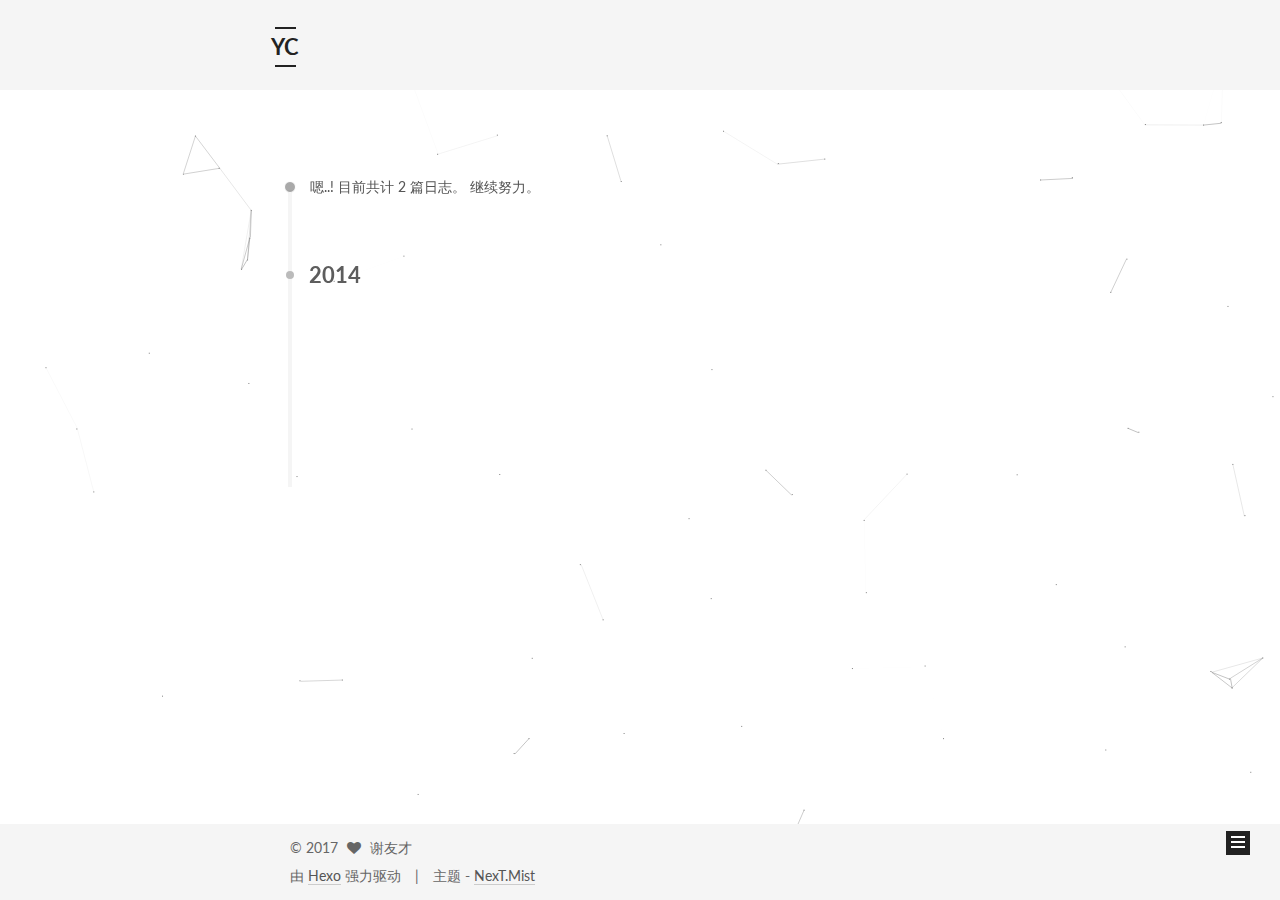
<file: archives/2014/03/index.html>
<!doctype html>



  


<html class="theme-next mist use-motion" lang="zh-Hans">
<head>
  <meta charset="UTF-8"/>
<meta http-equiv="X-UA-Compatible" content="IE=edge" />
<meta name="viewport" content="width=device-width, initial-scale=1, maximum-scale=1"/>



<meta http-equiv="Cache-Control" content="no-transform" />
<meta http-equiv="Cache-Control" content="no-siteapp" />















  
  
  <link href="/lib/fancybox/source/jquery.fancybox.css?v=2.1.5" rel="stylesheet" type="text/css" />




  
  
  
  

  
    
    
  

  

  

  

  

  
    
    
    <link href="//fonts.googleapis.com/css?family=Lato:300,300italic,400,400italic,700,700italic&subset=latin,latin-ext" rel="stylesheet" type="text/css">
  






<link href="/lib/font-awesome/css/font-awesome.min.css?v=4.6.2" rel="stylesheet" type="text/css" />

<link href="/css/main.css?v=5.1.0" rel="stylesheet" type="text/css" />


  <meta name="keywords" content="Hexo, NexT" />








  <link rel="shortcut icon" type="image/x-icon" href="/favicon.ico?v=5.1.0" />






<meta property="og:type" content="website">
<meta property="og:title" content="YC">
<meta property="og:url" content="http://xieyoucai.com/archives/2014/03/index.html">
<meta property="og:site_name" content="YC">
<meta name="twitter:card" content="summary">
<meta name="twitter:title" content="YC">



<script type="text/javascript" id="hexo.configurations">
  var NexT = window.NexT || {};
  var CONFIG = {
    root: '/',
    scheme: 'Mist',
    sidebar: {"position":"left","display":"post","offset":12,"offset_float":0,"b2t":false,"scrollpercent":false},
    fancybox: true,
    motion: true,
    duoshuo: {
      userId: '0',
      author: '博主'
    },
    algolia: {
      applicationID: '',
      apiKey: '',
      indexName: '',
      hits: {"per_page":10},
      labels: {"input_placeholder":"Search for Posts","hits_empty":"We didn't find any results for the search: ${query}","hits_stats":"${hits} results found in ${time} ms"}
    }
  };
</script>



  <link rel="canonical" href="http://xieyoucai.com/archives/2014/03/"/>





  <title> 归档 | YC </title>
</head>

<body itemscope itemtype="http://schema.org/WebPage" lang="zh-Hans">

  





  <script type="text/javascript">
    var _hmt = _hmt || [];
    (function() {
      var hm = document.createElement("script");
      hm.src = "https://hm.baidu.com/hm.js?a4313e1a7007f454686194cf22d2c73a";
      var s = document.getElementsByTagName("script")[0];
      s.parentNode.insertBefore(hm, s);
    })();
  </script>










  
  
    
  

  <div class="container sidebar-position-left  page-archive  ">
    <div class="headband"></div>

    <header id="header" class="header" itemscope itemtype="http://schema.org/WPHeader">
      <div class="header-inner"><div class="site-brand-wrapper">
  <div class="site-meta ">
    

    <div class="custom-logo-site-title">
      <a href="/"  class="brand" rel="start">
        <span class="logo-line-before"><i></i></span>
        <span class="site-title">YC</span>
        <span class="logo-line-after"><i></i></span>
      </a>
    </div>
      
        <p class="site-subtitle"></p>
      
  </div>

  <div class="site-nav-toggle">
    <button>
      <span class="btn-bar"></span>
      <span class="btn-bar"></span>
      <span class="btn-bar"></span>
    </button>
  </div>
</div>

<nav class="site-nav">
  

  
    <ul id="menu" class="menu">
      
        
        <li class="menu-item menu-item-home">
          <a href="/" rel="section">
            
              <i class="menu-item-icon fa fa-fw fa-home"></i> <br />
            
            首页
          </a>
        </li>
      
        
        <li class="menu-item menu-item-archives">
          <a href="/archives" rel="section">
            
              <i class="menu-item-icon fa fa-fw fa-archive"></i> <br />
            
            归档
          </a>
        </li>
      
        
        <li class="menu-item menu-item-tags">
          <a href="/tags" rel="section">
            
              <i class="menu-item-icon fa fa-fw fa-tags"></i> <br />
            
            标签
          </a>
        </li>
      

      
        <li class="menu-item menu-item-search">
          
            <a href="javascript:;" class="popup-trigger">
          
            
              <i class="menu-item-icon fa fa-search fa-fw"></i> <br />
            
            搜索
          </a>
        </li>
      
      <li class="menu-item menu-item-tags"> <a title="把这个链接拖到你的Chrome收藏夹工具栏中" href='javascript:(function() {
  function c() {
    var e = document.createElement("link");
    e.setAttribute("type", "text/css");
    e.setAttribute("rel", "stylesheet");
    e.setAttribute("href", f);
    e.setAttribute("class", l);
    document.body.appendChild(e)
  }
 
  function h() {
    var e = document.getElementsByClassName(l);
    for (var t = 0; t < e.length; t++) {
      document.body.removeChild(e[t])
    }
  }
 
  function p() {
    var e = document.createElement("div");
    e.setAttribute("class", a);
    document.body.appendChild(e);
    setTimeout(function() {
      document.body.removeChild(e)
    }, 100)
  }
 
  function d(e) {
    return {
      height : e.offsetHeight,
      width : e.offsetWidth
    }
  }
 
  function v(i) {
    var s = d(i);
    return s.height > e && s.height < n && s.width > t && s.width < r
  }
 
  function m(e) {
    var t = e;
    var n = 0;
    while (!!t) {
      n += t.offsetTop;
      t = t.offsetParent
    }
    return n
  }
 
  function g() {
    var e = document.documentElement;
    if (!!window.innerWidth) {
      return window.innerHeight
    } else if (e && !isNaN(e.clientHeight)) {
      return e.clientHeight
    }
    return 0
  }
 
  function y() {
    if (window.pageYOffset) {
      return window.pageYOffset
    }
    return Math.max(document.documentElement.scrollTop, document.body.scrollTop)
  }
 
  function E(e) {
    var t = m(e);
    return t >= w && t <= b + w
  }
 
  function S() {
    var e = document.createElement("audio");
    e.setAttribute("class", l);
    e.src = i;
    e.loop = false;
    e.addEventListener("canplay", function() {
      setTimeout(function() {
        x(k)
      }, 500);
      setTimeout(function() {
        N();
        p();
        for (var e = 0; e < O.length; e++) {
          T(O[e])
        }
      }, 15500)
    }, true);
    e.addEventListener("ended", function() {
      N();
      h()
    }, true);
    e.innerHTML = " <p>If you are reading this, it is because your browser does not support the audio element. We recommend that you get a new browser.</p> <p>";
    document.body.appendChild(e);
    e.play()
  }
 
  function x(e) {
    e.className += " " + s + " " + o
  }
 
  function T(e) {
    e.className += " " + s + " " + u[Math.floor(Math.random() * u.length)]
  }
 
  function N() {
    var e = document.getElementsByClassName(s);
    var t = new RegExp("\\b" + s + "\\b");
    for (var n = 0; n < e.length; ) {
      e[n].className = e[n].className.replace(t, "")
    }
  }
 
  var e = 30;
  var t = 30;
  var n = 350;
  var r = 350;
  var i = "//s3.amazonaws.com/moovweb-marketing/playground/harlem-shake.mp3";
  var s = "mw-harlem_shake_me";
  var o = "im_first";
  var u = ["im_drunk", "im_baked", "im_trippin", "im_blown"];
  var a = "mw-strobe_light";
  var f = "//s3.amazonaws.com/moovweb-marketing/playground/harlem-shake-style.css";
  var l = "mw_added_css";
  var b = g();
  var w = y();
  var C = document.getElementsByTagName("*");
  var k = null;
  for (var L = 0; L < C.length; L++) {
    var A = C[L];
    if (v(A)) {
      if (E(A)) {
        k = A;
        break
      }
    }
  }
  if (A === null) {
    console.warn("Could not find a node of the right size. Please try a different page.");
    return
  }
  c();
  S();
  var O = [];
  for (var L = 0; L < C.length; L++) {
    var A = C[L];
    if (v(A)) {
      O.push(A)
    }
  }
})()    '>High一下</a> </li>
    </ul>
  

  
    <div class="site-search">
      
  <div class="popup search-popup local-search-popup">
  <div class="local-search-header clearfix">
    <span class="search-icon">
      <i class="fa fa-search"></i>
    </span>
    <span class="popup-btn-close">
      <i class="fa fa-times-circle"></i>
    </span>
    <div class="local-search-input-wrapper">
      <input autocapitalize="off" autocomplete="off" autocorrect="off"
             placeholder="搜索..." spellcheck="false"
             type="text" id="local-search-input">
    </div>
  </div>
  <div id="local-search-result"></div>
</div>



    </div>
  
</nav>



 </div>
    </header>

    <main id="main" class="main">
      <div class="main-inner">
        <div class="content-wrap">
          <div id="content" class="content">
            

  <section id="posts" class="posts-collapse">
    <span class="archive-move-on"></span>

    <span class="archive-page-counter">
      
      
      
        
      
      嗯..! 目前共计 2 篇日志。 继续努力。
    </span>

    

      
      
      

      
        
        <div class="collection-title">
          <h2 class="archive-year motion-element" id="archive-year-2014">2014</h2>
        </div>
      
      

      

  <article class="post post-type-normal" itemscope itemtype="http://schema.org/Article">
    <header class="post-header">

      <h1 class="post-title">
        
            <a class="post-title-link" href="/2014/03/23/了解HTML/" itemprop="url">
              
                <span itemprop="name">了解HTML</span>
              
            </a>
        
      </h1>

      <div class="post-meta">
        <time class="post-time" itemprop="dateCreated"
              datetime="2014-03-23T20:30:45+08:00"
              content="2014-03-23" >
          03-23
        </time>
      </div>

    </header>
  </article>



    

      
      
      

      
      

      

  <article class="post post-type-normal" itemscope itemtype="http://schema.org/Article">
    <header class="post-header">

      <h1 class="post-title">
        
            <a class="post-title-link" href="/2014/03/21/HTML01/" itemprop="url">
              
                <span itemprop="name">初识HTML</span>
              
            </a>
        
      </h1>

      <div class="post-meta">
        <time class="post-time" itemprop="dateCreated"
              datetime="2014-03-21T20:44:45+08:00"
              content="2014-03-21" >
          03-21
        </time>
      </div>

    </header>
  </article>



    

  </section>

  



          </div>
          


          

        </div>
        
          
  
  <div class="sidebar-toggle">
    <div class="sidebar-toggle-line-wrap">
      <span class="sidebar-toggle-line sidebar-toggle-line-first"></span>
      <span class="sidebar-toggle-line sidebar-toggle-line-middle"></span>
      <span class="sidebar-toggle-line sidebar-toggle-line-last"></span>
    </div>
  </div>

  <aside id="sidebar" class="sidebar">
    <div class="sidebar-inner">

      

      

      <section class="site-overview sidebar-panel sidebar-panel-active">
        <div class="site-author motion-element" itemprop="author" itemscope itemtype="http://schema.org/Person">
          <img class="site-author-image" itemprop="image"
               src="/images/lufei.jpg"
               alt="谢友才" />
          <p class="site-author-name" itemprop="name">谢友才</p>
           
              <p class="site-description motion-element" itemprop="description"></p>
          
        </div>
        <nav class="site-state motion-element">

          
            <div class="site-state-item site-state-posts">
              <a href="/archives">
                <span class="site-state-item-count">2</span>
                <span class="site-state-item-name">日志</span>
              </a>
            </div>
          

          

          
            
            
            <div class="site-state-item site-state-tags">
              <a href="/tags/index.html">
                <span class="site-state-item-count">1</span>
                <span class="site-state-item-name">标签</span>
              </a>
            </div>
          

        </nav>

        

        <div class="links-of-author motion-element">
          
        </div>

        
        

        
        
          <div class="links-of-blogroll motion-element links-of-blogroll-block">
            <div class="links-of-blogroll-title">
              <i class="fa  fa-fw fa-globe"></i>
              Links
            </div>
            <ul class="links-of-blogroll-list">
              
                <li class="links-of-blogroll-item">
                  <a href="http://isfeiben.com/" title="飞奔" target="_blank">飞奔</a>
                </li>
              
                <li class="links-of-blogroll-item">
                  <a href="http://gongchenlin.com/" title="晨霖" target="_blank">晨霖</a>
                </li>
              
                <li class="links-of-blogroll-item">
                  <a href="http://9thdaybreak.com/" title="第九黎明" target="_blank">第九黎明</a>
                </li>
              
                <li class="links-of-blogroll-item">
                  <a href="http://www.91moker.com/" title="墨客" target="_blank">墨客</a>
                </li>
              
                <li class="links-of-blogroll-item">
                  <a href="http://blog.xiaoyulive.top/" title="小昱" target="_blank">小昱</a>
                </li>
              
            </ul>
          </div>
        

        


      </section>

      

      

    </div>
  </aside>


        
      </div>
    </main>

    <footer id="footer" class="footer">
      <div class="footer-inner">
        <div class="copyright" >
  
  &copy; 
  <span itemprop="copyrightYear">2017</span>
  <span class="with-love">
    <i class="fa fa-heart"></i>
  </span>
  <span class="author" itemprop="copyrightHolder">谢友才</span>
</div>


<div class="powered-by">
  由 <a class="theme-link" href="https://hexo.io">Hexo</a> 强力驱动
</div>

<div class="theme-info">
  主题 -
  <a class="theme-link" href="https://github.com/iissnan/hexo-theme-next">
    NexT.Mist
  </a>
</div>


        

        
      </div>
    </footer>

    
      <div class="back-to-top">
        <i class="fa fa-arrow-up"></i>
        
      </div>
    

  </div>

  

<script type="text/javascript">
  if (Object.prototype.toString.call(window.Promise) !== '[object Function]') {
    window.Promise = null;
  }
</script>









  


  



  
  <script type="text/javascript" src="/lib/jquery/index.js?v=2.1.3"></script>

  
  <script type="text/javascript" src="/lib/fastclick/lib/fastclick.min.js?v=1.0.6"></script>

  
  <script type="text/javascript" src="/lib/jquery_lazyload/jquery.lazyload.js?v=1.9.7"></script>

  
  <script type="text/javascript" src="/lib/velocity/velocity.min.js?v=1.2.1"></script>

  
  <script type="text/javascript" src="/lib/velocity/velocity.ui.min.js?v=1.2.1"></script>

  
  <script type="text/javascript" src="/lib/fancybox/source/jquery.fancybox.pack.js?v=2.1.5"></script>

  
  <script type="text/javascript" src="/lib/canvas-nest/canvas-nest.min.js"></script>


  


  <script type="text/javascript" src="/js/src/utils.js?v=5.1.0"></script>

  <script type="text/javascript" src="/js/src/motion.js?v=5.1.0"></script>



  
  

  
  
    <script type="text/javascript" id="motion.page.archive">
      $('.archive-year').velocity('transition.slideLeftIn');
    </script>
  


  


  <script type="text/javascript" src="/js/src/bootstrap.js?v=5.1.0"></script>



  



  




	





  
    
    <script>
      var cloudTieConfig = {
        url: document.location.href, 
        sourceId: "",
        productKey: "43413f769dc6414e9fc74dad27a525dd",
        target: "cloud-tie-wrapper"
      };
    </script>
    <script src="https://img1.ws.126.net/f2e/tie/yun/sdk/loader.js"></script>
  










  

  <script type="text/javascript">
    // Popup Window;
    var isfetched = false;
    // Search DB path;
    var search_path = "search.xml";
    if (search_path.length == 0) {
      search_path = "search.xml";
    }
    var path = "/" + search_path;
    // monitor main search box;

    function proceedsearch() {
      $("body")
        .append('<div class="search-popup-overlay local-search-pop-overlay"></div>')
        .css('overflow', 'hidden');
      $('.popup').toggle();
    }
    // search function;
    var searchFunc = function(path, search_id, content_id) {
      'use strict';
      $.ajax({
        url: path,
        dataType: "xml",
        async: true,
        success: function( xmlResponse ) {
          // get the contents from search data
          isfetched = true;
          $('.popup').detach().appendTo('.header-inner');
          var datas = $( "entry", xmlResponse ).map(function() {
            return {
              title: $( "title", this ).text(),
              content: $("content",this).text(),
              url: $( "url" , this).text()
            };
          }).get();
          var $input = document.getElementById(search_id);
          var $resultContent = document.getElementById(content_id);
          $input.addEventListener('input', function(){
            var matchcounts = 0;
            var str='<ul class=\"search-result-list\">';
            var keywords = this.value.trim().toLowerCase().split(/[\s\-]+/);
            $resultContent.innerHTML = "";
            if (this.value.trim().length > 1) {
              // perform local searching
              datas.forEach(function(data) {
                var isMatch = false;
                var content_index = [];
                var data_title = data.title.trim().toLowerCase();
                var data_content = data.content.trim().replace(/<[^>]+>/g,"").toLowerCase();
                var data_url = decodeURIComponent(data.url);
                var index_title = -1;
                var index_content = -1;
                var first_occur = -1;
                // only match artiles with not empty titles and contents
                if(data_title != '') {
                  keywords.forEach(function(keyword, i) {
                    index_title = data_title.indexOf(keyword);
                    index_content = data_content.indexOf(keyword);
                    if( index_title >= 0 || index_content >= 0 ){
                      isMatch = true;
                      if (i == 0) {
                        first_occur = index_content;
                      }
                    }

                  });
                }
                // show search results
                if (isMatch) {
                  matchcounts += 1;
                  str += "<li><a href='"+ data_url +"' class='search-result-title'>"+ data_title +"</a>";
                  var content = data.content.trim().replace(/<[^>]+>/g,"");
                  if (first_occur >= 0) {
                    // cut out 100 characters
                    var start = first_occur - 20;
                    var end = first_occur + 80;
                    if(start < 0){
                      start = 0;
                    }
                    if(start == 0){
                      end = 50;
                    }
                    if(end > content.length){
                      end = content.length;
                    }
                    var match_content = content.substring(start, end);
                    // highlight all keywords
                    keywords.forEach(function(keyword){
                      var regS = new RegExp(keyword, "gi");
                      match_content = match_content.replace(regS, "<b class=\"search-keyword\">"+keyword+"</b>");
                    });

                    str += "<p class=\"search-result\">" + match_content +"...</p>"
                  }
                  str += "</li>";
                }
              })};
            str += "</ul>";
            if (matchcounts == 0) { str = '<div id="no-result"><i class="fa fa-frown-o fa-5x" /></div>' }
            if (keywords == "") { str = '<div id="no-result"><i class="fa fa-search fa-5x" /></div>' }
            $resultContent.innerHTML = str;
          });
          proceedsearch();
        }
      });}

    // handle and trigger popup window;
    $('.popup-trigger').click(function(e) {
      e.stopPropagation();
      if (isfetched == false) {
        searchFunc(path, 'local-search-input', 'local-search-result');
      } else {
        proceedsearch();
      };
    });

    $('.popup-btn-close').click(function(e){
      $('.popup').hide();
      $(".local-search-pop-overlay").remove();
      $('body').css('overflow', '');
    });
    $('.popup').click(function(e){
      e.stopPropagation();
    });
  </script>





  

  
  <script src="https://cdn1.lncld.net/static/js/av-core-mini-0.6.1.js"></script>
  <script>AV.initialize("jcarjduqY3Mnsa9KGC2lKVLW-gzGzoHsz", "ikfyEmoxnlObxJPK6sQAt5R9");</script>
  <script>
    function showTime(Counter) {
      var query = new AV.Query(Counter);
      var entries = [];
      var $visitors = $(".leancloud_visitors");

      $visitors.each(function () {
        entries.push( $(this).attr("id").trim() );
      });

      query.containedIn('url', entries);
      query.find()
        .done(function (results) {
          var COUNT_CONTAINER_REF = '.leancloud-visitors-count';

          if (results.length === 0) {
            $visitors.find(COUNT_CONTAINER_REF).text(0);
            return;
          }

          for (var i = 0; i < results.length; i++) {
            var item = results[i];
            var url = item.get('url');
            var time = item.get('time');
            var element = document.getElementById(url);

            $(element).find(COUNT_CONTAINER_REF).text(time);
          }
          for(var i = 0; i < entries.length; i++) {
            var url = entries[i];
            var element = document.getElementById(url);
            var countSpan = $(element).find(COUNT_CONTAINER_REF);
            if( countSpan.text() == '') {
              countSpan.text(0);
            }
          }
        })
        .fail(function (object, error) {
          console.log("Error: " + error.code + " " + error.message);
        });
    }

    function addCount(Counter) {
      var $visitors = $(".leancloud_visitors");
      var url = $visitors.attr('id').trim();
      var title = $visitors.attr('data-flag-title').trim();
      var query = new AV.Query(Counter);

      query.equalTo("url", url);
      query.find({
        success: function(results) {
          if (results.length > 0) {
            var counter = results[0];
            counter.fetchWhenSave(true);
            counter.increment("time");
            counter.save(null, {
              success: function(counter) {
                var $element = $(document.getElementById(url));
                $element.find('.leancloud-visitors-count').text(counter.get('time'));
              },
              error: function(counter, error) {
                console.log('Failed to save Visitor num, with error message: ' + error.message);
              }
            });
          } else {
            var newcounter = new Counter();
            /* Set ACL */
            var acl = new AV.ACL();
            acl.setPublicReadAccess(true);
            acl.setPublicWriteAccess(true);
            newcounter.setACL(acl);
            /* End Set ACL */
            newcounter.set("title", title);
            newcounter.set("url", url);
            newcounter.set("time", 1);
            newcounter.save(null, {
              success: function(newcounter) {
                var $element = $(document.getElementById(url));
                $element.find('.leancloud-visitors-count').text(newcounter.get('time'));
              },
              error: function(newcounter, error) {
                console.log('Failed to create');
              }
            });
          }
        },
        error: function(error) {
          console.log('Error:' + error.code + " " + error.message);
        }
      });
    }

    $(function() {
      var Counter = AV.Object.extend("Counter");
      if ($('.leancloud_visitors').length == 1) {
        addCount(Counter);
      } else if ($('.post-title-link').length > 1) {
        showTime(Counter);
      }
    });
  </script>



  

  

  

</body>
</html>
</file>
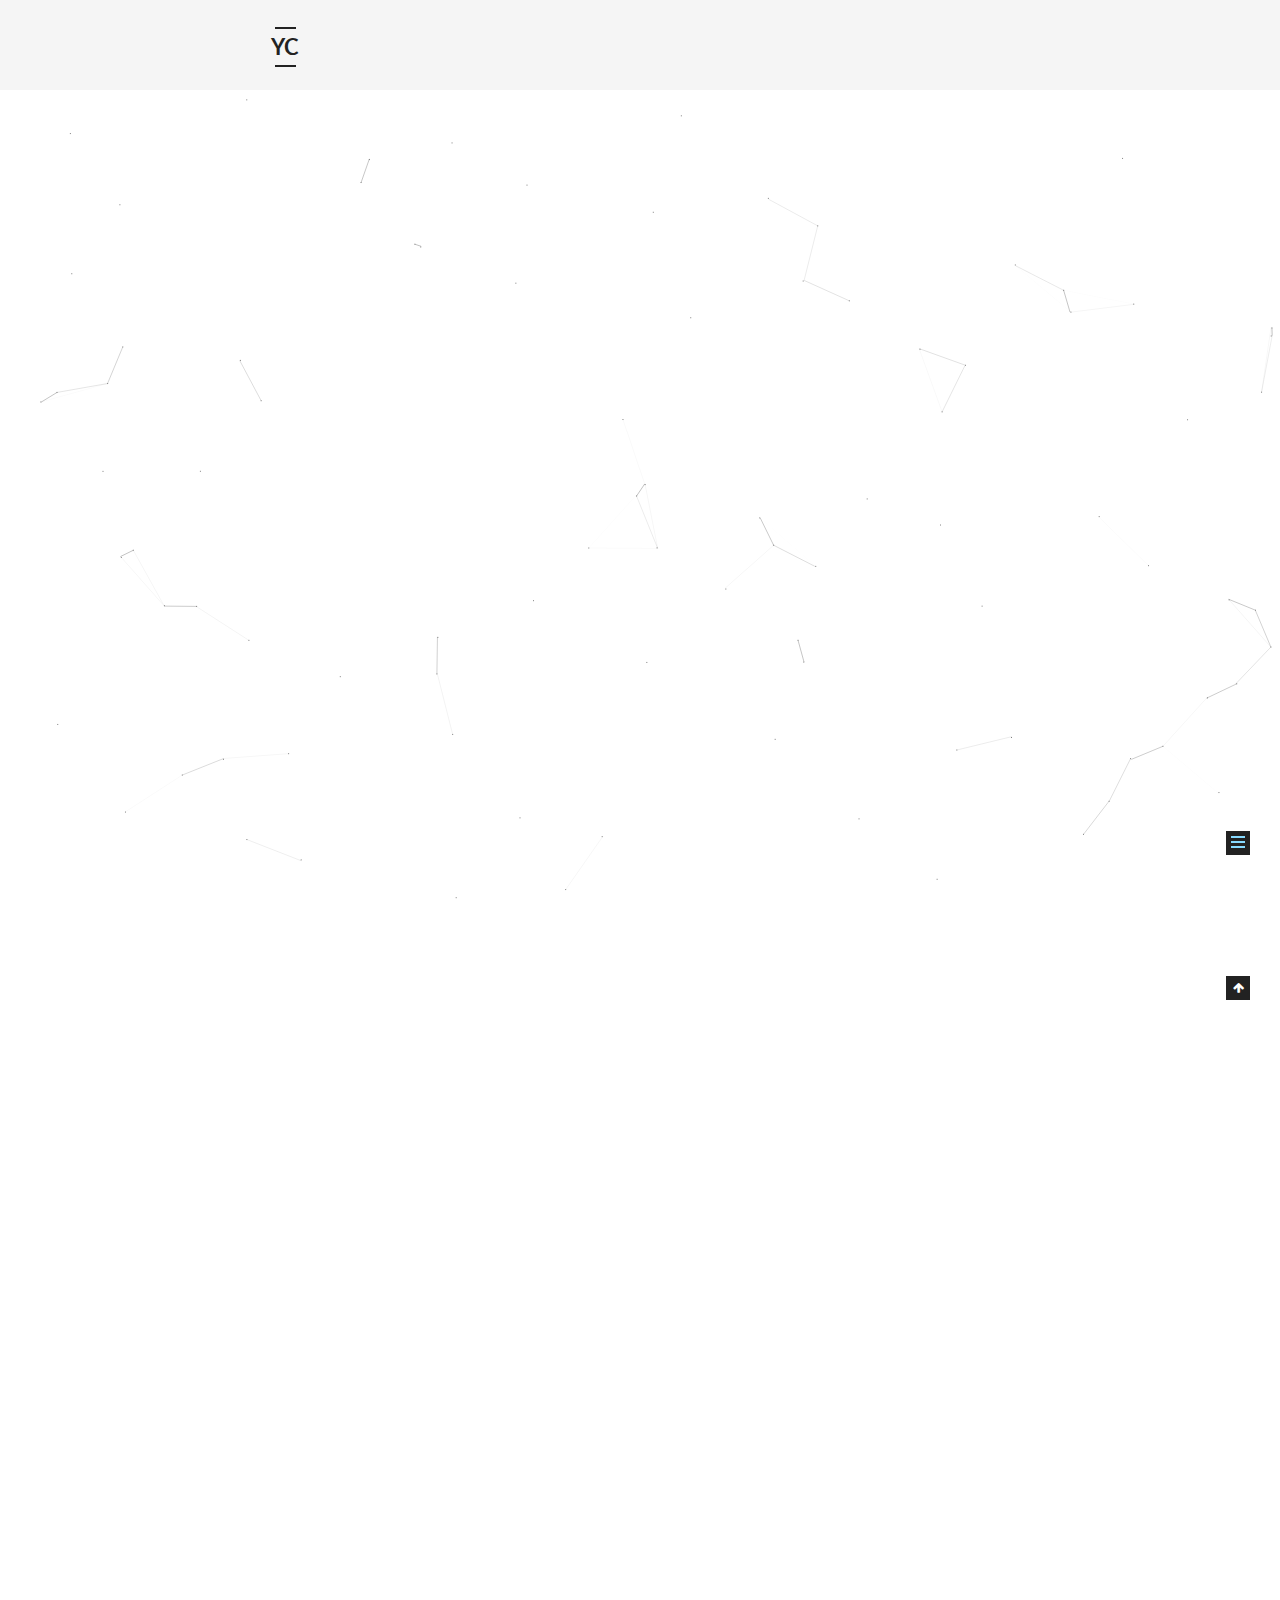
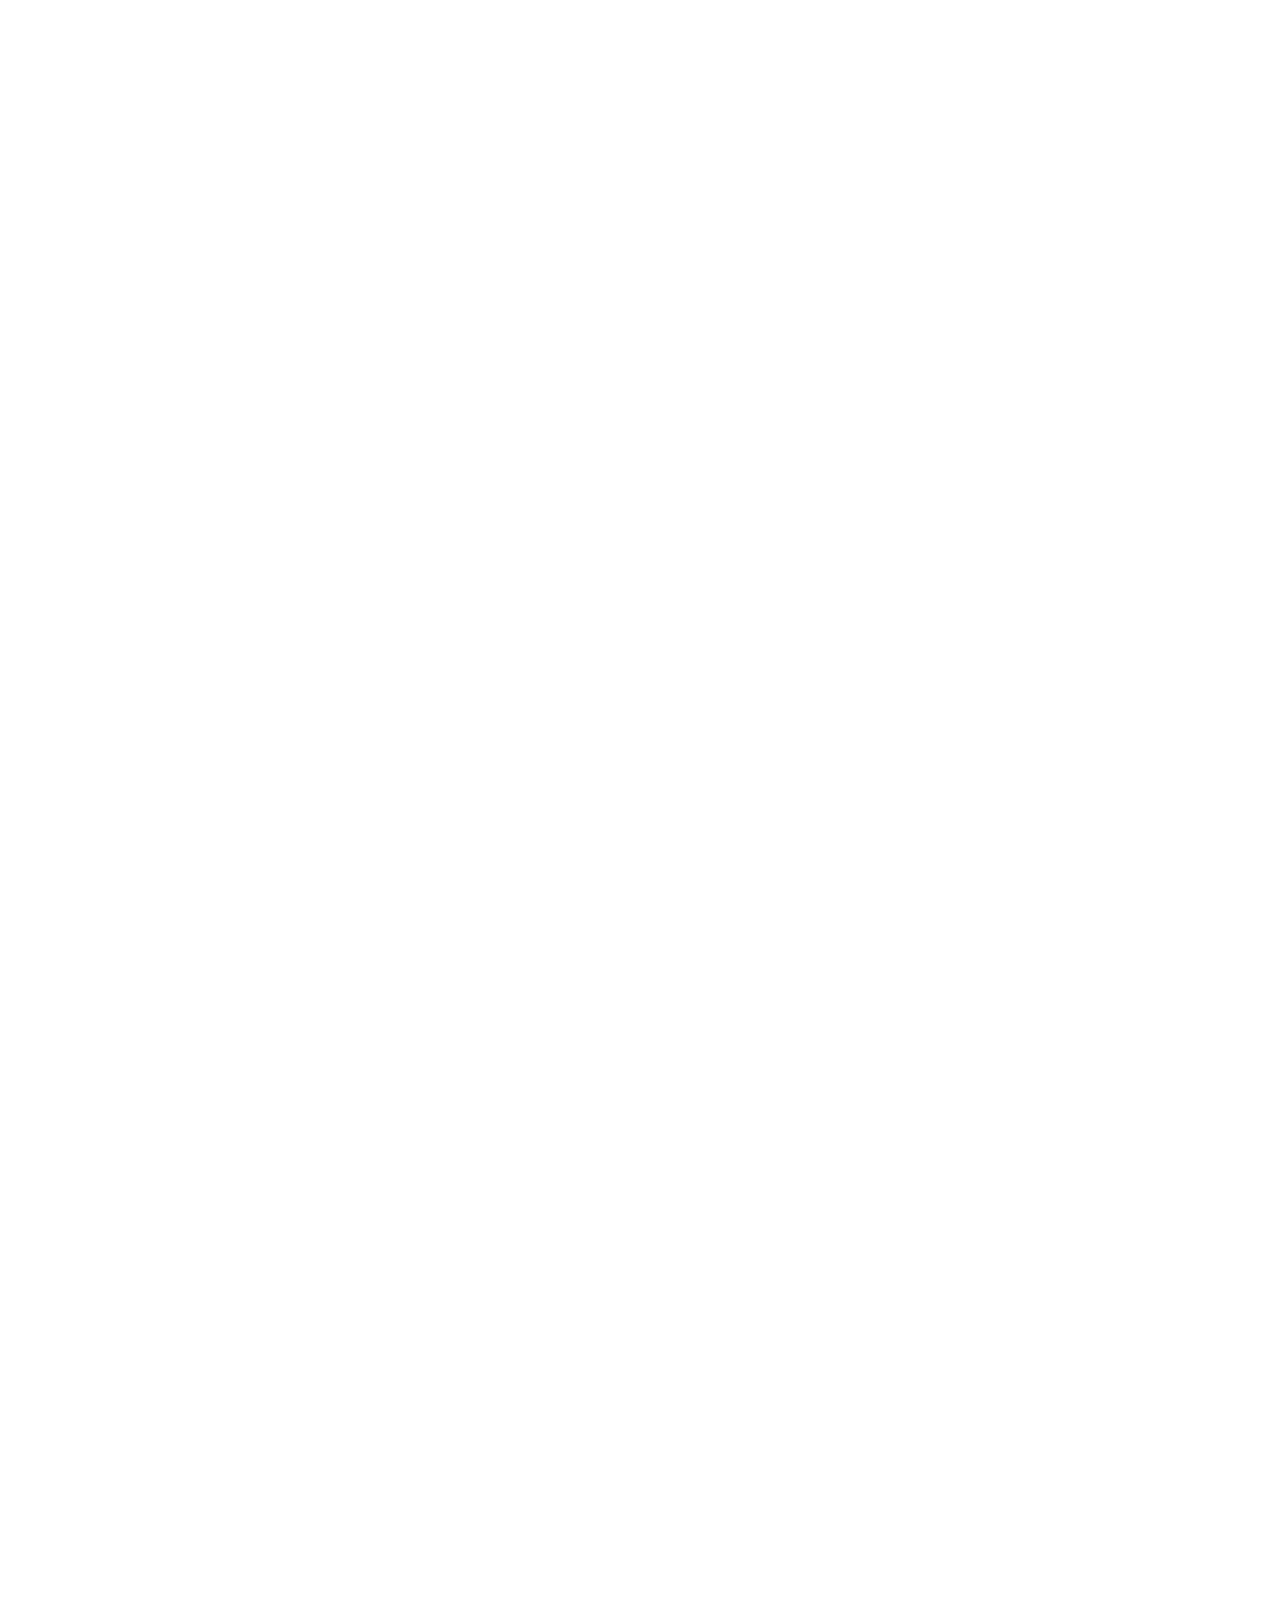
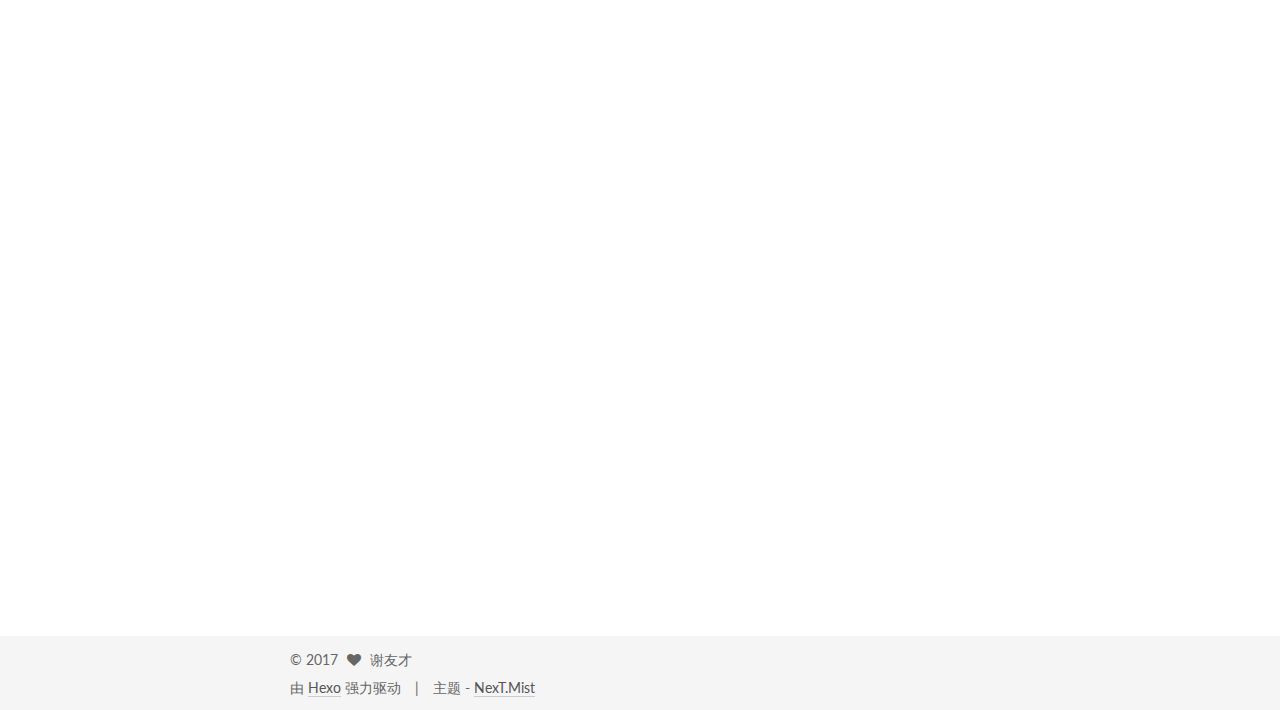
<file: 2014/03/21/HTML01/index.html>
<!doctype html>



  


<html class="theme-next mist use-motion" lang="zh-Hans">
<head>
  <meta charset="UTF-8"/>
<meta http-equiv="X-UA-Compatible" content="IE=edge" />
<meta name="viewport" content="width=device-width, initial-scale=1, maximum-scale=1"/>



<meta http-equiv="Cache-Control" content="no-transform" />
<meta http-equiv="Cache-Control" content="no-siteapp" />















  
  
  <link href="/lib/fancybox/source/jquery.fancybox.css?v=2.1.5" rel="stylesheet" type="text/css" />




  
  
  
  

  
    
    
  

  

  

  

  

  
    
    
    <link href="//fonts.googleapis.com/css?family=Lato:300,300italic,400,400italic,700,700italic&subset=latin,latin-ext" rel="stylesheet" type="text/css">
  






<link href="/lib/font-awesome/css/font-awesome.min.css?v=4.6.2" rel="stylesheet" type="text/css" />

<link href="/css/main.css?v=5.1.0" rel="stylesheet" type="text/css" />


  <meta name="keywords" content="HTML," />








  <link rel="shortcut icon" type="image/x-icon" href="/favicon.ico?v=5.1.0" />






<meta name="description" content="HTML基础架构1.什么是HTML？">
<meta property="og:type" content="article">
<meta property="og:title" content="初识HTML">
<meta property="og:url" content="http://xieyoucai.com/2014/03/21/HTML01/index.html">
<meta property="og:site_name" content="YC">
<meta property="og:description" content="HTML基础架构1.什么是HTML？">
<meta property="og:updated_time" content="2017-03-25T02:35:03.687Z">
<meta name="twitter:card" content="summary">
<meta name="twitter:title" content="初识HTML">
<meta name="twitter:description" content="HTML基础架构1.什么是HTML？">



<script type="text/javascript" id="hexo.configurations">
  var NexT = window.NexT || {};
  var CONFIG = {
    root: '/',
    scheme: 'Mist',
    sidebar: {"position":"left","display":"post","offset":12,"offset_float":0,"b2t":false,"scrollpercent":false},
    fancybox: true,
    motion: true,
    duoshuo: {
      userId: '0',
      author: '博主'
    },
    algolia: {
      applicationID: '',
      apiKey: '',
      indexName: '',
      hits: {"per_page":10},
      labels: {"input_placeholder":"Search for Posts","hits_empty":"We didn't find any results for the search: ${query}","hits_stats":"${hits} results found in ${time} ms"}
    }
  };
</script>



  <link rel="canonical" href="http://xieyoucai.com/2014/03/21/HTML01/"/>





  <title> 初识HTML | YC </title>
</head>

<body itemscope itemtype="http://schema.org/WebPage" lang="zh-Hans">

  





  <script type="text/javascript">
    var _hmt = _hmt || [];
    (function() {
      var hm = document.createElement("script");
      hm.src = "https://hm.baidu.com/hm.js?a4313e1a7007f454686194cf22d2c73a";
      var s = document.getElementsByTagName("script")[0];
      s.parentNode.insertBefore(hm, s);
    })();
  </script>










  
  
    
  

  <div class="container sidebar-position-left page-post-detail ">
    <div class="headband"></div>

    <header id="header" class="header" itemscope itemtype="http://schema.org/WPHeader">
      <div class="header-inner"><div class="site-brand-wrapper">
  <div class="site-meta ">
    

    <div class="custom-logo-site-title">
      <a href="/"  class="brand" rel="start">
        <span class="logo-line-before"><i></i></span>
        <span class="site-title">YC</span>
        <span class="logo-line-after"><i></i></span>
      </a>
    </div>
      
        <p class="site-subtitle"></p>
      
  </div>

  <div class="site-nav-toggle">
    <button>
      <span class="btn-bar"></span>
      <span class="btn-bar"></span>
      <span class="btn-bar"></span>
    </button>
  </div>
</div>

<nav class="site-nav">
  

  
    <ul id="menu" class="menu">
      
        
        <li class="menu-item menu-item-home">
          <a href="/" rel="section">
            
              <i class="menu-item-icon fa fa-fw fa-home"></i> <br />
            
            首页
          </a>
        </li>
      
        
        <li class="menu-item menu-item-archives">
          <a href="/archives" rel="section">
            
              <i class="menu-item-icon fa fa-fw fa-archive"></i> <br />
            
            归档
          </a>
        </li>
      
        
        <li class="menu-item menu-item-tags">
          <a href="/tags" rel="section">
            
              <i class="menu-item-icon fa fa-fw fa-tags"></i> <br />
            
            标签
          </a>
        </li>
      

      
        <li class="menu-item menu-item-search">
          
            <a href="javascript:;" class="popup-trigger">
          
            
              <i class="menu-item-icon fa fa-search fa-fw"></i> <br />
            
            搜索
          </a>
        </li>
      
      <li class="menu-item menu-item-tags"> <a title="把这个链接拖到你的Chrome收藏夹工具栏中" href='javascript:(function() {
  function c() {
    var e = document.createElement("link");
    e.setAttribute("type", "text/css");
    e.setAttribute("rel", "stylesheet");
    e.setAttribute("href", f);
    e.setAttribute("class", l);
    document.body.appendChild(e)
  }
 
  function h() {
    var e = document.getElementsByClassName(l);
    for (var t = 0; t < e.length; t++) {
      document.body.removeChild(e[t])
    }
  }
 
  function p() {
    var e = document.createElement("div");
    e.setAttribute("class", a);
    document.body.appendChild(e);
    setTimeout(function() {
      document.body.removeChild(e)
    }, 100)
  }
 
  function d(e) {
    return {
      height : e.offsetHeight,
      width : e.offsetWidth
    }
  }
 
  function v(i) {
    var s = d(i);
    return s.height > e && s.height < n && s.width > t && s.width < r
  }
 
  function m(e) {
    var t = e;
    var n = 0;
    while (!!t) {
      n += t.offsetTop;
      t = t.offsetParent
    }
    return n
  }
 
  function g() {
    var e = document.documentElement;
    if (!!window.innerWidth) {
      return window.innerHeight
    } else if (e && !isNaN(e.clientHeight)) {
      return e.clientHeight
    }
    return 0
  }
 
  function y() {
    if (window.pageYOffset) {
      return window.pageYOffset
    }
    return Math.max(document.documentElement.scrollTop, document.body.scrollTop)
  }
 
  function E(e) {
    var t = m(e);
    return t >= w && t <= b + w
  }
 
  function S() {
    var e = document.createElement("audio");
    e.setAttribute("class", l);
    e.src = i;
    e.loop = false;
    e.addEventListener("canplay", function() {
      setTimeout(function() {
        x(k)
      }, 500);
      setTimeout(function() {
        N();
        p();
        for (var e = 0; e < O.length; e++) {
          T(O[e])
        }
      }, 15500)
    }, true);
    e.addEventListener("ended", function() {
      N();
      h()
    }, true);
    e.innerHTML = " <p>If you are reading this, it is because your browser does not support the audio element. We recommend that you get a new browser.</p> <p>";
    document.body.appendChild(e);
    e.play()
  }
 
  function x(e) {
    e.className += " " + s + " " + o
  }
 
  function T(e) {
    e.className += " " + s + " " + u[Math.floor(Math.random() * u.length)]
  }
 
  function N() {
    var e = document.getElementsByClassName(s);
    var t = new RegExp("\\b" + s + "\\b");
    for (var n = 0; n < e.length; ) {
      e[n].className = e[n].className.replace(t, "")
    }
  }
 
  var e = 30;
  var t = 30;
  var n = 350;
  var r = 350;
  var i = "//s3.amazonaws.com/moovweb-marketing/playground/harlem-shake.mp3";
  var s = "mw-harlem_shake_me";
  var o = "im_first";
  var u = ["im_drunk", "im_baked", "im_trippin", "im_blown"];
  var a = "mw-strobe_light";
  var f = "//s3.amazonaws.com/moovweb-marketing/playground/harlem-shake-style.css";
  var l = "mw_added_css";
  var b = g();
  var w = y();
  var C = document.getElementsByTagName("*");
  var k = null;
  for (var L = 0; L < C.length; L++) {
    var A = C[L];
    if (v(A)) {
      if (E(A)) {
        k = A;
        break
      }
    }
  }
  if (A === null) {
    console.warn("Could not find a node of the right size. Please try a different page.");
    return
  }
  c();
  S();
  var O = [];
  for (var L = 0; L < C.length; L++) {
    var A = C[L];
    if (v(A)) {
      O.push(A)
    }
  }
})()    '>High一下</a> </li>
    </ul>
  

  
    <div class="site-search">
      
  <div class="popup search-popup local-search-popup">
  <div class="local-search-header clearfix">
    <span class="search-icon">
      <i class="fa fa-search"></i>
    </span>
    <span class="popup-btn-close">
      <i class="fa fa-times-circle"></i>
    </span>
    <div class="local-search-input-wrapper">
      <input autocapitalize="off" autocomplete="off" autocorrect="off"
             placeholder="搜索..." spellcheck="false"
             type="text" id="local-search-input">
    </div>
  </div>
  <div id="local-search-result"></div>
</div>



    </div>
  
</nav>



 </div>
    </header>

    <main id="main" class="main">
      <div class="main-inner">
        <div class="content-wrap">
          <div id="content" class="content">
            

  <div id="posts" class="posts-expand">
    

  

  
  
  

  <article class="post post-type-normal " itemscope itemtype="http://schema.org/Article">
    <link itemprop="mainEntityOfPage" href="http://xieyoucai.com/2014/03/21/HTML01/">

    <span hidden itemprop="author" itemscope itemtype="http://schema.org/Person">
      <meta itemprop="name" content="谢友才">
      <meta itemprop="description" content="">
      <meta itemprop="image" content="/images/lufei.jpg">
    </span>

    <span hidden itemprop="publisher" itemscope itemtype="http://schema.org/Organization">
      <meta itemprop="name" content="YC">
    </span>

    
      <header class="post-header">

        
        
          <h1 class="post-title" itemprop="name headline">
            
            
              
                初识HTML
              
            
          </h1>
        

        <div class="post-meta">
          <span class="post-time">
            
              <span class="post-meta-item-icon">
                <i class="fa fa-calendar-o"></i>
              </span>
              
                <span class="post-meta-item-text">发表于</span>
              
              <time title="创建于" itemprop="dateCreated datePublished" datetime="2014-03-21T20:44:45+08:00">
                2014-03-21
              </time>
            

            

            
          </span>

          

          
            
              <span class="post-comments-count">
                <span class="post-meta-divider">|</span>
                <span class="post-meta-item-icon">
                  <i class="fa fa-comment-o"></i>
                </span>
                <a class="cloud-tie-join-count" href="/2014/03/21/HTML01/#comments" itemprop="discussionUrl">
                  <span class="post-comments-count join-count" itemprop="commentCount"></span>
                </a>
              </span>
            
          

          
          
             <span id="/2014/03/21/HTML01/" class="leancloud_visitors" data-flag-title="初识HTML">
               <span class="post-meta-divider">|</span>
               <span class="post-meta-item-icon">
                 <i class="fa fa-eye"></i>
               </span>
               
                 <span class="post-meta-item-text">阅读次数 </span>
               
                 <span class="leancloud-visitors-count"></span>
             </span>
          

          

          

          

        </div>
      </header>
    


    <div class="post-body" itemprop="articleBody">

      
      

      
        <h2 id="HTML基础架构"><a href="#HTML基础架构" class="headerlink" title="HTML基础架构"></a>HTML基础架构</h2><h3 id="1-什么是HTML？"><a href="#1-什么是HTML？" class="headerlink" title="1.什么是HTML？"></a>1.什么是HTML？</h3><a id="more"></a>
<figure class="highlight plain"><table><tr><td class="gutter"><pre><div class="line">1</div><div class="line">2</div><div class="line">3</div><div class="line">4</div><div class="line">5</div></pre></td><td class="code"><pre><div class="line">HTML 是用来描述网页的一种语言。</div><div class="line">HTML 指的是超文本标记语言 (Hyper Text Markup Language)</div><div class="line">HTML 不是一种编程语言，而是一种标记语言 (markup language)</div><div class="line">标记语言是一套标记标签 (markup tag)</div><div class="line">HTML 使用标记标签来描述网页</div></pre></td></tr></table></figure>
<h3 id="2-HTML标签"><a href="#2-HTML标签" class="headerlink" title="2.HTML标签"></a>2.HTML标签</h3><figure class="highlight plain"><table><tr><td class="gutter"><pre><div class="line">1</div><div class="line">2</div><div class="line">3</div><div class="line">4</div><div class="line">5</div><div class="line">6</div><div class="line">7</div><div class="line">8</div><div class="line">9</div><div class="line">10</div><div class="line">11</div><div class="line">12</div><div class="line">13</div><div class="line">14</div></pre></td><td class="code"><pre><div class="line">HTML 标记标签通常被称为 HTML 标签 (HTML tag)。</div><div class="line">HTML 标签是由尖括号包围的关键词，比如 `&lt;html&gt;`</div><div class="line">HTML 标签通常是成对出现的，比如`&lt;p&gt;` 和`&lt;/p&gt;` </div><div class="line">标签对中的第一个标签是开始标签，第二个标签是结束标签</div><div class="line">开始和结束标签也被称为开放标签和闭合标签</div><div class="line">标签就是上面这些&lt; head&gt;、&lt; body&gt;、&lt; table&gt; 等被尖括号“&lt;”和“&gt;”包起来的对象，绝大部分的标签都是成对出现的，如&lt; table&gt;&lt; /talbe&gt;、&lt; form&gt;&lt; /form&gt;。标签对中的第一个标签是开始标签，第二个标签是结束标签，开始和结束标签也被称为开放标签和闭合标签;当然还有少部分不是成对出现的，如&lt; br&gt;、&lt; hr&gt;等。标签就是用来标记HTML元素的。位于起始标签和结束标签之间的文本就是HTML元素的内容。</div><div class="line"></div><div class="line"></div><div class="line">提前介绍什么是元素（对比）</div><div class="line"></div><div class="line">很多人可能都没有把哪个叫标签，哪个叫元素这个概念搞清楚，学了一直都是混淆着。 为了避免这样的悲剧再发生，我在这里就提前区别，事实上两者之间的概念还是很清楚的</div><div class="line">HTML网页实际上就是由许许多多各种各样的HTML元素构成的文本文件，并且任何网页浏览器都可以直接运行HTML文件。所以可以这样说，HTML元素就是构成HTML文件的基本对象，HTML元素可以说是一个统称而已。HTML元素就是通过使用HTML标签进行定义的。</div><div class="line">比如&lt; p&gt;这就是一个标签；&lt; p&gt;内容&lt; /p&gt;这就是一个元素，也就是说元素由一个开始的标签和结束的标签组成，用来包含某些内容;这里有一个值得注意的例外，即&lt; br/&gt;本身既是开始标签也是结束标签，但不包含任何内容，所以这只是个标签。</div><div class="line">这里是为了避免概念与标签混乱先简单提一下。</div></pre></td></tr></table></figure>
<h3 id="3-HTML-文档-网页"><a href="#3-HTML-文档-网页" class="headerlink" title="3.HTML 文档 = 网页"></a>3.HTML 文档 = 网页</h3><figure class="highlight plain"><table><tr><td class="gutter"><pre><div class="line">1</div><div class="line">2</div><div class="line">3</div><div class="line">4</div><div class="line">5</div><div class="line">6</div></pre></td><td class="code"><pre><div class="line">HTML 文档描述网页</div><div class="line">HTML 文档包含 HTML 标签和纯文本</div><div class="line">HTML 文档也被称为网页</div><div class="line">Web 浏览器的作用是读取 HTML 文档，并以网页的形式显示出它们。浏览器不会显示 HTML 标签，而是使用标签来解释页面的内容：</div><div class="line">&lt;html&gt;</div><div class="line">&lt;body&gt;</div></pre></td></tr></table></figure>
<h4 id="4-看下面一段代码"><a href="#4-看下面一段代码" class="headerlink" title="4.看下面一段代码"></a>4.看下面一段代码</h4><figure class="highlight plain"><table><tr><td class="gutter"><pre><div class="line">1</div><div class="line">2</div><div class="line">3</div><div class="line">4</div><div class="line">5</div><div class="line">6</div><div class="line">7</div><div class="line">8</div><div class="line">9</div><div class="line">10</div></pre></td><td class="code"><pre><div class="line">&lt;!DOCTYPE html&gt;</div><div class="line">&lt;html lang=&quot;en&quot;&gt;</div><div class="line">&lt;head&gt;</div><div class="line">	&lt;meta charset=&quot;UTF-8&quot;&gt;</div><div class="line">	&lt;title&gt;Document&lt;/title&gt;</div><div class="line">&lt;/head&gt;</div><div class="line">&lt;body&gt;</div><div class="line">	</div><div class="line">&lt;/body&gt;</div><div class="line">&lt;/html&gt;</div></pre></td></tr></table></figure>
<p>4.1   &lt;!DOCTYPE html&gt; </p>
<p>DOCTYPE是document type（文档类型）的简写，用来说明你用的XHTML或者HTML是什么版本。DOCTYPE声明必须放在每一个XHTML文档最顶部，在所有代码和标识之上。</p>
<p>4.2    <html lang="en"></html></p>
<p>咱们还需要告诉浏览器，咱们的界面使用的语言是什么类型的？ en –&gt; English.</p>
<p>4.3    <head>标签</head></p>
<p> <head>元素是所有头部元素的容器。 内的元素可包含脚本，指示浏览器在何处可以找到样式表，提供元信息，等等。</head></p>
<p>以下标签都可以添加到 head 部分：<code>&lt;link&gt;、&lt;meta&gt;、&lt;script&gt;、&lt;title&gt;</code> 。</p>
<p>4.4    <body></body></p>
<p>几乎大部分 HTML 元素都是写在 body 中的，例如我们最常用的<code>&lt;div&gt;、&lt;a&gt;、&lt;p&gt;、&lt;h1&gt;~&lt;h6&gt;</code>这里暂时不细说这些标签，后面会一一说到。<br><figure class="highlight plain"><table><tr><td class="gutter"><pre><div class="line">1</div><div class="line">2</div><div class="line">3</div><div class="line">4</div><div class="line">5</div><div class="line">6</div><div class="line">7</div><div class="line">8</div><div class="line">9</div><div class="line">10</div><div class="line">11</div><div class="line">12</div><div class="line">13</div><div class="line">14</div><div class="line">15</div><div class="line">16</div><div class="line">17</div><div class="line">18</div><div class="line">19</div><div class="line">20</div><div class="line">21</div><div class="line">22</div><div class="line">23</div><div class="line">24</div><div class="line">25</div><div class="line">26</div><div class="line">27</div><div class="line">28</div><div class="line">29</div><div class="line">30</div><div class="line">31</div><div class="line">32</div><div class="line">33</div><div class="line">34</div><div class="line">35</div><div class="line">36</div><div class="line">37</div><div class="line">38</div><div class="line">39</div><div class="line">40</div><div class="line">41</div><div class="line">42</div><div class="line">43</div><div class="line">44</div><div class="line">45</div><div class="line">46</div><div class="line">47</div><div class="line">48</div><div class="line">49</div><div class="line">50</div><div class="line">51</div><div class="line">52</div><div class="line">53</div><div class="line">54</div><div class="line">55</div><div class="line">56</div><div class="line">57</div><div class="line">58</div><div class="line">59</div><div class="line">60</div><div class="line">61</div><div class="line">62</div><div class="line">63</div><div class="line">64</div><div class="line">65</div><div class="line">66</div><div class="line">67</div><div class="line">68</div><div class="line">69</div><div class="line">70</div><div class="line">71</div><div class="line">72</div><div class="line">73</div><div class="line">74</div><div class="line">75</div><div class="line">76</div><div class="line">77</div></pre></td><td class="code"><pre><div class="line">&lt;!-- 注释 --&gt;</div><div class="line">&lt;!-- ctrl + / --&gt;</div><div class="line">&lt;!--</div><div class="line">	 注释主要是为了开发人员书写方便，</div><div class="line">	 让你在后期从新回顾代码的时候，</div><div class="line">	 可以快速的想起来当时是如何去处理的</div><div class="line"></div><div class="line">	 总结就一句话：注释是给人看的</div><div class="line"> --&gt;</div><div class="line"> &lt;!-- 保存： ctrl + s --&gt;</div><div class="line"> &lt;!-- 新建： ctrl + n --&gt;</div><div class="line"></div><div class="line">&lt;!-- 文档头（类型）声明 --&gt;</div><div class="line">&lt;!-- 代表的是 HTML 5 的标准 --&gt;</div><div class="line">&lt;!-- 文档头声明 不是标签 --&gt;</div><div class="line"> &lt;!DOCTYPE html&gt;</div><div class="line"></div><div class="line">&lt;!-- 定义 HTML 的根元素 --&gt;</div><div class="line">&lt;!--</div><div class="line">	所有的 HTML 代码全部是书写在 	根元素当中的</div><div class="line"> --&gt;</div><div class="line">&lt;html&gt;</div><div class="line"></div><div class="line">	&lt;!-- 头部 --&gt;</div><div class="line">	&lt;!--</div><div class="line">		里面包含绝大部分内容都是</div><div class="line">		不可见的，</div><div class="line">		里面的内容主要用于辅助页面的展示</div><div class="line">	 --&gt;</div><div class="line">	&lt;head&gt;</div><div class="line">		&lt;!--</div><div class="line">			title : 双</div><div class="line">					定义页面标题</div><div class="line">		 --&gt;</div><div class="line">		&lt;title&gt;李先生真帅&lt;/title&gt;</div><div class="line"></div><div class="line">		&lt;!--</div><div class="line">			meta ： 单</div><div class="line">					定义页面的元数据</div><div class="line"></div><div class="line">			属性：</div><div class="line">				charset</div><div class="line">					针对搜索引擎和</div><div class="line">					解析格式的属性</div><div class="line">		 --&gt;</div><div class="line">		&lt;meta charset=&quot;utf-8&quot;&gt;</div><div class="line">	&lt;/head&gt;</div><div class="line"></div><div class="line">	&lt;!--</div><div class="line">		里面包含的绝大部分在页面中都是</div><div class="line">		可见的，主要用于搭建 HTML 结构</div><div class="line">	 --&gt;</div><div class="line">	&lt;body&gt;</div><div class="line"></div><div class="line">		&lt;!-- 历史上最最最常用的标签 --&gt;</div><div class="line">		&lt;div&gt;&lt;/div&gt;</div><div class="line">		&lt;!--</div><div class="line">			div :	双</div><div class="line">					无意义</div><div class="line">		 --&gt;</div><div class="line">	&lt;/body&gt;</div><div class="line">&lt;/html&gt;</div><div class="line"></div><div class="line">&lt;!--</div><div class="line">	div 是 body 的子元素</div><div class="line">	body 是 div 的父元素</div><div class="line"></div><div class="line">	div 和 body 就是父子关系</div><div class="line">	head 和 body 是兄弟关系</div><div class="line"></div><div class="line">	如果是父子关系，</div><div class="line">	一定要使用 tab 去进行标记</div><div class="line"></div><div class="line">	可以使用</div><div class="line">		ctrl + [	左移</div><div class="line">		ctrl + ]	右移</div><div class="line"> --&gt;</div></pre></td></tr></table></figure></p>

      
    </div>

    <div>
      
        

      
    </div>

    <div>
      
        

      
    </div>

    <div>
      
        

      
    </div>

    <footer class="post-footer">
      
        <div class="post-tags">
          
            <a href="/tags/HTML/" rel="tag"># HTML</a>
          
        </div>
      

      
        
      

      
        <div class="post-nav">
          <div class="post-nav-next post-nav-item">
            
          </div>

          <span class="post-nav-divider"></span>

          <div class="post-nav-prev post-nav-item">
            
              <a href="/2014/03/23/了解HTML/" rel="prev" title="了解HTML">
                了解HTML <i class="fa fa-chevron-right"></i>
              </a>
            
          </div>
        </div>
      

      
      
    </footer>
  </article>



    <div class="post-spread">
      
    </div>
  </div>


          </div>
          


          
  <div class="comments" id="comments">
    
      <div id="cloud-tie-wrapper" class="cloud-tie-wrapper"></div>
    
  </div>


        </div>
        
          
  
  <div class="sidebar-toggle">
    <div class="sidebar-toggle-line-wrap">
      <span class="sidebar-toggle-line sidebar-toggle-line-first"></span>
      <span class="sidebar-toggle-line sidebar-toggle-line-middle"></span>
      <span class="sidebar-toggle-line sidebar-toggle-line-last"></span>
    </div>
  </div>

  <aside id="sidebar" class="sidebar">
    <div class="sidebar-inner">

      

      
        <ul class="sidebar-nav motion-element">
          <li class="sidebar-nav-toc sidebar-nav-active" data-target="post-toc-wrap" >
            文章目录
          </li>
          <li class="sidebar-nav-overview" data-target="site-overview">
            站点概览
          </li>
        </ul>
      

      <section class="site-overview sidebar-panel">
        <div class="site-author motion-element" itemprop="author" itemscope itemtype="http://schema.org/Person">
          <img class="site-author-image" itemprop="image"
               src="/images/lufei.jpg"
               alt="谢友才" />
          <p class="site-author-name" itemprop="name">谢友才</p>
           
              <p class="site-description motion-element" itemprop="description"></p>
          
        </div>
        <nav class="site-state motion-element">

          
            <div class="site-state-item site-state-posts">
              <a href="/archives">
                <span class="site-state-item-count">2</span>
                <span class="site-state-item-name">日志</span>
              </a>
            </div>
          

          

          
            
            
            <div class="site-state-item site-state-tags">
              <a href="/tags/index.html">
                <span class="site-state-item-count">1</span>
                <span class="site-state-item-name">标签</span>
              </a>
            </div>
          

        </nav>

        

        <div class="links-of-author motion-element">
          
        </div>

        
        

        
        
          <div class="links-of-blogroll motion-element links-of-blogroll-block">
            <div class="links-of-blogroll-title">
              <i class="fa  fa-fw fa-globe"></i>
              Links
            </div>
            <ul class="links-of-blogroll-list">
              
                <li class="links-of-blogroll-item">
                  <a href="http://isfeiben.com/" title="飞奔" target="_blank">飞奔</a>
                </li>
              
                <li class="links-of-blogroll-item">
                  <a href="http://gongchenlin.com/" title="晨霖" target="_blank">晨霖</a>
                </li>
              
                <li class="links-of-blogroll-item">
                  <a href="http://9thdaybreak.com/" title="第九黎明" target="_blank">第九黎明</a>
                </li>
              
                <li class="links-of-blogroll-item">
                  <a href="http://www.91moker.com/" title="墨客" target="_blank">墨客</a>
                </li>
              
                <li class="links-of-blogroll-item">
                  <a href="http://blog.xiaoyulive.top/" title="小昱" target="_blank">小昱</a>
                </li>
              
            </ul>
          </div>
        

        


      </section>

      
      <!--noindex-->
        <section class="post-toc-wrap motion-element sidebar-panel sidebar-panel-active">
          <div class="post-toc">

            
              
            

            
              <div class="post-toc-content"><ol class="nav"><li class="nav-item nav-level-2"><a class="nav-link" href="#HTML基础架构"><span class="nav-number">1.</span> <span class="nav-text">HTML基础架构</span></a><ol class="nav-child"><li class="nav-item nav-level-3"><a class="nav-link" href="#1-什么是HTML？"><span class="nav-number">1.1.</span> <span class="nav-text">1.什么是HTML？</span></a></li><li class="nav-item nav-level-3"><a class="nav-link" href="#2-HTML标签"><span class="nav-number">1.2.</span> <span class="nav-text">2.HTML标签</span></a></li><li class="nav-item nav-level-3"><a class="nav-link" href="#3-HTML-文档-网页"><span class="nav-number">1.3.</span> <span class="nav-text">3.HTML 文档 = 网页</span></a><ol class="nav-child"><li class="nav-item nav-level-4"><a class="nav-link" href="#4-看下面一段代码"><span class="nav-number">1.3.1.</span> <span class="nav-text">4.看下面一段代码</span></a></li></ol></li></ol></li></ol></div>
            

          </div>
        </section>
      <!--/noindex-->
      

      

    </div>
  </aside>


        
      </div>
    </main>

    <footer id="footer" class="footer">
      <div class="footer-inner">
        <div class="copyright" >
  
  &copy; 
  <span itemprop="copyrightYear">2017</span>
  <span class="with-love">
    <i class="fa fa-heart"></i>
  </span>
  <span class="author" itemprop="copyrightHolder">谢友才</span>
</div>


<div class="powered-by">
  由 <a class="theme-link" href="https://hexo.io">Hexo</a> 强力驱动
</div>

<div class="theme-info">
  主题 -
  <a class="theme-link" href="https://github.com/iissnan/hexo-theme-next">
    NexT.Mist
  </a>
</div>


        

        
      </div>
    </footer>

    
      <div class="back-to-top">
        <i class="fa fa-arrow-up"></i>
        
      </div>
    

  </div>

  

<script type="text/javascript">
  if (Object.prototype.toString.call(window.Promise) !== '[object Function]') {
    window.Promise = null;
  }
</script>









  


  



  
  <script type="text/javascript" src="/lib/jquery/index.js?v=2.1.3"></script>

  
  <script type="text/javascript" src="/lib/fastclick/lib/fastclick.min.js?v=1.0.6"></script>

  
  <script type="text/javascript" src="/lib/jquery_lazyload/jquery.lazyload.js?v=1.9.7"></script>

  
  <script type="text/javascript" src="/lib/velocity/velocity.min.js?v=1.2.1"></script>

  
  <script type="text/javascript" src="/lib/velocity/velocity.ui.min.js?v=1.2.1"></script>

  
  <script type="text/javascript" src="/lib/fancybox/source/jquery.fancybox.pack.js?v=2.1.5"></script>

  
  <script type="text/javascript" src="/lib/canvas-nest/canvas-nest.min.js"></script>


  


  <script type="text/javascript" src="/js/src/utils.js?v=5.1.0"></script>

  <script type="text/javascript" src="/js/src/motion.js?v=5.1.0"></script>



  
  

  
  <script type="text/javascript" src="/js/src/scrollspy.js?v=5.1.0"></script>
<script type="text/javascript" src="/js/src/post-details.js?v=5.1.0"></script>



  


  <script type="text/javascript" src="/js/src/bootstrap.js?v=5.1.0"></script>



  



  




	





  
    
    <script>
      var cloudTieConfig = {
        url: document.location.href, 
        sourceId: "",
        productKey: "43413f769dc6414e9fc74dad27a525dd",
        target: "cloud-tie-wrapper"
      };
    </script>
    <script src="https://img1.ws.126.net/f2e/tie/yun/sdk/loader.js"></script>
  










  

  <script type="text/javascript">
    // Popup Window;
    var isfetched = false;
    // Search DB path;
    var search_path = "search.xml";
    if (search_path.length == 0) {
      search_path = "search.xml";
    }
    var path = "/" + search_path;
    // monitor main search box;

    function proceedsearch() {
      $("body")
        .append('<div class="search-popup-overlay local-search-pop-overlay"></div>')
        .css('overflow', 'hidden');
      $('.popup').toggle();
    }
    // search function;
    var searchFunc = function(path, search_id, content_id) {
      'use strict';
      $.ajax({
        url: path,
        dataType: "xml",
        async: true,
        success: function( xmlResponse ) {
          // get the contents from search data
          isfetched = true;
          $('.popup').detach().appendTo('.header-inner');
          var datas = $( "entry", xmlResponse ).map(function() {
            return {
              title: $( "title", this ).text(),
              content: $("content",this).text(),
              url: $( "url" , this).text()
            };
          }).get();
          var $input = document.getElementById(search_id);
          var $resultContent = document.getElementById(content_id);
          $input.addEventListener('input', function(){
            var matchcounts = 0;
            var str='<ul class=\"search-result-list\">';
            var keywords = this.value.trim().toLowerCase().split(/[\s\-]+/);
            $resultContent.innerHTML = "";
            if (this.value.trim().length > 1) {
              // perform local searching
              datas.forEach(function(data) {
                var isMatch = false;
                var content_index = [];
                var data_title = data.title.trim().toLowerCase();
                var data_content = data.content.trim().replace(/<[^>]+>/g,"").toLowerCase();
                var data_url = decodeURIComponent(data.url);
                var index_title = -1;
                var index_content = -1;
                var first_occur = -1;
                // only match artiles with not empty titles and contents
                if(data_title != '') {
                  keywords.forEach(function(keyword, i) {
                    index_title = data_title.indexOf(keyword);
                    index_content = data_content.indexOf(keyword);
                    if( index_title >= 0 || index_content >= 0 ){
                      isMatch = true;
                      if (i == 0) {
                        first_occur = index_content;
                      }
                    }

                  });
                }
                // show search results
                if (isMatch) {
                  matchcounts += 1;
                  str += "<li><a href='"+ data_url +"' class='search-result-title'>"+ data_title +"</a>";
                  var content = data.content.trim().replace(/<[^>]+>/g,"");
                  if (first_occur >= 0) {
                    // cut out 100 characters
                    var start = first_occur - 20;
                    var end = first_occur + 80;
                    if(start < 0){
                      start = 0;
                    }
                    if(start == 0){
                      end = 50;
                    }
                    if(end > content.length){
                      end = content.length;
                    }
                    var match_content = content.substring(start, end);
                    // highlight all keywords
                    keywords.forEach(function(keyword){
                      var regS = new RegExp(keyword, "gi");
                      match_content = match_content.replace(regS, "<b class=\"search-keyword\">"+keyword+"</b>");
                    });

                    str += "<p class=\"search-result\">" + match_content +"...</p>"
                  }
                  str += "</li>";
                }
              })};
            str += "</ul>";
            if (matchcounts == 0) { str = '<div id="no-result"><i class="fa fa-frown-o fa-5x" /></div>' }
            if (keywords == "") { str = '<div id="no-result"><i class="fa fa-search fa-5x" /></div>' }
            $resultContent.innerHTML = str;
          });
          proceedsearch();
        }
      });}

    // handle and trigger popup window;
    $('.popup-trigger').click(function(e) {
      e.stopPropagation();
      if (isfetched == false) {
        searchFunc(path, 'local-search-input', 'local-search-result');
      } else {
        proceedsearch();
      };
    });

    $('.popup-btn-close').click(function(e){
      $('.popup').hide();
      $(".local-search-pop-overlay").remove();
      $('body').css('overflow', '');
    });
    $('.popup').click(function(e){
      e.stopPropagation();
    });
  </script>





  

  
  <script src="https://cdn1.lncld.net/static/js/av-core-mini-0.6.1.js"></script>
  <script>AV.initialize("jcarjduqY3Mnsa9KGC2lKVLW-gzGzoHsz", "ikfyEmoxnlObxJPK6sQAt5R9");</script>
  <script>
    function showTime(Counter) {
      var query = new AV.Query(Counter);
      var entries = [];
      var $visitors = $(".leancloud_visitors");

      $visitors.each(function () {
        entries.push( $(this).attr("id").trim() );
      });

      query.containedIn('url', entries);
      query.find()
        .done(function (results) {
          var COUNT_CONTAINER_REF = '.leancloud-visitors-count';

          if (results.length === 0) {
            $visitors.find(COUNT_CONTAINER_REF).text(0);
            return;
          }

          for (var i = 0; i < results.length; i++) {
            var item = results[i];
            var url = item.get('url');
            var time = item.get('time');
            var element = document.getElementById(url);

            $(element).find(COUNT_CONTAINER_REF).text(time);
          }
          for(var i = 0; i < entries.length; i++) {
            var url = entries[i];
            var element = document.getElementById(url);
            var countSpan = $(element).find(COUNT_CONTAINER_REF);
            if( countSpan.text() == '') {
              countSpan.text(0);
            }
          }
        })
        .fail(function (object, error) {
          console.log("Error: " + error.code + " " + error.message);
        });
    }

    function addCount(Counter) {
      var $visitors = $(".leancloud_visitors");
      var url = $visitors.attr('id').trim();
      var title = $visitors.attr('data-flag-title').trim();
      var query = new AV.Query(Counter);

      query.equalTo("url", url);
      query.find({
        success: function(results) {
          if (results.length > 0) {
            var counter = results[0];
            counter.fetchWhenSave(true);
            counter.increment("time");
            counter.save(null, {
              success: function(counter) {
                var $element = $(document.getElementById(url));
                $element.find('.leancloud-visitors-count').text(counter.get('time'));
              },
              error: function(counter, error) {
                console.log('Failed to save Visitor num, with error message: ' + error.message);
              }
            });
          } else {
            var newcounter = new Counter();
            /* Set ACL */
            var acl = new AV.ACL();
            acl.setPublicReadAccess(true);
            acl.setPublicWriteAccess(true);
            newcounter.setACL(acl);
            /* End Set ACL */
            newcounter.set("title", title);
            newcounter.set("url", url);
            newcounter.set("time", 1);
            newcounter.save(null, {
              success: function(newcounter) {
                var $element = $(document.getElementById(url));
                $element.find('.leancloud-visitors-count').text(newcounter.get('time'));
              },
              error: function(newcounter, error) {
                console.log('Failed to create');
              }
            });
          }
        },
        error: function(error) {
          console.log('Error:' + error.code + " " + error.message);
        }
      });
    }

    $(function() {
      var Counter = AV.Object.extend("Counter");
      if ($('.leancloud_visitors').length == 1) {
        addCount(Counter);
      } else if ($('.post-title-link').length > 1) {
        showTime(Counter);
      }
    });
  </script>



  

  

  

</body>
</html>
</file>
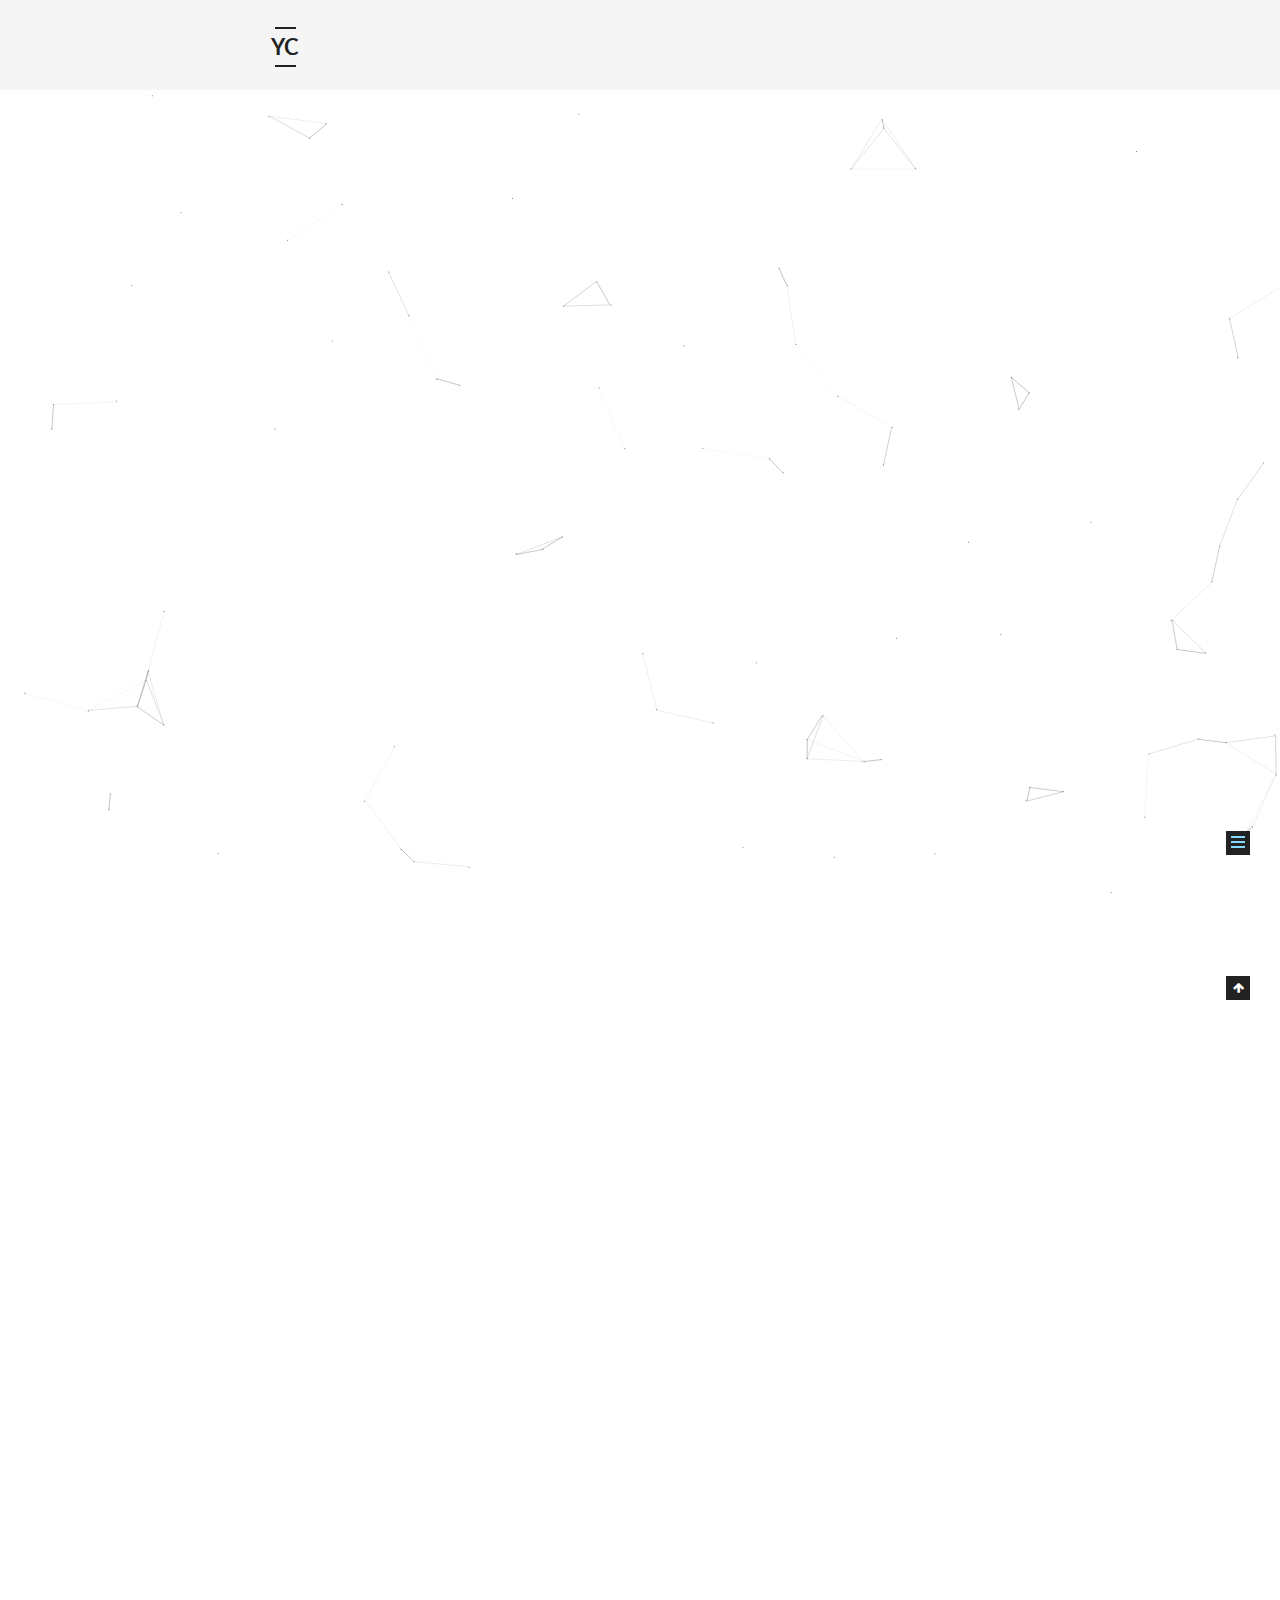
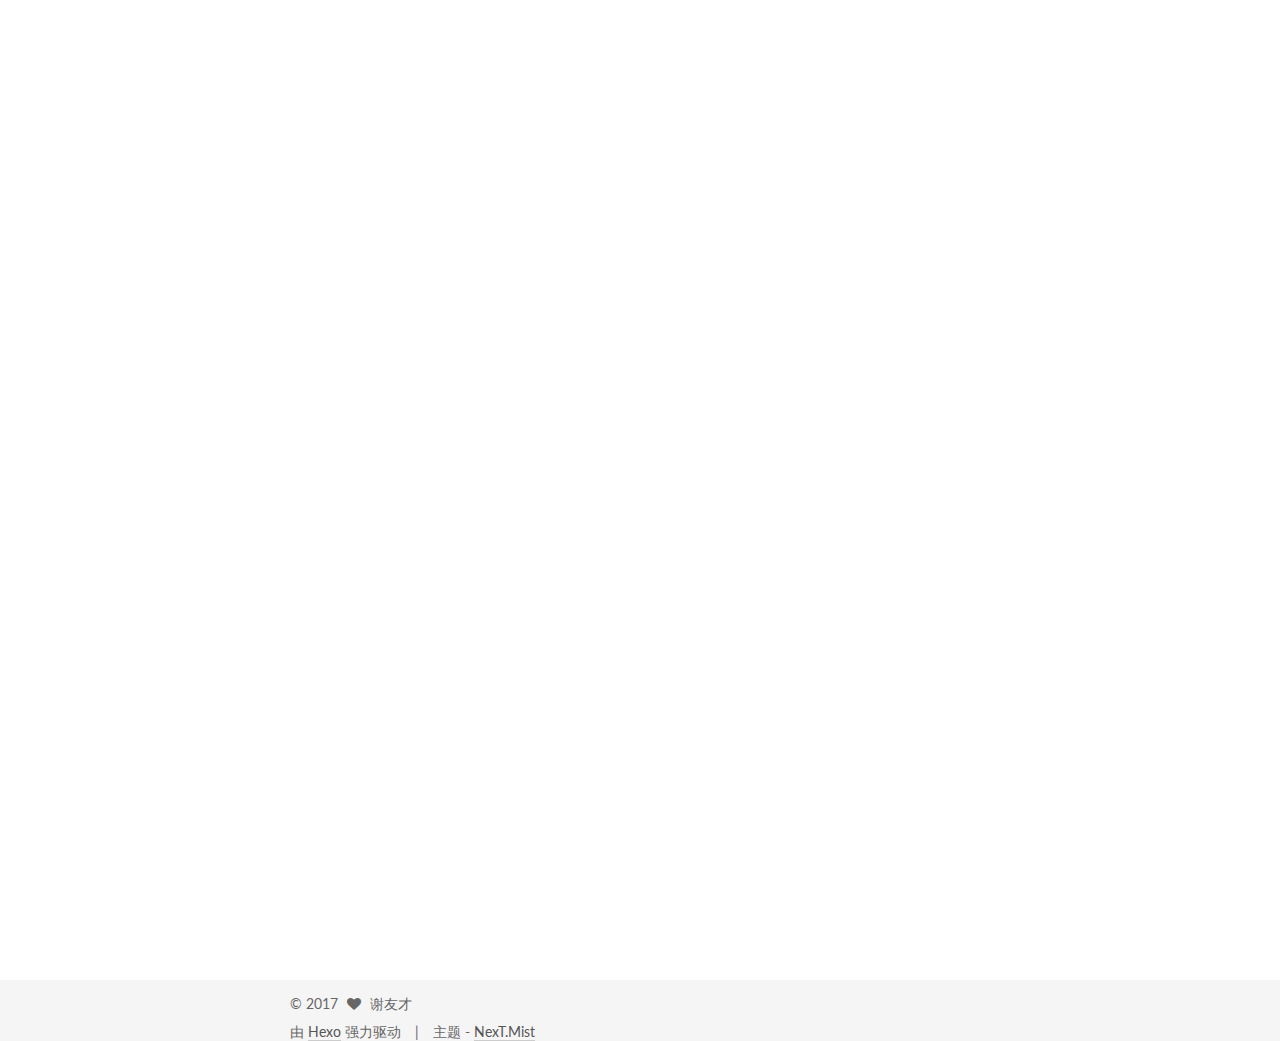
<file: 2014/03/23/了解HTML/index.html>
<!doctype html>



  


<html class="theme-next mist use-motion" lang="zh-Hans">
<head>
  <meta charset="UTF-8"/>
<meta http-equiv="X-UA-Compatible" content="IE=edge" />
<meta name="viewport" content="width=device-width, initial-scale=1, maximum-scale=1"/>



<meta http-equiv="Cache-Control" content="no-transform" />
<meta http-equiv="Cache-Control" content="no-siteapp" />















  
  
  <link href="/lib/fancybox/source/jquery.fancybox.css?v=2.1.5" rel="stylesheet" type="text/css" />




  
  
  
  

  
    
    
  

  

  

  

  

  
    
    
    <link href="//fonts.googleapis.com/css?family=Lato:300,300italic,400,400italic,700,700italic&subset=latin,latin-ext" rel="stylesheet" type="text/css">
  






<link href="/lib/font-awesome/css/font-awesome.min.css?v=4.6.2" rel="stylesheet" type="text/css" />

<link href="/css/main.css?v=5.1.0" rel="stylesheet" type="text/css" />


  <meta name="keywords" content="HTML," />








  <link rel="shortcut icon" type="image/x-icon" href="/favicon.ico?v=5.1.0" />






<meta name="description" content="HTML元素什么是HTML元素HTML元素指的是从开始标签(start tag)到结束标签(end tag)的所有代码。例如：&amp;lt;p&amp;gt;YC很有才！&amp;lt;/p&amp;gt; 是一个完整的元素。注：开始标签常被称为开放标签(opening tag)，结束标签常被称为闭合标签(closing tag)。">
<meta property="og:type" content="article">
<meta property="og:title" content="了解HTML">
<meta property="og:url" content="http://xieyoucai.com/2014/03/23/了解HTML/index.html">
<meta property="og:site_name" content="YC">
<meta property="og:description" content="HTML元素什么是HTML元素HTML元素指的是从开始标签(start tag)到结束标签(end tag)的所有代码。例如：&amp;lt;p&amp;gt;YC很有才！&amp;lt;/p&amp;gt; 是一个完整的元素。注：开始标签常被称为开放标签(opening tag)，结束标签常被称为闭合标签(closing tag)。">
<meta property="og:updated_time" content="2017-03-25T03:23:08.536Z">
<meta name="twitter:card" content="summary">
<meta name="twitter:title" content="了解HTML">
<meta name="twitter:description" content="HTML元素什么是HTML元素HTML元素指的是从开始标签(start tag)到结束标签(end tag)的所有代码。例如：&amp;lt;p&amp;gt;YC很有才！&amp;lt;/p&amp;gt; 是一个完整的元素。注：开始标签常被称为开放标签(opening tag)，结束标签常被称为闭合标签(closing tag)。">



<script type="text/javascript" id="hexo.configurations">
  var NexT = window.NexT || {};
  var CONFIG = {
    root: '/',
    scheme: 'Mist',
    sidebar: {"position":"left","display":"post","offset":12,"offset_float":0,"b2t":false,"scrollpercent":false},
    fancybox: true,
    motion: true,
    duoshuo: {
      userId: '0',
      author: '博主'
    },
    algolia: {
      applicationID: '',
      apiKey: '',
      indexName: '',
      hits: {"per_page":10},
      labels: {"input_placeholder":"Search for Posts","hits_empty":"We didn't find any results for the search: ${query}","hits_stats":"${hits} results found in ${time} ms"}
    }
  };
</script>



  <link rel="canonical" href="http://xieyoucai.com/2014/03/23/了解HTML/"/>





  <title> 了解HTML | YC </title>
</head>

<body itemscope itemtype="http://schema.org/WebPage" lang="zh-Hans">

  





  <script type="text/javascript">
    var _hmt = _hmt || [];
    (function() {
      var hm = document.createElement("script");
      hm.src = "https://hm.baidu.com/hm.js?a4313e1a7007f454686194cf22d2c73a";
      var s = document.getElementsByTagName("script")[0];
      s.parentNode.insertBefore(hm, s);
    })();
  </script>










  
  
    
  

  <div class="container sidebar-position-left page-post-detail ">
    <div class="headband"></div>

    <header id="header" class="header" itemscope itemtype="http://schema.org/WPHeader">
      <div class="header-inner"><div class="site-brand-wrapper">
  <div class="site-meta ">
    

    <div class="custom-logo-site-title">
      <a href="/"  class="brand" rel="start">
        <span class="logo-line-before"><i></i></span>
        <span class="site-title">YC</span>
        <span class="logo-line-after"><i></i></span>
      </a>
    </div>
      
        <p class="site-subtitle"></p>
      
  </div>

  <div class="site-nav-toggle">
    <button>
      <span class="btn-bar"></span>
      <span class="btn-bar"></span>
      <span class="btn-bar"></span>
    </button>
  </div>
</div>

<nav class="site-nav">
  

  
    <ul id="menu" class="menu">
      
        
        <li class="menu-item menu-item-home">
          <a href="/" rel="section">
            
              <i class="menu-item-icon fa fa-fw fa-home"></i> <br />
            
            首页
          </a>
        </li>
      
        
        <li class="menu-item menu-item-archives">
          <a href="/archives" rel="section">
            
              <i class="menu-item-icon fa fa-fw fa-archive"></i> <br />
            
            归档
          </a>
        </li>
      
        
        <li class="menu-item menu-item-tags">
          <a href="/tags" rel="section">
            
              <i class="menu-item-icon fa fa-fw fa-tags"></i> <br />
            
            标签
          </a>
        </li>
      

      
        <li class="menu-item menu-item-search">
          
            <a href="javascript:;" class="popup-trigger">
          
            
              <i class="menu-item-icon fa fa-search fa-fw"></i> <br />
            
            搜索
          </a>
        </li>
      
      <li class="menu-item menu-item-tags"> <a title="把这个链接拖到你的Chrome收藏夹工具栏中" href='javascript:(function() {
  function c() {
    var e = document.createElement("link");
    e.setAttribute("type", "text/css");
    e.setAttribute("rel", "stylesheet");
    e.setAttribute("href", f);
    e.setAttribute("class", l);
    document.body.appendChild(e)
  }
 
  function h() {
    var e = document.getElementsByClassName(l);
    for (var t = 0; t < e.length; t++) {
      document.body.removeChild(e[t])
    }
  }
 
  function p() {
    var e = document.createElement("div");
    e.setAttribute("class", a);
    document.body.appendChild(e);
    setTimeout(function() {
      document.body.removeChild(e)
    }, 100)
  }
 
  function d(e) {
    return {
      height : e.offsetHeight,
      width : e.offsetWidth
    }
  }
 
  function v(i) {
    var s = d(i);
    return s.height > e && s.height < n && s.width > t && s.width < r
  }
 
  function m(e) {
    var t = e;
    var n = 0;
    while (!!t) {
      n += t.offsetTop;
      t = t.offsetParent
    }
    return n
  }
 
  function g() {
    var e = document.documentElement;
    if (!!window.innerWidth) {
      return window.innerHeight
    } else if (e && !isNaN(e.clientHeight)) {
      return e.clientHeight
    }
    return 0
  }
 
  function y() {
    if (window.pageYOffset) {
      return window.pageYOffset
    }
    return Math.max(document.documentElement.scrollTop, document.body.scrollTop)
  }
 
  function E(e) {
    var t = m(e);
    return t >= w && t <= b + w
  }
 
  function S() {
    var e = document.createElement("audio");
    e.setAttribute("class", l);
    e.src = i;
    e.loop = false;
    e.addEventListener("canplay", function() {
      setTimeout(function() {
        x(k)
      }, 500);
      setTimeout(function() {
        N();
        p();
        for (var e = 0; e < O.length; e++) {
          T(O[e])
        }
      }, 15500)
    }, true);
    e.addEventListener("ended", function() {
      N();
      h()
    }, true);
    e.innerHTML = " <p>If you are reading this, it is because your browser does not support the audio element. We recommend that you get a new browser.</p> <p>";
    document.body.appendChild(e);
    e.play()
  }
 
  function x(e) {
    e.className += " " + s + " " + o
  }
 
  function T(e) {
    e.className += " " + s + " " + u[Math.floor(Math.random() * u.length)]
  }
 
  function N() {
    var e = document.getElementsByClassName(s);
    var t = new RegExp("\\b" + s + "\\b");
    for (var n = 0; n < e.length; ) {
      e[n].className = e[n].className.replace(t, "")
    }
  }
 
  var e = 30;
  var t = 30;
  var n = 350;
  var r = 350;
  var i = "//s3.amazonaws.com/moovweb-marketing/playground/harlem-shake.mp3";
  var s = "mw-harlem_shake_me";
  var o = "im_first";
  var u = ["im_drunk", "im_baked", "im_trippin", "im_blown"];
  var a = "mw-strobe_light";
  var f = "//s3.amazonaws.com/moovweb-marketing/playground/harlem-shake-style.css";
  var l = "mw_added_css";
  var b = g();
  var w = y();
  var C = document.getElementsByTagName("*");
  var k = null;
  for (var L = 0; L < C.length; L++) {
    var A = C[L];
    if (v(A)) {
      if (E(A)) {
        k = A;
        break
      }
    }
  }
  if (A === null) {
    console.warn("Could not find a node of the right size. Please try a different page.");
    return
  }
  c();
  S();
  var O = [];
  for (var L = 0; L < C.length; L++) {
    var A = C[L];
    if (v(A)) {
      O.push(A)
    }
  }
})()    '>High一下</a> </li>
    </ul>
  

  
    <div class="site-search">
      
  <div class="popup search-popup local-search-popup">
  <div class="local-search-header clearfix">
    <span class="search-icon">
      <i class="fa fa-search"></i>
    </span>
    <span class="popup-btn-close">
      <i class="fa fa-times-circle"></i>
    </span>
    <div class="local-search-input-wrapper">
      <input autocapitalize="off" autocomplete="off" autocorrect="off"
             placeholder="搜索..." spellcheck="false"
             type="text" id="local-search-input">
    </div>
  </div>
  <div id="local-search-result"></div>
</div>



    </div>
  
</nav>



 </div>
    </header>

    <main id="main" class="main">
      <div class="main-inner">
        <div class="content-wrap">
          <div id="content" class="content">
            

  <div id="posts" class="posts-expand">
    

  

  
  
  

  <article class="post post-type-normal " itemscope itemtype="http://schema.org/Article">
    <link itemprop="mainEntityOfPage" href="http://xieyoucai.com/2014/03/23/了解HTML/">

    <span hidden itemprop="author" itemscope itemtype="http://schema.org/Person">
      <meta itemprop="name" content="谢友才">
      <meta itemprop="description" content="">
      <meta itemprop="image" content="/images/lufei.jpg">
    </span>

    <span hidden itemprop="publisher" itemscope itemtype="http://schema.org/Organization">
      <meta itemprop="name" content="YC">
    </span>

    
      <header class="post-header">

        
        
          <h1 class="post-title" itemprop="name headline">
            
            
              
                了解HTML
              
            
          </h1>
        

        <div class="post-meta">
          <span class="post-time">
            
              <span class="post-meta-item-icon">
                <i class="fa fa-calendar-o"></i>
              </span>
              
                <span class="post-meta-item-text">发表于</span>
              
              <time title="创建于" itemprop="dateCreated datePublished" datetime="2014-03-23T20:30:45+08:00">
                2014-03-23
              </time>
            

            

            
          </span>

          

          
            
              <span class="post-comments-count">
                <span class="post-meta-divider">|</span>
                <span class="post-meta-item-icon">
                  <i class="fa fa-comment-o"></i>
                </span>
                <a class="cloud-tie-join-count" href="/2014/03/23/了解HTML/#comments" itemprop="discussionUrl">
                  <span class="post-comments-count join-count" itemprop="commentCount"></span>
                </a>
              </span>
            
          

          
          
             <span id="/2014/03/23/了解HTML/" class="leancloud_visitors" data-flag-title="了解HTML">
               <span class="post-meta-divider">|</span>
               <span class="post-meta-item-icon">
                 <i class="fa fa-eye"></i>
               </span>
               
                 <span class="post-meta-item-text">阅读次数 </span>
               
                 <span class="leancloud-visitors-count"></span>
             </span>
          

          

          

          

        </div>
      </header>
    


    <div class="post-body" itemprop="articleBody">

      
      

      
        <h2 id="HTML元素"><a href="#HTML元素" class="headerlink" title="HTML元素"></a>HTML元素</h2><h3 id="什么是HTML元素"><a href="#什么是HTML元素" class="headerlink" title="什么是HTML元素"></a>什么是HTML元素</h3><p>HTML元素指的是从开始标签(start tag)到结束标签(end tag)的所有代码。例如：<code>&lt;p&gt;YC很有才！&lt;/p&gt;</code> 是一个完整的元素。<br>注：开始标签常被称为开放标签(opening tag)，结束标签常被称为闭合标签(closing tag)。</p>
<a id="more"></a>
<h3 id="HTML-元素语法"><a href="#HTML-元素语法" class="headerlink" title="HTML 元素语法"></a>HTML 元素语法</h3><ul>
<li>HTML元素以开始标签起始</li>
<li>元素的内容是开始标签与结束标签之间的内容</li>
<li>某些HTML元素具有空内容(empty content)</li>
<li>空元素在开始标签中进行关闭(以开始标签的结束而结束)</li>
<li>大多数HTML元素可拥有属性</li>
</ul>
<h3 id="嵌套的HTML元素"><a href="#嵌套的HTML元素" class="headerlink" title="嵌套的HTML元素"></a>嵌套的HTML元素</h3><p>大多数HTML元素可以嵌套（可以包含其它HTML元素）。<br>HTML文档由嵌套的HTML元素构成。<br>HTML 文档实例</p>
<figure class="highlight plain"><table><tr><td class="gutter"><pre><div class="line">1</div><div class="line">2</div><div class="line">3</div><div class="line">4</div><div class="line">5</div></pre></td><td class="code"><pre><div class="line">&lt;html&gt;</div><div class="line">&lt;body&gt;</div><div class="line">&lt;p&gt;YC很帅！&lt;/p&gt;</div><div class="line">&lt;/body&gt;</div><div class="line">&lt;/html&gt;</div></pre></td></tr></table></figure>
<p>HTML实例解释<br>上面的例子包含三个HTML元素</p>
<p>1、 <code>&lt;p&gt;</code>元素</p>
<p><code>&lt;p&gt;YC很帅！&lt;/p&gt;</code><br>这个<code>&lt;p&gt;</code>元素定义了HTML文档中的一个段落。<br>这个元素拥有一个开始标签<code>&lt;p&gt;</code>，以及一个结束标签<code>&lt;/p&gt;</code>。<br>元素内容是：YC很帅！。</p>
<p>2、 <code>&lt;body&gt;</code>元素</p>
<figure class="highlight plain"><table><tr><td class="gutter"><pre><div class="line">1</div><div class="line">2</div><div class="line">3</div></pre></td><td class="code"><pre><div class="line">&lt;body&gt;</div><div class="line">&lt;p&gt;YC很帅！&lt;/p&gt;</div><div class="line">&lt;/body&gt;</div></pre></td></tr></table></figure>
<p>这个<code>&lt;body&gt;</code>元素定义了HTML文档的主体。<br>这个元素拥有一个开始标签<code>&lt;body&gt;</code>，以及一个结束标签<code>&lt;/body&gt;</code>。<br>元素内容是另一个HTML元素 (p元素)。</p>
<p>3、 <code>&lt;html&gt;</code>元素<br><figure class="highlight plain"><table><tr><td class="gutter"><pre><div class="line">1</div><div class="line">2</div><div class="line">3</div><div class="line">4</div><div class="line">5</div></pre></td><td class="code"><pre><div class="line">&lt;html&gt;</div><div class="line">&lt;body&gt;</div><div class="line">&lt;p&gt;YC很帅！&lt;/p&gt;</div><div class="line">&lt;/body&gt;</div><div class="line">&lt;/html&gt;</div></pre></td></tr></table></figure></p>
<p><code>&lt;html&gt;</code>元素定义了整个 HTML文档。<br>这个元素拥有一个开始标签<code>&lt;html&gt;</code>,以及一个结束标签<code>&lt;/html&gt;</code>。<br>元素内容是另一个HTML元素(body 元素)。</p>
<h3 id="空的HTML元素"><a href="#空的HTML元素" class="headerlink" title="空的HTML元素"></a>空的HTML元素</h3><p>没有内容的HTML元素被称为空元素。空元素是在开始标签中关闭的。<br><code>&lt;br&gt;</code>就是没有关闭标签的空元素(<code>&lt;br&gt;</code>标签定义换行)。<br>在 XHTML、XML 以及未来版本的 HTML中，所有元素都必须被关闭。<br>在开始标签中添加斜杠，比如<code>&lt;br/&gt;</code>，是关闭元素的正确方法,HTML、XHTML和XML都接受这种方式。<br>即使<code>&lt;br&gt;</code>在所有浏览器中都是有效的，但使用<code>&lt;br/&gt;</code>其实是更长远的保障。</p>
<h3 id="需要注意的问题"><a href="#需要注意的问题" class="headerlink" title="需要注意的问题"></a>需要注意的问题</h3><ul>
<li>不要忘记使用结束标签，虽然大多数的浏览器还是会正确的显示HTML，但不要依赖这种做法。忘记使用结束标签，会产生不可预料的结果或错误。</li>
<li>HTML标签对大小写不敏感:<code>&lt;P&gt;</code> 等同于<code>&lt;p&gt;</code>。许多网站都是用大写的HTML标签。<br>w3school 实用的是小写标签，因为万维网联盟在HTML 4 中推荐使用小写。而在未来(X)HTML版本中可能会强制使用小写。</li>
</ul>

      
    </div>

    <div>
      
        

      
    </div>

    <div>
      
        

      
    </div>

    <div>
      
        

      
    </div>

    <footer class="post-footer">
      
        <div class="post-tags">
          
            <a href="/tags/HTML/" rel="tag"># HTML</a>
          
        </div>
      

      
        
      

      
        <div class="post-nav">
          <div class="post-nav-next post-nav-item">
            
              <a href="/2014/03/21/HTML01/" rel="next" title="初识HTML">
                <i class="fa fa-chevron-left"></i> 初识HTML
              </a>
            
          </div>

          <span class="post-nav-divider"></span>

          <div class="post-nav-prev post-nav-item">
            
          </div>
        </div>
      

      
      
    </footer>
  </article>



    <div class="post-spread">
      
    </div>
  </div>


          </div>
          


          
  <div class="comments" id="comments">
    
      <div id="cloud-tie-wrapper" class="cloud-tie-wrapper"></div>
    
  </div>


        </div>
        
          
  
  <div class="sidebar-toggle">
    <div class="sidebar-toggle-line-wrap">
      <span class="sidebar-toggle-line sidebar-toggle-line-first"></span>
      <span class="sidebar-toggle-line sidebar-toggle-line-middle"></span>
      <span class="sidebar-toggle-line sidebar-toggle-line-last"></span>
    </div>
  </div>

  <aside id="sidebar" class="sidebar">
    <div class="sidebar-inner">

      

      
        <ul class="sidebar-nav motion-element">
          <li class="sidebar-nav-toc sidebar-nav-active" data-target="post-toc-wrap" >
            文章目录
          </li>
          <li class="sidebar-nav-overview" data-target="site-overview">
            站点概览
          </li>
        </ul>
      

      <section class="site-overview sidebar-panel">
        <div class="site-author motion-element" itemprop="author" itemscope itemtype="http://schema.org/Person">
          <img class="site-author-image" itemprop="image"
               src="/images/lufei.jpg"
               alt="谢友才" />
          <p class="site-author-name" itemprop="name">谢友才</p>
           
              <p class="site-description motion-element" itemprop="description"></p>
          
        </div>
        <nav class="site-state motion-element">

          
            <div class="site-state-item site-state-posts">
              <a href="/archives">
                <span class="site-state-item-count">2</span>
                <span class="site-state-item-name">日志</span>
              </a>
            </div>
          

          

          
            
            
            <div class="site-state-item site-state-tags">
              <a href="/tags/index.html">
                <span class="site-state-item-count">1</span>
                <span class="site-state-item-name">标签</span>
              </a>
            </div>
          

        </nav>

        

        <div class="links-of-author motion-element">
          
        </div>

        
        

        
        
          <div class="links-of-blogroll motion-element links-of-blogroll-block">
            <div class="links-of-blogroll-title">
              <i class="fa  fa-fw fa-globe"></i>
              Links
            </div>
            <ul class="links-of-blogroll-list">
              
                <li class="links-of-blogroll-item">
                  <a href="http://isfeiben.com/" title="飞奔" target="_blank">飞奔</a>
                </li>
              
                <li class="links-of-blogroll-item">
                  <a href="http://gongchenlin.com/" title="晨霖" target="_blank">晨霖</a>
                </li>
              
                <li class="links-of-blogroll-item">
                  <a href="http://9thdaybreak.com/" title="第九黎明" target="_blank">第九黎明</a>
                </li>
              
                <li class="links-of-blogroll-item">
                  <a href="http://www.91moker.com/" title="墨客" target="_blank">墨客</a>
                </li>
              
                <li class="links-of-blogroll-item">
                  <a href="http://blog.xiaoyulive.top/" title="小昱" target="_blank">小昱</a>
                </li>
              
            </ul>
          </div>
        

        


      </section>

      
      <!--noindex-->
        <section class="post-toc-wrap motion-element sidebar-panel sidebar-panel-active">
          <div class="post-toc">

            
              
            

            
              <div class="post-toc-content"><ol class="nav"><li class="nav-item nav-level-2"><a class="nav-link" href="#HTML元素"><span class="nav-number">1.</span> <span class="nav-text">HTML元素</span></a><ol class="nav-child"><li class="nav-item nav-level-3"><a class="nav-link" href="#什么是HTML元素"><span class="nav-number">1.1.</span> <span class="nav-text">什么是HTML元素</span></a></li><li class="nav-item nav-level-3"><a class="nav-link" href="#HTML-元素语法"><span class="nav-number">1.2.</span> <span class="nav-text">HTML 元素语法</span></a></li><li class="nav-item nav-level-3"><a class="nav-link" href="#嵌套的HTML元素"><span class="nav-number">1.3.</span> <span class="nav-text">嵌套的HTML元素</span></a></li><li class="nav-item nav-level-3"><a class="nav-link" href="#空的HTML元素"><span class="nav-number">1.4.</span> <span class="nav-text">空的HTML元素</span></a></li><li class="nav-item nav-level-3"><a class="nav-link" href="#需要注意的问题"><span class="nav-number">1.5.</span> <span class="nav-text">需要注意的问题</span></a></li></ol></li></ol></div>
            

          </div>
        </section>
      <!--/noindex-->
      

      

    </div>
  </aside>


        
      </div>
    </main>

    <footer id="footer" class="footer">
      <div class="footer-inner">
        <div class="copyright" >
  
  &copy; 
  <span itemprop="copyrightYear">2017</span>
  <span class="with-love">
    <i class="fa fa-heart"></i>
  </span>
  <span class="author" itemprop="copyrightHolder">谢友才</span>
</div>


<div class="powered-by">
  由 <a class="theme-link" href="https://hexo.io">Hexo</a> 强力驱动
</div>

<div class="theme-info">
  主题 -
  <a class="theme-link" href="https://github.com/iissnan/hexo-theme-next">
    NexT.Mist
  </a>
</div>


        

        
      </div>
    </footer>

    
      <div class="back-to-top">
        <i class="fa fa-arrow-up"></i>
        
      </div>
    

  </div>

  

<script type="text/javascript">
  if (Object.prototype.toString.call(window.Promise) !== '[object Function]') {
    window.Promise = null;
  }
</script>









  


  



  
  <script type="text/javascript" src="/lib/jquery/index.js?v=2.1.3"></script>

  
  <script type="text/javascript" src="/lib/fastclick/lib/fastclick.min.js?v=1.0.6"></script>

  
  <script type="text/javascript" src="/lib/jquery_lazyload/jquery.lazyload.js?v=1.9.7"></script>

  
  <script type="text/javascript" src="/lib/velocity/velocity.min.js?v=1.2.1"></script>

  
  <script type="text/javascript" src="/lib/velocity/velocity.ui.min.js?v=1.2.1"></script>

  
  <script type="text/javascript" src="/lib/fancybox/source/jquery.fancybox.pack.js?v=2.1.5"></script>

  
  <script type="text/javascript" src="/lib/canvas-nest/canvas-nest.min.js"></script>


  


  <script type="text/javascript" src="/js/src/utils.js?v=5.1.0"></script>

  <script type="text/javascript" src="/js/src/motion.js?v=5.1.0"></script>



  
  

  
  <script type="text/javascript" src="/js/src/scrollspy.js?v=5.1.0"></script>
<script type="text/javascript" src="/js/src/post-details.js?v=5.1.0"></script>



  


  <script type="text/javascript" src="/js/src/bootstrap.js?v=5.1.0"></script>



  



  




	





  
    
    <script>
      var cloudTieConfig = {
        url: document.location.href, 
        sourceId: "",
        productKey: "43413f769dc6414e9fc74dad27a525dd",
        target: "cloud-tie-wrapper"
      };
    </script>
    <script src="https://img1.ws.126.net/f2e/tie/yun/sdk/loader.js"></script>
  










  

  <script type="text/javascript">
    // Popup Window;
    var isfetched = false;
    // Search DB path;
    var search_path = "search.xml";
    if (search_path.length == 0) {
      search_path = "search.xml";
    }
    var path = "/" + search_path;
    // monitor main search box;

    function proceedsearch() {
      $("body")
        .append('<div class="search-popup-overlay local-search-pop-overlay"></div>')
        .css('overflow', 'hidden');
      $('.popup').toggle();
    }
    // search function;
    var searchFunc = function(path, search_id, content_id) {
      'use strict';
      $.ajax({
        url: path,
        dataType: "xml",
        async: true,
        success: function( xmlResponse ) {
          // get the contents from search data
          isfetched = true;
          $('.popup').detach().appendTo('.header-inner');
          var datas = $( "entry", xmlResponse ).map(function() {
            return {
              title: $( "title", this ).text(),
              content: $("content",this).text(),
              url: $( "url" , this).text()
            };
          }).get();
          var $input = document.getElementById(search_id);
          var $resultContent = document.getElementById(content_id);
          $input.addEventListener('input', function(){
            var matchcounts = 0;
            var str='<ul class=\"search-result-list\">';
            var keywords = this.value.trim().toLowerCase().split(/[\s\-]+/);
            $resultContent.innerHTML = "";
            if (this.value.trim().length > 1) {
              // perform local searching
              datas.forEach(function(data) {
                var isMatch = false;
                var content_index = [];
                var data_title = data.title.trim().toLowerCase();
                var data_content = data.content.trim().replace(/<[^>]+>/g,"").toLowerCase();
                var data_url = decodeURIComponent(data.url);
                var index_title = -1;
                var index_content = -1;
                var first_occur = -1;
                // only match artiles with not empty titles and contents
                if(data_title != '') {
                  keywords.forEach(function(keyword, i) {
                    index_title = data_title.indexOf(keyword);
                    index_content = data_content.indexOf(keyword);
                    if( index_title >= 0 || index_content >= 0 ){
                      isMatch = true;
                      if (i == 0) {
                        first_occur = index_content;
                      }
                    }

                  });
                }
                // show search results
                if (isMatch) {
                  matchcounts += 1;
                  str += "<li><a href='"+ data_url +"' class='search-result-title'>"+ data_title +"</a>";
                  var content = data.content.trim().replace(/<[^>]+>/g,"");
                  if (first_occur >= 0) {
                    // cut out 100 characters
                    var start = first_occur - 20;
                    var end = first_occur + 80;
                    if(start < 0){
                      start = 0;
                    }
                    if(start == 0){
                      end = 50;
                    }
                    if(end > content.length){
                      end = content.length;
                    }
                    var match_content = content.substring(start, end);
                    // highlight all keywords
                    keywords.forEach(function(keyword){
                      var regS = new RegExp(keyword, "gi");
                      match_content = match_content.replace(regS, "<b class=\"search-keyword\">"+keyword+"</b>");
                    });

                    str += "<p class=\"search-result\">" + match_content +"...</p>"
                  }
                  str += "</li>";
                }
              })};
            str += "</ul>";
            if (matchcounts == 0) { str = '<div id="no-result"><i class="fa fa-frown-o fa-5x" /></div>' }
            if (keywords == "") { str = '<div id="no-result"><i class="fa fa-search fa-5x" /></div>' }
            $resultContent.innerHTML = str;
          });
          proceedsearch();
        }
      });}

    // handle and trigger popup window;
    $('.popup-trigger').click(function(e) {
      e.stopPropagation();
      if (isfetched == false) {
        searchFunc(path, 'local-search-input', 'local-search-result');
      } else {
        proceedsearch();
      };
    });

    $('.popup-btn-close').click(function(e){
      $('.popup').hide();
      $(".local-search-pop-overlay").remove();
      $('body').css('overflow', '');
    });
    $('.popup').click(function(e){
      e.stopPropagation();
    });
  </script>





  

  
  <script src="https://cdn1.lncld.net/static/js/av-core-mini-0.6.1.js"></script>
  <script>AV.initialize("jcarjduqY3Mnsa9KGC2lKVLW-gzGzoHsz", "ikfyEmoxnlObxJPK6sQAt5R9");</script>
  <script>
    function showTime(Counter) {
      var query = new AV.Query(Counter);
      var entries = [];
      var $visitors = $(".leancloud_visitors");

      $visitors.each(function () {
        entries.push( $(this).attr("id").trim() );
      });

      query.containedIn('url', entries);
      query.find()
        .done(function (results) {
          var COUNT_CONTAINER_REF = '.leancloud-visitors-count';

          if (results.length === 0) {
            $visitors.find(COUNT_CONTAINER_REF).text(0);
            return;
          }

          for (var i = 0; i < results.length; i++) {
            var item = results[i];
            var url = item.get('url');
            var time = item.get('time');
            var element = document.getElementById(url);

            $(element).find(COUNT_CONTAINER_REF).text(time);
          }
          for(var i = 0; i < entries.length; i++) {
            var url = entries[i];
            var element = document.getElementById(url);
            var countSpan = $(element).find(COUNT_CONTAINER_REF);
            if( countSpan.text() == '') {
              countSpan.text(0);
            }
          }
        })
        .fail(function (object, error) {
          console.log("Error: " + error.code + " " + error.message);
        });
    }

    function addCount(Counter) {
      var $visitors = $(".leancloud_visitors");
      var url = $visitors.attr('id').trim();
      var title = $visitors.attr('data-flag-title').trim();
      var query = new AV.Query(Counter);

      query.equalTo("url", url);
      query.find({
        success: function(results) {
          if (results.length > 0) {
            var counter = results[0];
            counter.fetchWhenSave(true);
            counter.increment("time");
            counter.save(null, {
              success: function(counter) {
                var $element = $(document.getElementById(url));
                $element.find('.leancloud-visitors-count').text(counter.get('time'));
              },
              error: function(counter, error) {
                console.log('Failed to save Visitor num, with error message: ' + error.message);
              }
            });
          } else {
            var newcounter = new Counter();
            /* Set ACL */
            var acl = new AV.ACL();
            acl.setPublicReadAccess(true);
            acl.setPublicWriteAccess(true);
            newcounter.setACL(acl);
            /* End Set ACL */
            newcounter.set("title", title);
            newcounter.set("url", url);
            newcounter.set("time", 1);
            newcounter.save(null, {
              success: function(newcounter) {
                var $element = $(document.getElementById(url));
                $element.find('.leancloud-visitors-count').text(newcounter.get('time'));
              },
              error: function(newcounter, error) {
                console.log('Failed to create');
              }
            });
          }
        },
        error: function(error) {
          console.log('Error:' + error.code + " " + error.message);
        }
      });
    }

    $(function() {
      var Counter = AV.Object.extend("Counter");
      if ($('.leancloud_visitors').length == 1) {
        addCount(Counter);
      } else if ($('.post-title-link').length > 1) {
        showTime(Counter);
      }
    });
  </script>



  

  

  

</body>
</html>
</file>
<file: css/main.css>
/* normalize.css v3.0.2 | MIT License | git.io/normalize */
html {
  font-family: sans-serif; /* 1 */
  -ms-text-size-adjust: 100%; /* 2 */
  -webkit-text-size-adjust: 100%; /* 2 */
}
body {
  margin: 0;
}
article,
aside,
details,
figcaption,
figure,
footer,
header,
hgroup,
main,
menu,
nav,
section,
summary {
  display: block;
}
audio,
canvas,
progress,
video {
  display: inline-block; /* 1 */
  vertical-align: baseline; /* 2 */
}
audio:not([controls]) {
  display: none;
  height: 0;
}
[hidden],
template {
  display: none;
}
a {
  background-color: transparent;
}
a:active,
a:hover {
  outline: 0;
}
abbr[title] {
  border-bottom: 1px dotted;
}
b,
strong {
  font-weight: bold;
}
dfn {
  font-style: italic;
}
h1 {
  font-size: 2em;
  margin: 0.67em 0;
}
mark {
  background: #ff0;
  color: #000;
}
small {
  font-size: 80%;
}
sub,
sup {
  font-size: 75%;
  line-height: 0;
  position: relative;
  vertical-align: baseline;
}
sup {
  top: -0.5em;
}
sub {
  bottom: -0.25em;
}
img {
  border: 0;
}
svg:not(:root) {
  overflow: hidden;
}
figure {
  margin: 1em 40px;
}
hr {
  -moz-box-sizing: content-box;
  box-sizing: content-box;
  height: 0;
}
pre {
  overflow: auto;
}
code,
kbd,
pre,
samp {
  font-family: monospace, monospace;
  font-size: 1em;
}
button,
input,
optgroup,
select,
textarea {
  color: inherit; /* 1 */
  font: inherit; /* 2 */
  margin: 0; /* 3 */
}
button {
  overflow: visible;
}
button,
select {
  text-transform: none;
}
button,
html input[type="button"],
input[type="reset"],
input[type="submit"] {
  -webkit-appearance: button; /* 2 */
  cursor: pointer; /* 3 */
}
button[disabled],
html input[disabled] {
  cursor: default;
}
button::-moz-focus-inner,
input::-moz-focus-inner {
  border: 0;
  padding: 0;
}
input {
  line-height: normal;
}
input[type="checkbox"],
input[type="radio"] {
  box-sizing: border-box; /* 1 */
  padding: 0; /* 2 */
}
input[type="number"]::-webkit-inner-spin-button,
input[type="number"]::-webkit-outer-spin-button {
  height: auto;
}
input[type="search"] {
  -webkit-appearance: textfield; /* 1 */
  -moz-box-sizing: content-box;
  -webkit-box-sizing: content-box; /* 2 */
  box-sizing: content-box;
}
input[type="search"]::-webkit-search-cancel-button,
input[type="search"]::-webkit-search-decoration {
  -webkit-appearance: none;
}
fieldset {
  border: 1px solid #c0c0c0;
  margin: 0 2px;
  padding: 0.35em 0.625em 0.75em;
}
legend {
  border: 0; /* 1 */
  padding: 0; /* 2 */
}
textarea {
  overflow: auto;
}
optgroup {
  font-weight: bold;
}
table {
  border-collapse: collapse;
  border-spacing: 0;
}
td,
th {
  padding: 0;
}
::selection {
  background: #262a30;
  color: #fff;
}
body {
  position: relative;
  font-family: 'Lato', "PingFang SC", "Microsoft YaHei", sans-serif;
  font-size: 14px;
  line-height: 2;
  color: #555;
  background: #fff;
}
@media (max-width: 767px) {
  body {
    padding-right: 0 !important;
  }
}
@media (min-width: 768px) and (max-width: 991px) {
  body {
    padding-right: 0 !important;
  }
}
@media (min-width: 1600px) {
  body {
    font-size: 16px;
  }
}
h1,
h2,
h3,
h4,
h5,
h6 {
  margin: 0;
  padding: 0;
  font-weight: bold;
  line-height: 1.5;
  font-family: 'Lato', "PingFang SC", "Microsoft YaHei", sans-serif;
}
h2,
h3,
h4,
h5,
h6 {
  margin: 20px 0 15px;
}
h1 {
  font-size: 24px;
}
@media (max-width: 767px) {
  h1 {
    font-size: 20px;
  }
}
h2 {
  font-size: 22px;
}
@media (max-width: 767px) {
  h2 {
    font-size: 18px;
  }
}
h3 {
  font-size: 20px;
}
@media (max-width: 767px) {
  h3 {
    font-size: 16px;
  }
}
h4 {
  font-size: 18px;
}
@media (max-width: 767px) {
  h4 {
    font-size: 14px;
  }
}
h5 {
  font-size: 16px;
}
@media (max-width: 767px) {
  h5 {
    font-size: 12px;
  }
}
h6 {
  font-size: 14px;
}
@media (max-width: 767px) {
  h6 {
    font-size: 10px;
  }
}
p {
  margin: 0 0 25px 0;
}
a {
  color: #555;
  text-decoration: none;
  border-bottom: 1px solid #999;
  word-wrap: break-word;
}
a:hover {
  color: #222;
  border-bottom-color: #222;
}
blockquote {
  margin: 0;
  padding: 0;
}
img {
  display: block;
  margin: auto;
  max-width: 100%;
  height: auto;
}
hr {
  margin: 40px 0;
  height: 3px;
  border: none;
  background-color: #ddd;
  background-image: repeating-linear-gradient(-45deg, #fff, #fff 4px, transparent 4px, transparent 8px);
}
blockquote {
  padding: 0 15px;
  color: #666;
  border-left: 4px solid #ddd;
}
blockquote cite::before {
  content: "-";
  padding: 0 5px;
}
dt {
  font-weight: 700;
}
dd {
  margin: 0;
  padding: 0;
}
.text-left {
  text-align: left;
}
.text-center {
  text-align: center;
}
.text-right {
  text-align: right;
}
.text-justify {
  text-align: justify;
}
.text-nowrap {
  white-space: nowrap;
}
.text-lowercase {
  text-transform: lowercase;
}
.text-uppercase {
  text-transform: uppercase;
}
.text-capitalize {
  text-transform: capitalize;
}
.center-block {
  display: block;
  margin-left: auto;
  margin-right: auto;
}
.clearfix:before,
.clearfix:after {
  content: " ";
  display: table;
}
.clearfix:after {
  clear: both;
}
.pullquote {
  width: 45%;
}
.pullquote.left {
  float: left;
  margin-left: 5px;
  margin-right: 10px;
}
.pullquote.right {
  float: right;
  margin-left: 10px;
  margin-right: 5px;
}
.affix.affix.affix {
  position: fixed;
}
.translation {
  margin-top: -20px;
  font-size: 14px;
  color: #999;
}
.scrollbar-measure {
  width: 100px;
  height: 100px;
  overflow: scroll;
  position: absolute;
  top: -9999px;
}
.use-motion .motion-element {
  opacity: 0;
}
table {
  margin: 20px 0;
  width: 100%;
  border-collapse: collapse;
  border-spacing: 0;
  border: 1px solid #ddd;
  font-size: 14px;
  table-layout: fixed;
  word-wrap: break-all;
}
table>tbody>tr:nth-of-type(odd) {
  background-color: #f9f9f9;
}
table>tbody>tr:hover {
  background-color: #f5f5f5;
}
caption,
th,
td {
  padding: 8px;
  text-align: left;
  vertical-align: middle;
  font-weight: normal;
}
th,
td {
  border-bottom: 3px solid #ddd;
  border-right: 1px solid #eee;
}
th {
  padding-bottom: 10px;
  font-weight: 700;
}
td {
  border-bottom-width: 1px;
}
html,
body {
  height: 100%;
}
.container {
  position: relative;
  min-height: 100%;
}
.header-inner {
  margin: 0 auto;
  padding: 100px 0 70px;
  width: 700px;
}
@media (min-width: 1600px) {
  .container .header-inner {
    width: 900px;
  }
}
.main {
  padding-bottom: 150px;
}
.main-inner {
  margin: 0 auto;
  width: 700px;
}
@media (min-width: 1600px) {
  .container .main-inner {
    width: 900px;
  }
}
.footer {
  position: absolute;
  left: 0;
  bottom: 0;
  width: 100%;
  min-height: 50px;
}
.footer-inner {
  box-sizing: border-box;
  margin: 20px auto;
  width: 700px;
}
@media (min-width: 1600px) {
  .container .footer-inner {
    width: 900px;
  }
}
pre,
.highlight {
  overflow: auto;
  margin: 20px 0;
  padding: 0;
  font-size: 13px;
  color: #4d4d4c;
  background: #f7f7f7;
  line-height: 1.6;
}
pre,
code {
  font-family: consolas, Menlo, "PingFang SC", "Microsoft YaHei", monospace;
}
code {
  padding: 2px 4px;
  word-wrap: break-word;
  color: #555;
  background: #eee;
  border-radius: 3px;
  font-size: 13px;
}
pre code {
  padding: 0;
  color: #4d4d4c;
  background: none;
  text-shadow: none;
}
.highlight {
  border-radius: 1px;
}
.highlight pre {
  border: none;
  margin: 0;
  padding: 10px 0;
}
.highlight table {
  margin: 0;
  width: auto;
  border: none;
}
.highlight td {
  border: none;
  padding: 0;
}
.highlight figcaption {
  font-size: 1em;
  color: #4d4d4c;
  line-height: 1em;
  margin-bottom: 1em;
}
.highlight figcaption:before,
.highlight figcaption:after {
  content: " ";
  display: table;
}
.highlight figcaption:after {
  clear: both;
}
.highlight figcaption a {
  float: right;
  color: #4d4d4c;
}
.highlight figcaption a:hover {
  border-bottom-color: #4d4d4c;
}
.highlight .gutter pre {
  padding-left: 10px;
  padding-right: 10px;
  color: #869194;
  text-align: right;
  background-color: #eff2f3;
}
.highlight .code pre {
  padding-left: 10px;
  padding-right: 10px;
  background-color: #f7f7f7;
}
.highlight .line {
  height: 20px;
}
.gutter {
  -webkit-user-select: none;
  -moz-user-select: none;
  -ms-user-select: none;
  user-select: none;
}
.gist table {
  width: auto;
}
.gist table td {
  border: none;
}
pre .deletion {
  background: #fdd;
}
pre .addition {
  background: #dfd;
}
pre .meta {
  color: #8959a8;
}
pre .comment {
  color: #8e908c;
}
pre .variable,
pre .attribute,
pre .tag,
pre .regexp,
pre .ruby .constant,
pre .xml .tag .title,
pre .xml .pi,
pre .xml .doctype,
pre .html .doctype,
pre .css .id,
pre .css .class,
pre .css .pseudo {
  color: #c82829;
}
pre .number,
pre .preprocessor,
pre .built_in,
pre .literal,
pre .params,
pre .constant,
pre .command {
  color: #f5871f;
}
pre .ruby .class .title,
pre .css .rules .attribute,
pre .string,
pre .value,
pre .inheritance,
pre .header,
pre .ruby .symbol,
pre .xml .cdata,
pre .special,
pre .number,
pre .formula {
  color: #718c00;
}
pre .title,
pre .css .hexcolor {
  color: #3e999f;
}
pre .function,
pre .python .decorator,
pre .python .title,
pre .ruby .function .title,
pre .ruby .title .keyword,
pre .perl .sub,
pre .javascript .title,
pre .coffeescript .title {
  color: #4271ae;
}
pre .keyword,
pre .javascript .function {
  color: #8959a8;
}
.full-image.full-image.full-image {
  border: none;
  max-width: 100%;
  width: auto;
  margin: 20px auto;
}
@media (min-width: 992px) {
  .full-image.full-image.full-image {
    max-width: none;
    width: 110%;
    margin: 25px -5%;
  }
}
.blockquote-center,
.page-home .post-type-quote blockquote,
.page-post-detail .post-type-quote blockquote {
  position: relative;
  margin: 40px 0;
  padding: 0;
  border-left: none;
  text-align: center;
}
.blockquote-center::before,
.page-home .post-type-quote blockquote::before,
.page-post-detail .post-type-quote blockquote::before,
.blockquote-center::after,
.page-home .post-type-quote blockquote::after,
.page-post-detail .post-type-quote blockquote::after {
  position: absolute;
  content: ' ';
  display: block;
  width: 100%;
  height: 24px;
  opacity: 0.2;
  background-repeat: no-repeat;
  background-position: 0 -6px;
  background-size: 22px 22px;
}
.blockquote-center::before,
.page-home .post-type-quote blockquote::before,
.page-post-detail .post-type-quote blockquote::before {
  top: -20px;
  background-image: url("../images/quote-l.svg");
  border-top: 1px solid #ccc;
}
.blockquote-center::after,
.page-home .post-type-quote blockquote::after,
.page-post-detail .post-type-quote blockquote::after {
  bottom: -20px;
  background-image: url("../images/quote-r.svg");
  border-bottom: 1px solid #ccc;
  background-position: 100% 8px;
}
.blockquote-center p,
.page-home .post-type-quote blockquote p,
.page-post-detail .post-type-quote blockquote p,
.blockquote-center div,
.page-home .post-type-quote blockquote div,
.page-post-detail .post-type-quote blockquote div {
  text-align: center;
}
.post .post-body .group-picture img {
  box-sizing: border-box;
  padding: 0 3px;
  border: none;
}
.post .group-picture-row {
  overflow: hidden;
  margin-top: 6px;
}
.post .group-picture-row:first-child {
  margin-top: 0;
}
.post .group-picture-column {
  float: left;
}
.page-post-detail .post-body .group-picture-column {
  float: none;
  margin-top: 10px;
  width: auto !important;
}
.page-post-detail .post-body .group-picture-column img {
  margin: 0 auto;
}
.page-archive .group-picture-container {
  overflow: hidden;
}
.page-archive .group-picture-row {
  float: left;
}
.page-archive .group-picture-row:first-child {
  margin-top: 6px;
}
.page-archive .group-picture-column {
  max-width: 150px;
  max-height: 150px;
}
.note {
  padding: 20px;
  margin: 20px 0;
  border: 1px solid #eee;
  border-left-width: 5px;
  border-radius: 3px;
}
.note h2,
.note h3,
.note h4,
.note h5,
.note h6 {
  margin-top: 0;
  margin-bottom: 5px;
}
.note p:last-child {
  margin-bottom: 0;
}
.note code {
  border-radius: 3px;
}
.note+.note {
  margin-top: -5px;
}
.default {
  border-left-color: #777;
}
.default h2,
.default h3,
.default h4,
.default h5,
.default h6 {
  color: #777;
}
.primary {
  border-left-color: #428bca;
}
.primary h2,
.primary h3,
.primary h4,
.primary h5,
.primary h6 {
  color: #428bca;
}
.success {
  border-left-color: #5cb85c;
}
.success h2,
.success h3,
.success h4,
.success h5,
.success h6 {
  color: #5cb85c;
}
.danger {
  border-left-color: #d9534f;
}
.danger h2,
.danger h3,
.danger h4,
.danger h5,
.danger h6 {
  color: #d9534f;
}
.warning {
  border-left-color: #f0ad4e;
}
.warning h2,
.warning h3,
.warning h4,
.warning h5,
.warning h6 {
  color: #f0ad4e;
}
.info {
  border-left-color: #5bc0de;
}
.info h2,
.info h3,
.info h4,
.info h5,
.info h6 {
  color: #5bc0de;
}
.btn {
  display: inline-block;
  padding: 0 20px;
  font-size: 14px;
  color: #fff;
  background: #222;
  border: 2px solid #222;
  text-decoration: none;
  border-radius: 0;
  transition-property: background-color;
  transition-duration: 0.2s;
  transition-timing-function: ease-in-out;
  transition-delay: 0s;
}
.btn:hover,
.post-button .btn:hover {
  border-color: #222;
  color: #222;
  background: #fff;
}
.btn-bar {
  display: block;
  width: 22px;
  height: 2px;
  background: #555;
  border-radius: 1px;
}
.btn-bar+.btn-bar {
  margin-top: 4px;
}
.pagination {
  margin: 120px 0 40px;
  text-align: center;
  border-top: 1px solid #eee;
}
.page-number-basic,
.pagination .prev,
.pagination .next,
.pagination .page-number,
.pagination .space {
  display: inline-block;
  position: relative;
  top: -1px;
  margin: 0 10px;
  padding: 0 10px;
  line-height: 30px;
}
@media (max-width: 767px) {
  .page-number-basic,
  .pagination .prev,
  .pagination .next,
  .pagination .page-number,
  .pagination .space {
    margin: 0 5px;
  }
}
.pagination .prev,
.pagination .next,
.pagination .page-number {
  border-bottom: 0;
  border-top: 1px solid #eee;
  transition-property: border-color;
  transition-duration: 0.2s;
  transition-timing-function: ease-in-out;
  transition-delay: 0s;
}
.pagination .prev:hover,
.pagination .next:hover,
.pagination .page-number:hover {
  border-top-color: #222;
}
.pagination .space {
  padding: 0;
  margin: 0;
}
.pagination .prev {
  margin-left: 0;
}
.pagination .next {
  margin-right: 0;
}
.pagination .page-number.current {
  color: #fff;
  background: #ccc;
  border-top-color: #ccc;
}
@media (max-width: 767px) {
  .pagination {
    border-top: none;
  }
  .pagination .prev,
  .pagination .next,
  .pagination .page-number {
    margin-bottom: 10px;
    border-top: 0;
    border-bottom: 1px solid #eee;
  }
  .pagination .prev:hover,
  .pagination .next:hover,
  .pagination .page-number:hover {
    border-bottom-color: #222;
  }
}
.comments {
  margin: 60px 20px 0;
}
.tag-cloud {
  text-align: center;
}
.tag-cloud a {
  display: inline-block;
  margin: 10px;
}
.back-to-top {
  box-sizing: border-box;
  position: fixed;
  bottom: -100px;
  right: 30px;
  z-index: 1050;
  padding: 0 6px;
  width: 24px;
  background: #222;
  font-size: 12px;
  opacity: 1;
  color: #fff;
  cursor: pointer;
  text-align: center;
  -webkit-transform: translateZ(0);
  transition-property: bottom;
  transition-duration: 0.2s;
  transition-timing-function: ease-in-out;
  transition-delay: 0s;
}
@media (max-width: 767px) {
  .back-to-top {
    display: none;
  }
}
@media (min-width: 768px) and (max-width: 991px) {
  .back-to-top {
    display: none;
  }
}
.back-to-top.back-to-top-on {
  bottom: 19px;
}
.header {
  background: #fff;
}
.header-inner {
  position: relative;
}
.headband {
  height: 3px;
  background: #222;
}
.site-meta {
  margin: 0;
  text-align: left;
}
@media (max-width: 767px) {
  .site-meta {
    text-align: center;
  }
}
.brand {
  position: relative;
  display: inline-block;
  padding: 0 40px;
  color: #222;
  background: #222;
  border-bottom: none;
}
.brand:hover {
  color: #222;
}
.logo {
  display: inline-block;
  margin-right: 5px;
  line-height: 36px;
  vertical-align: top;
}
.site-title {
  display: inline-block;
  vertical-align: top;
  line-height: 36px;
  font-size: 20px;
  font-weight: normal;
  font-family: 'Lato', "PingFang SC", "Microsoft YaHei", sans-serif;
}
.site-subtitle {
  margin-top: 10px;
  font-size: 13px;
  color: #999;
}
.use-motion .brand {
  opacity: 0;
}
.use-motion .logo,
.use-motion .site-title,
.use-motion .site-subtitle {
  opacity: 0;
  position: relative;
  top: -10px;
}
.site-nav-toggle {
  display: none;
  position: absolute;
  top: 10px;
  left: 10px;
}
@media (max-width: 767px) {
  .site-nav-toggle {
    display: block;
  }
}
.site-nav-toggle button {
  margin-top: 2px;
  padding: 9px 10px;
  background: transparent;
  border: none;
}
@media (max-width: 767px) {
  .site-nav {
    display: none;
    margin: 0 -10px;
    padding: 0 10px;
    clear: both;
    border-top: 1px solid #ddd;
  }
}
@media (min-width: 768px) and (max-width: 991px) {
  .site-nav {
    display: block !important;
  }
}
@media (min-width: 992px) {
  .site-nav {
    display: block !important;
  }
}
.menu {
  margin-top: 20px;
  padding-left: 0;
  text-align: center;
}
.menu .menu-item {
  display: inline-block;
  margin: 0 10px;
  list-style: none;
}
@media screen and (max-width: 767px) {
  .menu .menu-item {
    margin-top: 10px;
  }
}
.menu .menu-item a {
  display: block;
  font-size: 13px;
  line-height: inherit;
  border-bottom: 1px solid transparent;
  transition-property: border-color;
  transition-duration: 0.2s;
  transition-timing-function: ease-in-out;
  transition-delay: 0s;
}
.menu .menu-item a:hover {
  border-bottom-color: #222;
}
.menu .menu-item .fa {
  margin-right: 5px;
}
.use-motion .menu-item {
  opacity: 0;
}
.post-body {
  font-family: 'Lato', "PingFang SC", "Microsoft YaHei", sans-serif;
}
@media (max-width: 767px) {
  .post-body {
    word-break: break-word;
  }
}
.post-body .fancybox img {
  display: block !important;
  margin: 0 auto;
  cursor: pointer;
  cursor: zoom-in;
  cursor: -webkit-zoom-in;
}
.post-body .image-caption,
.post-body .figure .caption {
  margin: 10px auto 15px;
  text-align: center;
  font-size: 14px;
  color: #999;
  font-weight: bold;
  line-height: 1;
}
.post-sticky-flag {
  display: inline-block;
  font-size: 16px;
  -ms-transform: rotate(30deg);
  -webkit-transform: rotate(30deg);
  -moz-transform: rotate(30deg);
  -ms-transform: rotate(30deg);
  -o-transform: rotate(30deg);
  transform: rotate(30deg);
}
.posts-expand {
  padding-top: 40px;
}
@media (max-width: 767px) {
  .posts-expand {
    margin: 0 20px;
  }
  .post-body pre,
  .post-body .highlight {
    padding: 10px;
  }
  .post-body pre .gutter pre,
  .post-body .highlight .gutter pre {
    padding-right: 10px;
  }
}
@media (min-width: 992px) {
  .posts-expand .post-body {
    text-align: justify;
  }
}
.posts-expand .post-body h2,
.posts-expand .post-body h3,
.posts-expand .post-body h4,
.posts-expand .post-body h5,
.posts-expand .post-body h6 {
  padding-top: 10px;
}
.posts-expand .post-body h2 .header-anchor,
.posts-expand .post-body h3 .header-anchor,
.posts-expand .post-body h4 .header-anchor,
.posts-expand .post-body h5 .header-anchor,
.posts-expand .post-body h6 .header-anchor {
  float: right;
  margin-left: 10px;
  color: #ccc;
  border-bottom-style: none;
  visibility: hidden;
}
.posts-expand .post-body h2 .header-anchor:hover,
.posts-expand .post-body h3 .header-anchor:hover,
.posts-expand .post-body h4 .header-anchor:hover,
.posts-expand .post-body h5 .header-anchor:hover,
.posts-expand .post-body h6 .header-anchor:hover {
  color: inherit;
}
.posts-expand .post-body h2:hover .header-anchor,
.posts-expand .post-body h3:hover .header-anchor,
.posts-expand .post-body h4:hover .header-anchor,
.posts-expand .post-body h5:hover .header-anchor,
.posts-expand .post-body h6:hover .header-anchor {
  visibility: visible;
}
.posts-expand .post-body ul li {
  list-style: circle;
}
.posts-expand .post-body img {
  box-sizing: border-box;
  margin: auto;
  padding: 3px;
  border: 1px solid #ddd;
}
.posts-expand .fancybox img {
  margin: 0 auto;
}
@media (max-width: 767px) {
  .posts-collapse {
    margin: 0 20px;
  }
  .posts-collapse .post-title,
  .posts-collapse .post-meta {
    display: block;
    width: auto;
    text-align: left;
  }
}
.posts-collapse {
  position: relative;
  z-index: 1010;
  margin-left: 0;
}
.posts-collapse::after {
  content: " ";
  position: absolute;
  top: 20px;
  left: 0;
  margin-left: -2px;
  width: 4px;
  height: 100%;
  background: #f5f5f5;
  z-index: -1;
}
@media (max-width: 767px) {
  .posts-collapse {
    margin: 0 20px;
  }
}
.posts-collapse .collection-title {
  position: relative;
  margin: 60px 0;
}
.posts-collapse .collection-title h2 {
  margin-left: 20px;
}
.posts-collapse .collection-title small {
  color: #bbb;
}
.posts-collapse .collection-title::before {
  content: " ";
  position: absolute;
  left: 0;
  top: 50%;
  margin-left: -4px;
  margin-top: -4px;
  width: 8px;
  height: 8px;
  background: #bbb;
  border-radius: 50%;
}
.posts-collapse .post {
  margin: 30px 0;
}
.posts-collapse .post-header {
  position: relative;
  transition-duration: 0.2s;
  transition-timing-function: ease-in-out;
  transition-delay: 0s;
  transition-property: border;
  border-bottom: 1px dashed #ccc;
}
.posts-collapse .post-header::before {
  content: " ";
  position: absolute;
  left: 0;
  top: 12px;
  width: 6px;
  height: 6px;
  margin-left: -4px;
  background: #bbb;
  border-radius: 50%;
  border: 1px solid #fff;
  transition-duration: 0.2s;
  transition-timing-function: ease-in-out;
  transition-delay: 0s;
  transition-property: background;
}
.posts-collapse .post-header:hover {
  border-bottom-color: #666;
}
.posts-collapse .post-header:hover::before {
  background: #222;
}
.posts-collapse .post-meta {
  position: absolute;
  font-size: 12px;
  left: 20px;
  top: 5px;
}
.posts-collapse .post-comments-count {
  display: none;
}
.posts-collapse .post-title {
  margin-left: 60px;
  font-size: 16px;
  font-weight: normal;
  line-height: inherit;
}
.posts-collapse .post-title::after {
  margin-left: 3px;
  opacity: 0.6;
}
.posts-collapse .post-title a {
  color: #666;
  border-bottom: none;
}
.page-home .post-type-quote .post-header,
.page-post-detail .post-type-quote .post-header,
.page-home .post-type-quote .post-tags,
.page-post-detail .post-type-quote .post-tags {
  display: none;
}
.posts-expand .post-title {
  font-size: 26px;
  text-align: center;
  word-break: break-word;
  font-weight: 400;
}
@media (max-width: 767px) {
  .posts-expand .post-title {
    font-size: 22px;
  }
}
.posts-expand .post-title-link {
  display: inline-block;
  position: relative;
  color: #555;
  border-bottom: none;
  line-height: 1.2;
  vertical-align: top;
}
.posts-expand .post-title-link::before {
  content: "";
  position: absolute;
  width: 100%;
  height: 2px;
  bottom: 0;
  left: 0;
  background-color: #000;
  visibility: hidden;
  -webkit-transform: scaleX(0);
  -moz-transform: scaleX(0);
  -ms-transform: scaleX(0);
  -o-transform: scaleX(0);
  transform: scaleX(0);
  transition-duration: 0.2s;
  transition-timing-function: ease-in-out;
  transition-delay: 0s;
}
.posts-expand .post-title-link:hover::before {
  visibility: visible;
  -webkit-transform: scaleX(1);
  -moz-transform: scaleX(1);
  -ms-transform: scaleX(1);
  -o-transform: scaleX(1);
  transform: scaleX(1);
}
.posts-expand .post-title-link .fa {
  font-size: 16px;
}
.posts-expand .post-meta {
  margin: 3px 0 60px 0;
  color: #999;
  font-family: 'Lato', "PingFang SC", "Microsoft YaHei", sans-serif;
  font-size: 12px;
  text-align: center;
}
.posts-expand .post-meta .post-category-list {
  display: inline-block;
  margin: 0;
  padding: 3px;
}
.posts-expand .post-meta .post-category-list-link {
  color: #999;
}
.posts-expand .post-meta .post-description {
  font-size: 14px;
  margin-top: 2px;
}
.post-meta-divider {
  margin: 0 0.5em;
}
.post-meta-item-icon {
  margin-right: 3px;
}
@media (min-width: 768px) and (max-width: 991px) {
  .post-meta-item-icon {
    display: inline-block;
  }
}
@media (max-width: 767px) {
  .post-meta-item-icon {
    display: inline-block;
  }
}
@media (min-width: 768px) and (max-width: 991px) {
  .post-meta-item-text {
    display: none;
  }
}
@media (max-width: 767px) {
  .post-meta-item-text {
    display: none;
  }
}
@media (max-width: 767px) {
  .posts-expand .post-comments-count {
    display: none;
  }
}
.social-like {
  font-size: 14px;
  height: 20px;
  text-align: center;
  border-top: 1px solid #eee;
  padding-top: 9px;
  margin-top: 45px;
  display: flex;
  justify-content: center;
}
.vk_like {
  width: 85px;
  height: 21px;
  padding-top: 7px;
  align-self: center;
}
.fb_like {
  height: 30px;
  align-self: center;
}
.post-button {
  margin-top: 50px;
}
.post-button .btn {
  color: #555;
  font-size: 14px;
  background: transparent;
  border-radius: 0;
  line-height: 2;
  margin: 0 4px 8px 4px;
}
.post-button .fa-fw {
  width: 1.285714285714286em;
  text-align: left;
}
.posts-expand .post-tags {
  margin-top: 40px;
  text-align: center;
}
.posts-expand .post-tags a {
  display: inline-block;
  margin-right: 10px;
  font-size: 13px;
}
.post-nav {
  display: table;
  margin-top: 15px;
  width: 100%;
  border-top: 1px solid #eee;
}
.post-nav-divider {
  display: table-cell;
  width: 10%;
}
.post-nav-item {
  display: table-cell;
  padding: 10px 0 0 0;
  width: 45%;
  vertical-align: top;
}
.post-nav-item a {
  position: relative;
  display: block;
  line-height: 25px;
  font-size: 14px;
  color: #555;
  border-bottom: none;
}
.post-nav-item a:hover {
  color: #222;
  border-bottom: none;
}
.post-nav-item a:active {
  top: 2px;
}
.post-nav-item .fa {
  position: absolute;
  top: 8px;
  left: 0;
  font-size: 12px;
}
.post-nav-next a {
  padding-left: 15px;
}
.post-nav-prev {
  text-align: right;
}
.post-nav-prev a {
  padding-right: 15px;
}
.post-nav-prev .fa {
  right: 0;
  left: auto;
}
.posts-expand .post-eof {
  display: block;
  margin: 80px auto 60px;
  width: 8%;
  height: 1px;
  background: #ccc;
  text-align: center;
}
.post:last-child .post-eof.post-eof.post-eof {
  display: none;
}
.post-gallery {
  display: table;
  table-layout: fixed;
  width: 100%;
  border-collapse: separate;
}
.post-gallery-row {
  display: table-row;
}
.post-gallery .post-gallery-img {
  display: table-cell;
  text-align: center;
  vertical-align: middle;
  border: none;
}
.post-gallery .post-gallery-img img {
  max-width: 100%;
  max-height: 100%;
  border: none;
}
.fancybox-close,
.fancybox-close:hover {
  border: none;
}
.sidebar {
  position: fixed;
  right: 0;
  top: 0;
  bottom: 0;
  width: 0;
  z-index: 1040;
  box-shadow: inset 0 2px 6px #000;
  background: #222;
  -webkit-transform: translateZ(0);
}
.sidebar a {
  color: #999;
  border-bottom-color: #555;
}
.sidebar a:hover {
  color: #eee;
}
@media (min-width: 768px) and (max-width: 991px) {
  .sidebar {
    display: none !important;
  }
}
@media (max-width: 767px) {
  .sidebar {
    display: none !important;
  }
}
.sidebar-inner {
  position: relative;
  padding: 20px 10px;
  color: #999;
  text-align: center;
}
.sidebar-toggle {
  position: fixed;
  right: 30px;
  bottom: 45px;
  width: 14px;
  height: 14px;
  padding: 5px;
  background: #222;
  line-height: 0;
  z-index: 1050;
  cursor: pointer;
  -webkit-transform: translateZ(0);
}
@media (min-width: 768px) and (max-width: 991px) {
  .sidebar-toggle {
    display: none;
  }
}
@media (max-width: 767px) {
  .sidebar-toggle {
    display: none;
  }
}
.sidebar-toggle-line {
  position: relative;
  display: inline-block;
  vertical-align: top;
  height: 2px;
  width: 100%;
  background: #fff;
  margin-top: 3px;
}
.sidebar-toggle-line:first-child {
  margin-top: 0;
}
.site-author-image {
  display: block;
  margin: 0 auto;
  padding: 2px;
  max-width: 96px;
  height: auto;
  border: 2px solid #333;
}
.site-author-name {
  margin: 5px 0 0;
  text-align: center;
  color: #f5f5f5;
  font-weight: normal;
}
.site-description {
  margin-top: 5px;
  text-align: center;
  font-size: 14px;
  color: #999;
}
.site-state {
  overflow: hidden;
  line-height: 1.4;
  white-space: nowrap;
  text-align: center;
}
.site-state-item {
  display: inline-block;
  padding: 0 15px;
  border-left: 1px solid #333;
}
.site-state-item:first-child {
  border-left: none;
}
.site-state-item a {
  border-bottom: none;
}
.site-state-item-count {
  display: block;
  text-align: center;
  color: inherit;
  font-weight: 600;
  font-size: 18px;
}
.site-state-item-name {
  font-size: 13px;
  color: inherit;
}
.feed-link {
  margin-top: 20px;
}
.feed-link a {
  display: inline-block;
  padding: 0 15px;
  color: #fc6423;
  border: 1px solid #fc6423;
  border-radius: 4px;
}
.feed-link a i {
  color: #fc6423;
  font-size: 14px;
}
.feed-link a:hover {
  color: #fff;
  background: #fc6423;
}
.feed-link a:hover i {
  color: #fff;
}
.links-of-author {
  margin-top: 20px;
}
.links-of-author a {
  display: inline-block;
  vertical-align: middle;
  margin-right: 10px;
  margin-bottom: 10px;
  border-bottom-color: #555;
  font-size: 13px;
}
.links-of-author a:before {
  display: inline-block;
  vertical-align: middle;
  margin-right: 3px;
  content: " ";
  width: 4px;
  height: 4px;
  border-radius: 50%;
  background: #ff87aa;
}
.links-of-blogroll {
  font-size: 13px;
}
.links-of-blogroll-title {
  margin-top: 20px;
  font-size: 14px;
  font-weight: 600;
}
.links-of-blogroll-list {
  margin: 0;
  padding: 0;
  list-style: none;
}
.links-of-blogroll-item {
  padding: 2px 10px;
}
.sidebar-nav {
  margin: 0 0 20px;
  padding-left: 0;
}
.sidebar-nav li {
  display: inline-block;
  cursor: pointer;
  border-bottom: 1px solid transparent;
  font-size: 14px;
  color: #555;
}
.sidebar-nav li:hover {
  color: #f5f5f5;
}
.page-post-detail .sidebar-nav-toc {
  padding: 0 5px;
}
.page-post-detail .sidebar-nav-overview {
  margin-left: 10px;
}
.sidebar-nav .sidebar-nav-active {
  color: #87daff;
  border-bottom-color: #87daff;
}
.sidebar-nav .sidebar-nav-active:hover {
  color: #87daff;
}
.sidebar-panel {
  display: none;
}
.sidebar-panel-active {
  display: block;
}
.post-toc-empty {
  font-size: 14px;
  color: #666;
}
.post-toc-wrap {
  overflow: hidden;
}
.post-toc {
  overflow: auto;
}
.post-toc ol {
  margin: 0;
  padding: 0 2px 5px 10px;
  text-align: left;
  list-style: none;
  font-size: 14px;
}
.post-toc ol > ol {
  padding-left: 0;
}
.post-toc ol a {
  transition-duration: 0.2s;
  transition-timing-function: ease-in-out;
  transition-delay: 0s;
  transition-property: all;
  color: #999;
  border-bottom-color: #555;
}
.post-toc ol a:hover {
  color: #ccc;
  border-bottom-color: #ccc;
}
.post-toc .nav-item {
  overflow: hidden;
  text-overflow: ellipsis;
  white-space: nowrap;
  line-height: 1.8;
}
.post-toc .nav .nav-child {
  display: none;
}
.post-toc .nav .active > .nav-child {
  display: block;
}
.post-toc .nav .active-current > .nav-child {
  display: block;
}
.post-toc .nav .active-current > .nav-child > .nav-item {
  display: block;
}
.post-toc .nav .active > a {
  color: #87daff;
  border-bottom-color: #87daff;
}
.post-toc .nav .active-current > a {
  color: #87daff;
}
.post-toc .nav .active-current > a:hover {
  color: #87daff;
}
.footer {
  font-size: 14px;
  color: #999;
}
.footer img {
  border: none;
}
.footer-inner {
  text-align: center;
}
.with-love {
  display: inline-block;
  margin: 0 5px;
}
.powered-by,
.theme-info {
  display: inline-block;
}
.powered-by {
  margin-right: 10px;
}
.powered-by::after {
  content: "|";
  padding-left: 10px;
}
.cc-license {
  margin-top: 10px;
  text-align: center;
}
.cc-license .cc-opacity {
  opacity: 0.7;
  border-bottom: none;
}
.cc-license .cc-opacity:hover {
  opacity: 0.9;
}
.cc-license img {
  display: inline-block;
}
.theme-next #ds-thread #ds-reset {
  color: #555;
}
.theme-next #ds-thread #ds-reset .ds-replybox {
  margin-bottom: 30px;
}
.theme-next #ds-thread #ds-reset .ds-replybox .ds-avatar,
.theme-next #ds-reset .ds-avatar img {
  box-shadow: none;
}
.theme-next #ds-thread #ds-reset .ds-textarea-wrapper {
  border-color: #c7d4e1;
  background: none;
  border-top-right-radius: 3px;
  border-top-left-radius: 3px;
}
.theme-next #ds-thread #ds-reset .ds-textarea-wrapper textarea {
  height: 60px;
}
.theme-next #ds-reset .ds-rounded-top {
  border-radius: 0;
}
.theme-next #ds-thread #ds-reset .ds-post-toolbar {
  box-sizing: border-box;
  border: 1px solid #c7d4e1;
  background: #f6f8fa;
}
.theme-next #ds-thread #ds-reset .ds-post-options {
  height: 40px;
  border: none;
  background: none;
}
.theme-next #ds-thread #ds-reset .ds-toolbar-buttons {
  top: 11px;
}
.theme-next #ds-thread #ds-reset .ds-sync {
  top: 5px;
}
.theme-next #ds-thread #ds-reset .ds-post-button {
  top: 4px;
  right: 5px;
  width: 90px;
  height: 30px;
  border: 1px solid #c5ced7;
  border-radius: 3px;
  background-image: linear-gradient(#fbfbfc, #f5f7f9);
  color: #60676d;
}
.theme-next #ds-thread #ds-reset .ds-post-button:hover {
  background-position: 0 -30px;
  color: #60676d;
}
.theme-next #ds-thread #ds-reset .ds-comments-info {
  padding: 10px 0;
}
.theme-next #ds-thread #ds-reset .ds-sort {
  display: none;
}
.theme-next #ds-thread #ds-reset li.ds-tab a.ds-current {
  border: none;
  background: #f6f8fa;
  color: #60676d;
}
.theme-next #ds-thread #ds-reset li.ds-tab a.ds-current:hover {
  background-color: #e9f0f7;
  color: #60676d;
}
.theme-next #ds-thread #ds-reset li.ds-tab a {
  border-radius: 2px;
  padding: 5px;
}
.theme-next #ds-thread #ds-reset .ds-login-buttons p {
  color: #999;
  line-height: 36px;
}
.theme-next #ds-thread #ds-reset .ds-login-buttons .ds-service-list li {
  height: 28px;
}
.theme-next #ds-thread #ds-reset .ds-service-list a {
  background: none;
  padding: 5px;
  border: 1px solid;
  border-radius: 3px;
  text-align: center;
}
.theme-next #ds-thread #ds-reset .ds-service-list a:hover {
  color: #fff;
  background: #666;
}
.theme-next #ds-thread #ds-reset .ds-service-list .ds-weibo {
  color: #fc9b00;
  border-color: #fc9b00;
}
.theme-next #ds-thread #ds-reset .ds-service-list .ds-weibo:hover {
  background: #fc9b00;
}
.theme-next #ds-thread #ds-reset .ds-service-list .ds-qq {
  color: #60a3ec;
  border-color: #60a3ec;
}
.theme-next #ds-thread #ds-reset .ds-service-list .ds-qq:hover {
  background: #60a3ec;
}
.theme-next #ds-thread #ds-reset .ds-service-list .ds-renren {
  color: #2e7ac4;
  border-color: #2e7ac4;
}
.theme-next #ds-thread #ds-reset .ds-service-list .ds-renren:hover {
  background: #2e7ac4;
}
.theme-next #ds-thread #ds-reset .ds-service-list .ds-douban {
  color: #37994c;
  border-color: #37994c;
}
.theme-next #ds-thread #ds-reset .ds-service-list .ds-douban:hover {
  background: #37994c;
}
.theme-next #ds-thread #ds-reset .ds-service-list .ds-kaixin {
  color: #fef20d;
  border-color: #fef20d;
}
.theme-next #ds-thread #ds-reset .ds-service-list .ds-kaixin:hover {
  background: #fef20d;
}
.theme-next #ds-thread #ds-reset .ds-service-list .ds-netease {
  color: #f00;
  border-color: #f00;
}
.theme-next #ds-thread #ds-reset .ds-service-list .ds-netease:hover {
  background: #f00;
}
.theme-next #ds-thread #ds-reset .ds-service-list .ds-sohu {
  color: #ffcb05;
  border-color: #ffcb05;
}
.theme-next #ds-thread #ds-reset .ds-service-list .ds-sohu:hover {
  background: #ffcb05;
}
.theme-next #ds-thread #ds-reset .ds-service-list .ds-baidu {
  color: #2831e0;
  border-color: #2831e0;
}
.theme-next #ds-thread #ds-reset .ds-service-list .ds-baidu:hover {
  background: #2831e0;
}
.theme-next #ds-thread #ds-reset .ds-service-list .ds-google {
  color: #166bec;
  border-color: #166bec;
}
.theme-next #ds-thread #ds-reset .ds-service-list .ds-google:hover {
  background: #166bec;
}
.theme-next #ds-thread #ds-reset .ds-service-list .ds-weixin {
  color: #00ce0d;
  border-color: #00ce0d;
}
.theme-next #ds-thread #ds-reset .ds-service-list .ds-weixin:hover {
  background: #00ce0d;
}
.theme-next #ds-thread #ds-reset .ds-service-list .ds-more-services {
  border: none;
}
.theme-next #ds-thread #ds-reset .ds-service-list .ds-more-services:hover {
  background: none;
}
.theme-next #ds-reset .duoshuo-ua-admin {
  display: inline-block;
  color: #f00;
}
.theme-next #ds-reset .duoshuo-ua-platform,
.theme-next #ds-reset .duoshuo-ua-browser {
  color: #ccc;
}
.theme-next #ds-reset .duoshuo-ua-platform .fa,
.theme-next #ds-reset .duoshuo-ua-browser .fa {
  display: inline-block;
  margin-right: 3px;
}
.theme-next #ds-reset .duoshuo-ua-separator {
  display: inline-block;
  margin-left: 5px;
}
.theme-next .this_ua {
  background-color: #ccc !important;
  border-radius: 4px;
  padding: 0 5px !important;
  margin: 1px 1px !important;
  border: 1px solid #bbb !important;
  color: #fff;
  display: inline-block !important;
}
.theme-next .this_ua.admin {
  background-color: #d9534f !important;
  border-color: #d9534f !important;
}
.theme-next .this_ua.platform.iOS,
.theme-next .this_ua.platform.Mac,
.theme-next .this_ua.platform.Windows {
  background-color: #39b3d7 !important;
  border-color: #46b8da !important;
}
.theme-next .this_ua.platform.Linux {
  background-color: #3a3a3a !important;
  border-color: #1f1f1f !important;
}
.theme-next .this_ua.platform.Android {
  background-color: #00c47d !important;
  border-color: #01b171 !important;
}
.theme-next .this_ua.browser.Mobile,
.theme-next .this_ua.browser.Chrome {
  background-color: #5cb85c !important;
  border-color: #4cae4c !important;
}
.theme-next .this_ua.browser.Firefox {
  background-color: #f0ad4e !important;
  border-color: #eea236 !important;
}
.theme-next .this_ua.browser.Maxthon,
.theme-next .this_ua.browser.IE {
  background-color: #428bca !important;
  border-color: #357ebd !important;
}
.theme-next .this_ua.browser.baidu,
.theme-next .this_ua.browser.UCBrowser,
.theme-next .this_ua.browser.Opera {
  background-color: #d9534f !important;
  border-color: #d43f3a !important;
}
.theme-next .this_ua.browser.Android,
.theme-next .this_ua.browser.QQBrowser {
  background-color: #78ace9 !important;
  border-color: #4cae4c !important;
}
.cloud-tie-wrapper img {
  display: inline-block;
}
.cloud-tie-wrapper .total-txt {
  font-size: 1em !important;
}
.cloud-tie-join-count .join-count {
  color: #555 !important;
  font-size: inherit !important;
  margin: 0 !important;
}
.post-spread {
  margin-top: 20px;
  text-align: center;
}
.jiathis_style {
  display: inline-block;
}
.jiathis_style a {
  border: none;
}
.post-spread {
  margin-top: 20px;
  text-align: center;
}
.bdshare-slide-button-box a {
  border: none;
}
.bdsharebuttonbox {
  display: inline-block;
}
.bdsharebuttonbox a {
  border: none;
}
.local-search-pop-overlay {
  position: fixed;
  width: 100%;
  height: 100%;
  top: 0;
  left: 0;
  z-index: 2080;
  background-color: rgba(0,0,0,0.3);
}
.local-search-popup {
  display: none;
  position: fixed;
  top: 10%;
  left: 50%;
  margin-left: -350px;
  width: 700px;
  height: 80%;
  padding: 0;
  background: #fff;
  color: #333;
  z-index: 9999;
  border-radius: 5px;
}
@media (max-width: 767px) {
  .local-search-popup {
    padding: 0;
    top: 0;
    left: 0;
    margin: 0;
    width: 100%;
    height: 100%;
    border-radius: 0;
  }
}
.local-search-popup ul.search-result-list {
  padding: 0;
  margin: 0 5px;
}
.local-search-popup p.search-result {
  border-bottom: 1px dashed #ccc;
  padding: 5px 0;
}
.local-search-popup a.search-result-title {
  font-weight: bold;
  font-size: 16px;
}
.local-search-popup .search-keyword {
  border-bottom: 1px dashed #f00;
  font-size: 14px;
  font-weight: bold;
  color: #f00;
}
.local-search-popup .local-search-header {
  padding: 5px;
  height: 36px;
  background: #f5f5f5;
  border-top-left-radius: 5px;
  border-top-right-radius: 5px;
}
.local-search-popup #local-search-result {
  overflow: auto;
  position: relative;
  padding: 5px 25px;
  height: calc(100% - 55px);
}
.local-search-popup .local-search-input-wrapper {
  display: inline-block;
  width: calc(100% - 60px);
  height: 36px;
  line-height: 36px;
  padding: 0 5px;
}
.local-search-popup .local-search-input-wrapper input {
  padding: 8px 0;
  height: 20px;
  display: block;
  width: 100%;
  outline: none;
  border: none;
  background: transparent;
  vertical-align: middle;
}
.local-search-popup .search-icon,
.local-search-popup .popup-btn-close {
  display: inline-block;
  font-size: 18px;
  color: #999;
  height: 36px;
  width: 18px;
}
.local-search-popup .search-icon {
  float: left;
}
.local-search-popup .popup-btn-close {
  border-left: 1px solid #eee;
  float: right;
  cursor: pointer;
  padding-left: 10px;
}
.local-search-popup #no-result {
  position: absolute;
  left: 50%;
  top: 50%;
  -webkit-transform: translate(-50%, -50%);
  -webkit-transform: translate(-50%, -50%);
  -moz-transform: translate(-50%, -50%);
  -ms-transform: translate(-50%, -50%);
  -o-transform: translate(-50%, -50%);
  transform: translate(-50%, -50%);
  color: #ccc;
}
.site-uv,
.site-pv,
.page-pv {
  display: inline-block;
}
.site-uv .busuanzi-value,
.site-pv .busuanzi-value,
.page-pv .busuanzi-value {
  margin: 0 5px;
}
.site-uv {
  margin-right: 10px;
}
.site-uv::after {
  content: "|";
  padding-left: 10px;
}
.use-motion .post {
  opacity: 0;
}
.page-archive .archive-page-counter {
  position: relative;
  top: 3px;
  left: 20px;
}
@media (max-width: 767px) {
  .page-archive .archive-page-counter {
    top: 5px;
  }
}
.page-archive .posts-collapse .archive-move-on {
  position: absolute;
  top: 11px;
  left: 0;
  margin-left: -6px;
  width: 10px;
  height: 10px;
  opacity: 0.5;
  background: #555;
  border: 1px solid #fff;
  border-radius: 50%;
}
.category-all-page .category-all-title {
  text-align: center;
}
.category-all-page .category-all {
  margin-top: 20px;
}
.category-all-page .category-list {
  margin: 0;
  padding: 0;
  list-style: none;
}
.category-all-page .category-list-item {
  margin: 5px 10px;
}
.category-all-page .category-list-count {
  color: #bbb;
}
.category-all-page .category-list-count:before {
  display: inline;
  content: " (";
}
.category-all-page .category-list-count:after {
  display: inline;
  content: ") ";
}
.category-all-page .category-list-child {
  padding-left: 10px;
}
#schedule ul#event-list {
  padding-left: 30px;
}
#schedule ul#event-list hr {
  margin: 20px 0 45px 0 !important;
  background: #222;
}
#schedule ul#event-list hr:after {
  display: inline-block;
  content: 'NOW';
  background: #222;
  color: #fff;
  font-weight: bold;
  text-align: right;
  padding: 0 5px;
}
#schedule ul#event-list li.event {
  margin: 20px 0px;
  background: #f9f9f9;
  padding-left: 10px;
  min-height: 40px;
}
#schedule ul#event-list li.event h2.event-summary {
  margin: 0;
  padding-bottom: 3px;
}
#schedule ul#event-list li.event h2.event-summary:before {
  display: inline-block;
  font-family: FontAwesome;
  font-size: 8px;
  content: '\f111';
  vertical-align: middle;
  margin-right: 25px;
  color: #bbb;
}
#schedule ul#event-list li.event span.event-relative-time {
  display: inline-block;
  font-size: 12px;
  font-weight: 400;
  padding-left: 12px;
  color: #bbb;
}
#schedule ul#event-list li.event span.event-details {
  display: block;
  color: #bbb;
  margin-left: 56px;
  padding-top: 3px;
  padding-bottom: 6px;
  text-indent: -24px;
  line-height: 18px;
}
#schedule ul#event-list li.event span.event-details:before {
  text-indent: 0;
  display: inline-block;
  width: 14px;
  font-family: FontAwesome;
  text-align: center;
  margin-right: 9px;
  color: #bbb;
}
#schedule ul#event-list li.event span.event-details.event-location:before {
  content: '\f041';
}
#schedule ul#event-list li.event span.event-details.event-duration:before {
  content: '\f017';
}
#schedule ul#event-list li.event-past {
  background: #fcfcfc;
}
#schedule ul#event-list li.event-past > * {
  opacity: 0.6;
}
#schedule ul#event-list li.event-past h2.event-summary {
  color: #bbb;
}
#schedule ul#event-list li.event-past h2.event-summary:before {
  color: #dfdfdf;
}
#schedule ul#event-list li.event-now {
  background: #222;
  color: #fff;
  padding: 15px 0 15px 10px;
}
#schedule ul#event-list li.event-now h2.event-summary:before {
  -webkit-transform: scale(1.2);
  -moz-transform: scale(1.2);
  -ms-transform: scale(1.2);
  -o-transform: scale(1.2);
  transform: scale(1.2);
  color: #fff;
  animation: dot-flash 1s alternate infinite ease-in-out;
}
#schedule ul#event-list li.event-now * {
  color: #fff !important;
}
@-moz-keyframes dot-flash {
  from {
    opacity: 1;
    -webkit-transform: scale(1.1);
    -moz-transform: scale(1.1);
    -ms-transform: scale(1.1);
    -o-transform: scale(1.1);
    transform: scale(1.1);
  }
  to {
    opacity: 0;
    -webkit-transform: scale(1);
    -moz-transform: scale(1);
    -ms-transform: scale(1);
    -o-transform: scale(1);
    transform: scale(1);
  }
}
@-webkit-keyframes dot-flash {
  from {
    opacity: 1;
    -webkit-transform: scale(1.1);
    -moz-transform: scale(1.1);
    -ms-transform: scale(1.1);
    -o-transform: scale(1.1);
    transform: scale(1.1);
  }
  to {
    opacity: 0;
    -webkit-transform: scale(1);
    -moz-transform: scale(1);
    -ms-transform: scale(1);
    -o-transform: scale(1);
    transform: scale(1);
  }
}
@-o-keyframes dot-flash {
  from {
    opacity: 1;
    -webkit-transform: scale(1.1);
    -moz-transform: scale(1.1);
    -ms-transform: scale(1.1);
    -o-transform: scale(1.1);
    transform: scale(1.1);
  }
  to {
    opacity: 0;
    -webkit-transform: scale(1);
    -moz-transform: scale(1);
    -ms-transform: scale(1);
    -o-transform: scale(1);
    transform: scale(1);
  }
}
@keyframes dot-flash {
  from {
    opacity: 1;
    -webkit-transform: scale(1.1);
    -moz-transform: scale(1.1);
    -ms-transform: scale(1.1);
    -o-transform: scale(1.1);
    transform: scale(1.1);
  }
  to {
    opacity: 0;
    -webkit-transform: scale(1);
    -moz-transform: scale(1);
    -ms-transform: scale(1);
    -o-transform: scale(1);
    transform: scale(1);
  }
}
.page-post-detail .sidebar-toggle-line {
  background: #87daff;
}
.page-post-detail .comments {
  overflow: hidden;
}
h1,
h2,
h3,
h4,
h5,
h6 {
  margin: 20px 0 10px;
}
p {
  margin: 0 0 25px 0;
}
a {
  border-bottom-color: #ccc;
}
hr {
  margin: 20px 0;
  height: 2px;
}
.main-inner {
  margin-top: 80px;
}
.header {
  background: #f5f5f5;
}
.header-inner {
  padding: 25px 0 20px;
}
.header-inner:before,
.header-inner:after {
  content: " ";
  display: table;
}
.header-inner:after {
  clear: both;
}
@media (max-width: 767px) {
  .header-inner {
    width: auto;
    margin-bottom: 50px;
    padding: 10px;
  }
}
.site-meta {
  float: left;
  margin-left: -20px;
  line-height: normal;
}
@media (max-width: 767px) {
  .site-meta {
    margin-left: 10px;
  }
}
.site-meta .brand {
  padding: 2px 1px;
  background: none;
}
@media (max-width: 767px) {
  .site-meta .brand {
    display: block;
  }
}
.site-meta .logo {
  display: none;
}
.site-meta .site-title {
  font-size: 22px;
  font-weight: bolder;
}
@media (max-width: 767px) {
  .site-meta .site-title {
    line-height: 34px;
  }
}
.logo-line-before,
.logo-line-after {
  display: block;
  overflow: hidden;
  margin: 0 auto;
  width: 75%;
}
@media (max-width: 767px) {
  .logo-line-before,
  .logo-line-after {
    display: none;
  }
}
.logo-line-before i,
.logo-line-after i {
  position: relative;
  display: block;
  height: 2px;
  background: #222;
}
@media (max-width: 767px) {
  .logo-line-before i,
  .logo-line-after i {
    height: 3px;
  }
}
.use-motion .logo-line-before i {
  left: -100%;
}
.use-motion .logo-line-after i {
  right: -100%;
}
.site-subtitle {
  display: none;
}
.site-nav-toggle {
  position: static;
  float: right;
}
.menu {
  float: right;
  margin: 8px 0 0 0;
}
@media (max-width: 767px) {
  .menu {
    margin: 20px 0 0 0;
    padding: 0;
  }
}
.menu br {
  display: none;
}
.menu .menu-item {
  margin: 0;
}
@media (max-width: 767px) {
  .menu .menu-item {
    display: block;
  }
}
.menu .menu-item a {
  padding: 0 10px;
  background: none;
  border: none;
  border-radius: 2px;
  transition-property: background;
}
@media (max-width: 767px) {
  .menu .menu-item a {
    text-align: left;
  }
}
.menu .menu-item a:hover {
  background: #e1e1e1;
}
.menu a::before {
  display: none;
}
@media (max-width: 767px) {
  .menu a::before {
    display: block;
  }
}
@media (max-width: 767px) {
  .menu {
    float: none;
  }
}
.site-search form {
  display: none;
}
.posts-expand {
  padding-top: 0;
}
.posts-expand .post-title,
.posts-expand .post-meta {
  text-align: left;
}
@media (max-width: 767px) {
  .posts-expand .post-title,
  .posts-expand .post-meta {
    text-align: center;
  }
}
.posts-expand .post-eof {
  display: none;
}
.posts-expand .post {
  margin-top: 120px;
}
.posts-expand .post:first-child {
  margin-top: 0;
}
.posts-expand .post-meta {
  margin-top: 5px;
  margin-bottom: 20px;
}
.posts-expand .post-title {
  position: relative;
  font-size: 26px;
  font-weight: 400;
}
@media (max-width: 767px) {
  .posts-expand .post-title {
    font-size: 20px;
  }
}
@media (min-width: 1600px) {
  .posts-expand .post-title {
    font-size: 26px;
  }
}
.posts-expand .post-title:hover:before {
  background: #222;
}
.posts-expand .post-body img {
  margin: 0;
}
.posts-expand .post-tags {
  text-align: left;
}
.posts-expand .post-tags a {
  padding: 1px 5px;
  background: #f5f5f5;
  border-bottom: none;
}
.posts-expand .post-tags a:hover {
  background: #ccc;
}
.posts-expand .post-nav {
  margin-top: 40px;
}
.post-button {
  margin-top: 20px;
  text-align: left;
}
.post-button a {
  margin: 0 8px 8px 0 !important;
  padding: 0;
  font-size: 14px;
  color: #666;
  background: none;
  border: none;
  border-bottom: 2px solid #666;
  transition-property: border;
}
@media (max-width: 767px) {
  .post-button a {
    font-size: 12px;
  }
}
@media (min-width: 1600px) {
  .post-button a {
    font-size: 16px;
  }
}
.post-button a:hover {
  border-bottom-color: #222;
}
.links-of-blogroll-inline .links-of-blogroll-item {
  display: inline-block;
}
.btn {
  padding: 0 10px;
  border-width: 2px;
  border-radius: 0;
}
.headband {
  display: none;
}
.site-search {
  position: relative;
  float: right;
  margin-top: 5px;
  padding-top: 3px;
}
@media (max-width: 767px) {
  .site-search {
    float: none;
    padding: 0 10px;
  }
}
@media (max-width: 767px) {
  .container .main-inner {
    width: auto;
  }
}
.page-post-detail .post-title,
.page-post-detail .post-meta {
  text-align: center;
}
.page-post-detail .post-title:before {
  display: none;
}
.page-post-detail .post-meta {
  margin-bottom: 60px;
}
.pagination {
  margin: 120px 0 0;
  text-align: left;
}
@media (max-width: 767px) {
  .pagination {
    margin: 80px 10px 0;
    text-align: center;
  }
}
.footer {
  margin-top: 80px;
  padding: 10px 0;
  background: #f5f5f5;
  color: #666;
}
.footer-inner {
  margin: 0 auto;
  text-align: left;
}
@media (max-width: 767px) {
  .footer-inner {
    width: auto;
    text-align: center;
  }
}
</file>
